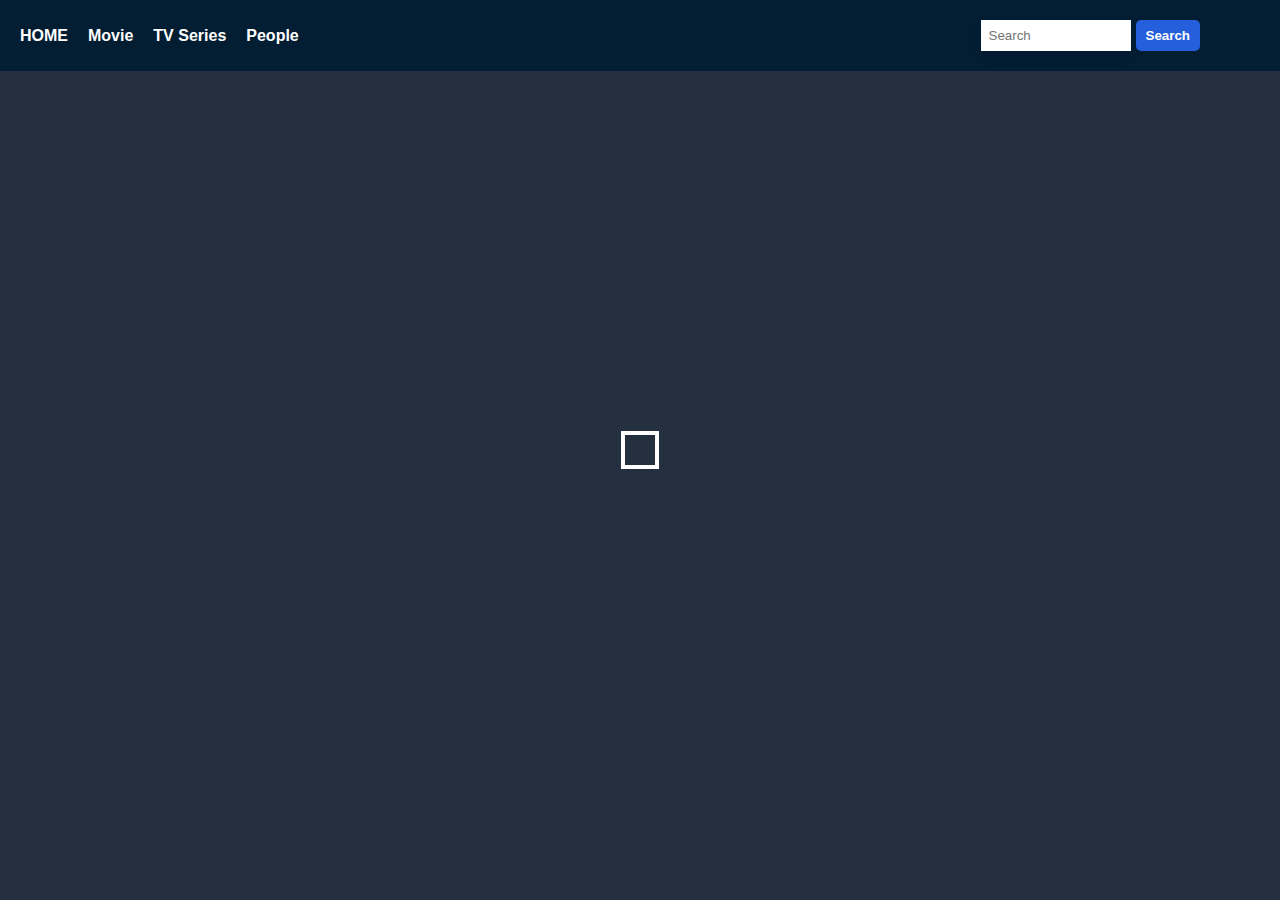
<file: movie-detail.html>
<!DOCTYPE html>
<html lang="en">
  <head>
    <!-- Required meta tags -->
    <meta charset="utf-8" />
    <meta name="viewport" content="width=device-width, initial-scale=1.0">

    <link rel="stylesheet" href="movie-detail.css" />

    <title>MOVIE!</title>
  </head>

  <body>



    <!-- NAVBAR -->
    <header class="header">
      <div class="hamburger">
        <div class="spinner diagonal part-1"></div>
        <div class="spinner horizontal"></div>
        <div class="spinner diagonal part-2"></div>
      </div>
  
      <nav class="navbar">
        <ul class="list">
          <li><a href="index.html">HOME</a></li>
          <li class="dropdown"><a href="#">Movie</a>
            <ul class="drop-list">
              <li><a href="movie-populer.html">Popular</a></li>
              <li><a href="movie-nowplay.html">Now playing</a></li>
              <li><a href="movie-upcoming.html">Upcoming</a></li>
              <li><a href="movie-top_rated.html">Top Rated</a></li>   
            </ul>
          </li>
          <li class="dropdown-tv"><a href="#">TV Series</a>
            <ul class="tv-list">
              <li><a href="tv-populer.html">Popular</a></li>
              <li><a href="tv-airing-today.html">Airing Today</a></li>
              <li><a href="tv-ontv.html">On TV</a></li>
              <li><a href="tv-top_rated.html">Top Rated</a></li>     
            </ul>
          </li>
          <li><a href="#">People</a>
            <ul class="people-list">
              <li><a href="populer-people.html">Popular People</a></li> 
            </ul>
          </li>
        </ul>
        <form class="forms">
          <input class="srcx" type="search" placeholder="Search" aria-label="Search">
          <button type="button" class="baton" type="submit">Search</button>
        </form>
      </nav>
    </header>
      <!-- END NAVBAR -->

      
      
      <div class="banner">

      </div>
      
      <div class="loader-wrapper">
        <span class="loader"><span class="loader-inner"></span></span>
      </div>
    
      <div class="content">
   
      <div class="content-right">
        <h3 class="title">Top Cast</h3>

        </div>

        <div class="rekomen">
        <h3 class="title">Recommendations</h3>

        </div>

    </div>
    
    <div class="footers">
      <div class="footer-info">
        <span>Powered By</span>
<a href="https://developers.themoviedb.org/3/getting-started/introduction" target="_blank">
  <img src="img1/tmdb-logo.svg" alt="">
</a>
      </div>
    </div>

<script src="movie-app.js"></script>
    <script src="movie-detail.js"></script>
  </body>
</html>
</file>
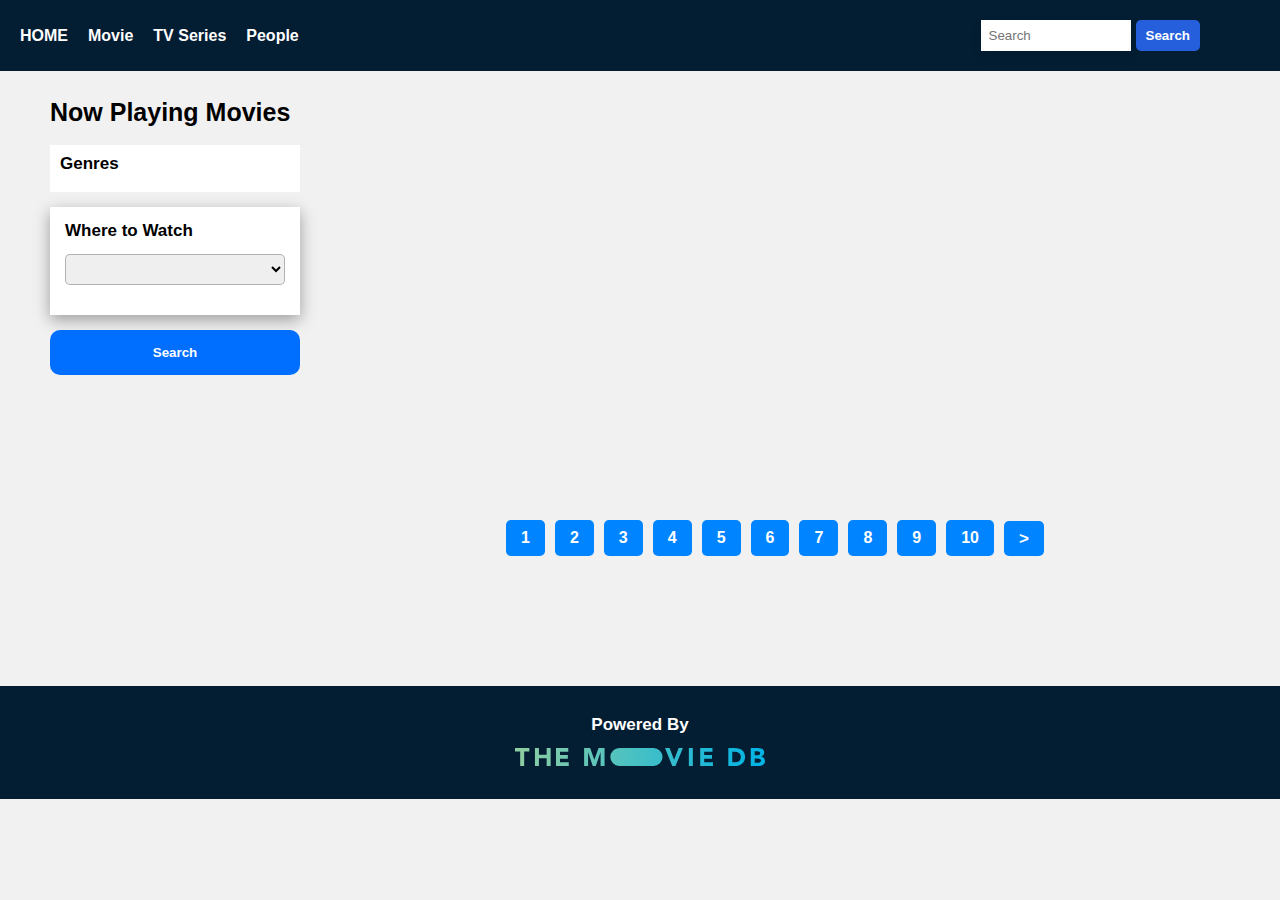
<file: movie-nowplay.html>
<!DOCTYPE html>
<html lang="en">
<head>
    <meta charset="UTF-8">
    <meta http-equiv="X-UA-Compatible" content="IE=edge">
    <meta name="viewport" content="width=device-width, initial-scale=1.0">
    <title>MOVIES</title>
    <link rel="stylesheet" href="movie-nowplay.css">
</head>
<body>
  
    <!-- NAVBAR -->
    <header class="header">
      <div class="hamburger">
        <div class="spinner diagonal part-1"></div>
        <div class="spinner horizontal"></div>
        <div class="spinner diagonal part-2"></div>
      </div>
  
      <nav class="navbar">
        <ul class="list">
          <li><a href="index.html">HOME</a></li>
          <li class="dropdown"><a href="#">Movie</a>
            <ul class="drop-list">
              <li><a href="movie-populer.html">Popular</a></li>
              <li><a href="movie-nowplay.html">Now playing</a></li>
              <li><a href="movie-upcoming.html">Upcoming</a></li>
              <li><a href="movie-top_rated.html">Top Rated</a></li>   
            </ul>
          </li>
          <li class="dropdown-tv"><a href="#">TV Series</a>
            <ul class="tv-list">
              <li><a href="tv-populer.html">Popular</a></li>
              <li><a href="tv-airing-today.html">Airing Today</a></li>
              <li><a href="tv-ontv.html">On TV</a></li>
              <li><a href="tv-top_rated.html">Top Rated</a></li>     
            </ul>
          </li>
          <li><a href="#">People</a>
            <ul class="people-list">
              <li><a href="populer-people.html">Popular People</a></li> 
            </ul>
          </li>
        </ul>
        <form class="forms">
          <input class="srcx" type="search" placeholder="Search" aria-label="Search">
          <button type="button" class="baton" type="submit">Search</button>
        </form>
      </nav>
    </header>
      <!-- END NAVBAR -->

    <div class="container">

<div class="left-menu">
<h1 class="title">Now Playing Movies</h1>

<div class="filter-menu">

<section class="sort-genre">
  <h3 class="judul">Genres</h3>
<div class="genres">

</div>
</section>

<div class="watch">
  <h3 class="judul">Where to Watch</h3>
<select name="" id="" class="country">

</select>
  <div class="watch-logo">

  </div>
</div>
<button class="search">Search</button>
</div>
</div>

<div class="main">
<div class="content">
  <div class="lds-facebook"><div></div><div></div><div></div></div>
</div>

<div class="pagination"></div>
</div>
<div class="tes">

</div>
    </div>
    
    <div class="footers">
      <div class="footer-info">
        <span>Powered By</span>
<a href="https://developers.themoviedb.org/3/getting-started/introduction" target="_blank">
  <img src="img1/tmdb-logo.svg" alt="">
</a>
      </div>
    </div>

    <script src="movie-all.js"></script>
    <script src="movie-nowplay.js"></script>
</body>
</html>
</file>
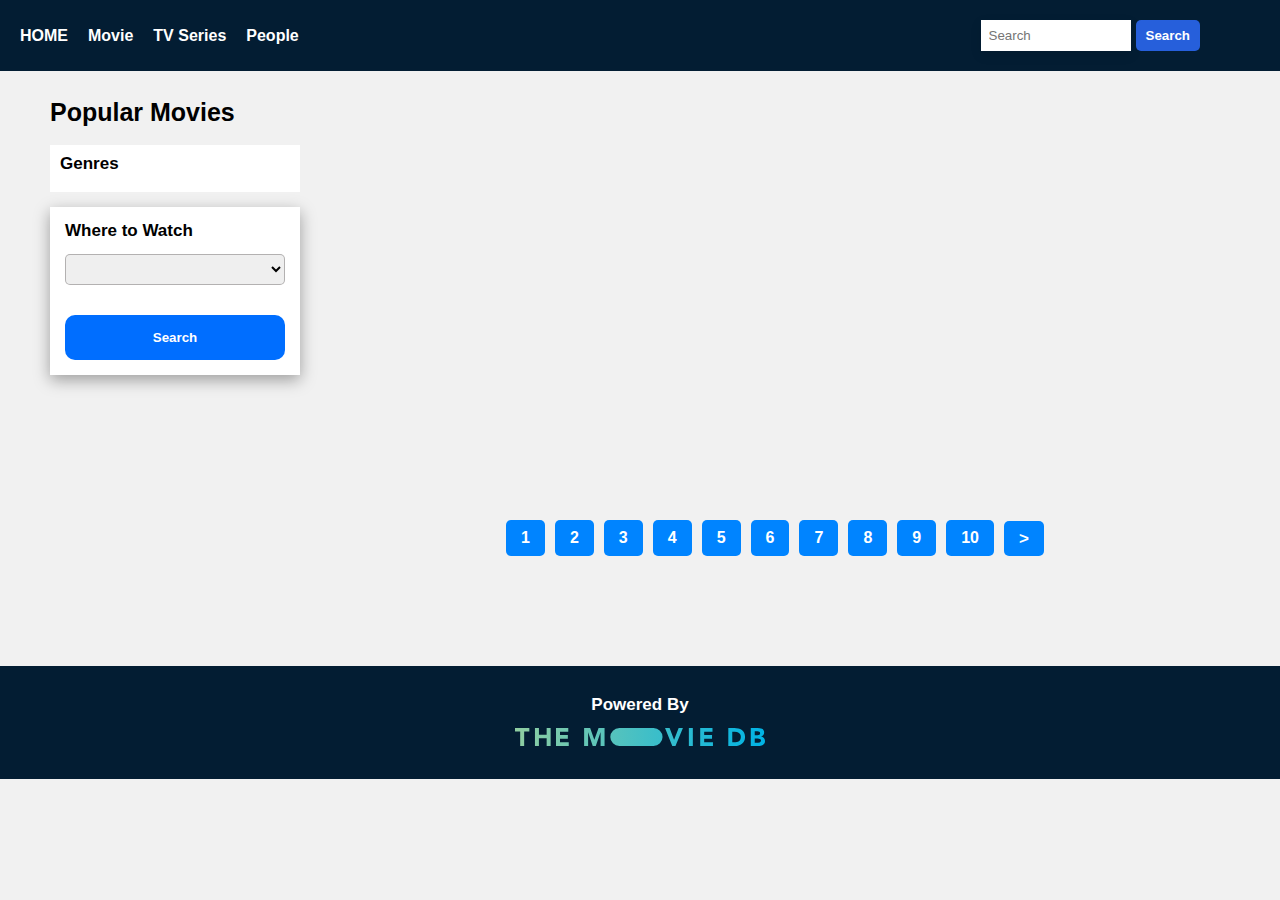
<file: movie-populer.html>
<!DOCTYPE html>
<html lang="en">
<head>
    <meta charset="UTF-8">
    <meta http-equiv="X-UA-Compatible" content="IE=edge">
    <meta name="viewport" content="width=device-width, initial-scale=1.0">
    <title>MOVIES</title>
    <link rel="stylesheet" href="movie-populer.css">
</head>
<body>

    <!-- NAVBAR -->
    <header class="header">
      <div class="hamburger">
        <div class="spinner diagonal part-1"></div>
        <div class="spinner horizontal"></div>
        <div class="spinner diagonal part-2"></div>
      </div>
  
      <nav class="navbar">
        <ul class="list">
          <li><a href="index.html">HOME</a></li>
          <li class="dropdown"><a href="#">Movie</a>
            <ul class="drop-list">
              <li><a href="movie-populer.html">Popular</a></li>
              <li><a href="movie-nowplay.html">Now playing</a></li>
              <li><a href="movie-upcoming.html">Upcoming</a></li>
              <li><a href="movie-top_rated.html">Top Rated</a></li>   
            </ul>
          </li>
          <li class="dropdown-tv"><a href="#">TV Series</a>
            <ul class="tv-list">
              <li><a href="tv-populer.html">Popular</a></li>
              <li><a href="tv-airing-today.html">Airing Today</a></li>
              <li><a href="tv-ontv.html">On TV</a></li>
              <li><a href="tv-top_rated.html">Top Rated</a></li>     
            </ul>
          </li>
          <li><a href="#">People</a>
            <ul class="people-list">
              <li><a href="populer-people.html">Popular People</a></li> 
            </ul>
          </li>
        </ul>
        <form class="forms">
          <input class="srcx" type="search" placeholder="Search" aria-label="Search">
          <button type="button" class="baton" type="submit">Search</button>
        </form>
      </nav>
    </header>
      <!-- END NAVBAR -->

    <div class="container">

<div class="left-menu">
<h1 class="title">Popular Movies</h1>

<div class="filter-menu">

<section class="sort-genre">
  <h3 class="judul">Genres</h3>
<div class="genres">

</div>
</section>

<div class="watch">
  <h3 class="judul">Where to Watch</h3>
<select name="" id="" class="country">

</select>
  <div class="watch-logo">

  </div>
  <button class="search">Search</button>
</div>

</div>
</div>

<div class="main">

<div class="content">
  <div class="lds-facebook"><div></div><div></div><div></div></div>
</div>

<div class="pagination"></div>
</div>

    </div>

    <div class="footers">
      <div class="footer-info">
        <span>Powered By</span>
<a href="https://developers.themoviedb.org/3/getting-started/introduction" target="_blank">
  <img src="img1/tmdb-logo.svg" alt="">
</a>
      </div>
    </div>


    <script src="movie-all.js"></script>
    <script src="movie-populer.js"></script>
</body>
</html>
</file>
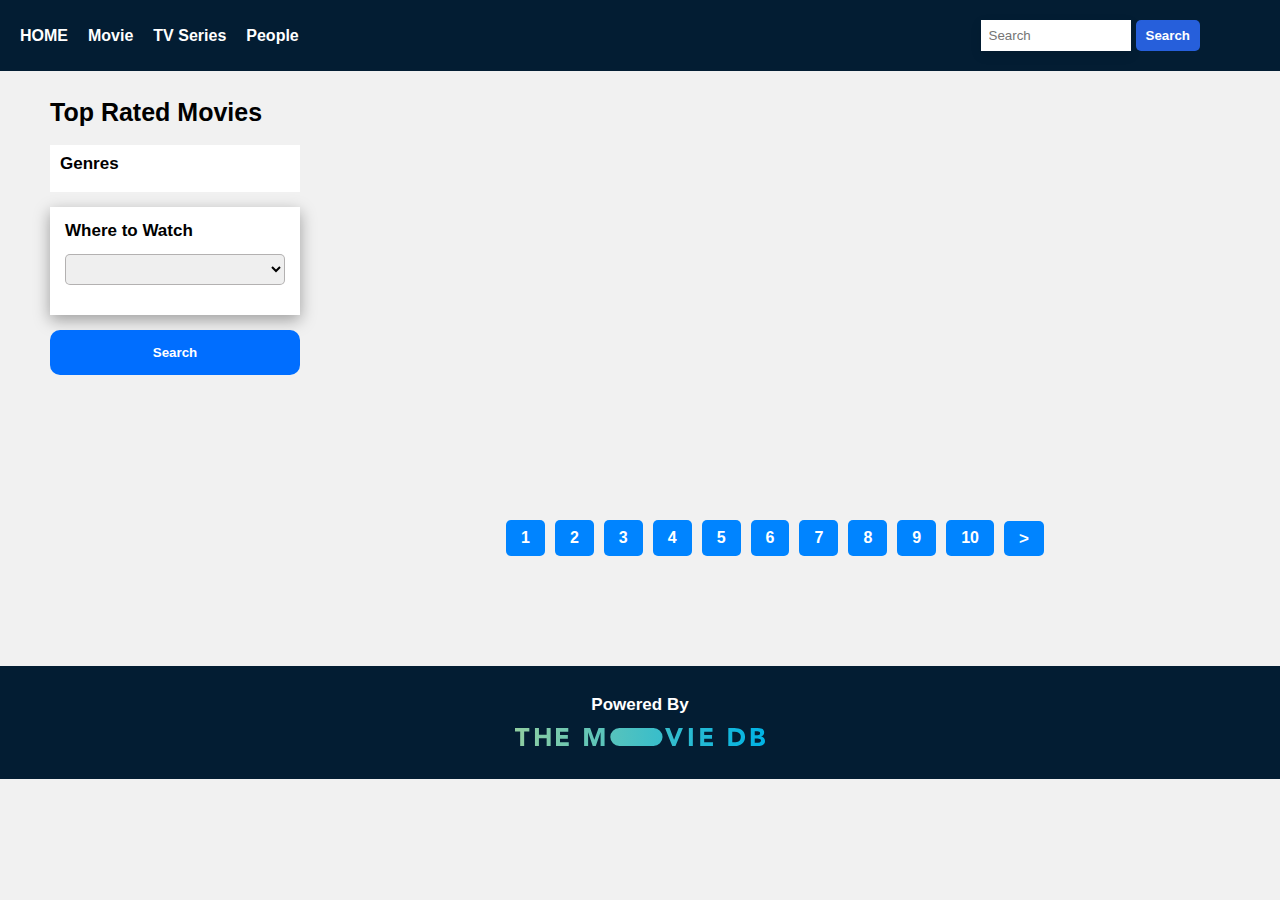
<file: movie-top_rated.html>
<!DOCTYPE html>
<html lang="en">
<head>
    <meta charset="UTF-8">
    <meta http-equiv="X-UA-Compatible" content="IE=edge">
    <meta name="viewport" content="width=device-width, initial-scale=1.0">
    <title>MOVIES</title>
    <link rel="stylesheet" href="movie-top_rated.css">
</head>
<body>

    <!-- NAVBAR -->
    <header class="header">
      <div class="hamburger">
        <div class="spinner diagonal part-1"></div>
        <div class="spinner horizontal"></div>
        <div class="spinner diagonal part-2"></div>
      </div>
  
      <nav class="navbar">
        <ul class="list">
          <li><a href="index.html">HOME</a></li>
          <li class="dropdown"><a href="#">Movie</a>
            <ul class="drop-list">
              <li><a href="movie-populer.html">Popular</a></li>
              <li><a href="movie-nowplay.html">Now playing</a></li>
              <li><a href="movie-upcoming.html">Upcoming</a></li>
              <li><a href="movie-top_rated.html">Top Rated</a></li>   
            </ul>
          </li>
          <li class="dropdown-tv"><a href="#">TV Series</a>
            <ul class="tv-list">
              <li><a href="tv-populer.html">Popular</a></li>
              <li><a href="tv-airing-today.html">Airing Today</a></li>
              <li><a href="tv-ontv.html">On TV</a></li>
              <li><a href="tv-top_rated.html">Top Rated</a></li>     
            </ul>
          </li>
          <li><a href="#">People</a>
            <ul class="people-list">
              <li><a href="populer-people.html">Popular People</a></li> 
            </ul>
          </li>
        </ul>
        <form class="forms">
          <input class="srcx" type="search" placeholder="Search" aria-label="Search">
          <button type="button" class="baton" type="submit">Search</button>
        </form>
      </nav>
    </header>
      <!-- END NAVBAR -->
      
    <div class="container">

<div class="left-menu">
<h1 class="title">Top Rated Movies</h1>

<div class="filter-menu">

<section class="sort-genre">
  <h3 class="judul">Genres</h3>
<div class="genres">

</div>
</section>

<div class="watch">
  <h3 class="judul">Where to Watch</h3>
<select name="" id="" class="country">

</select>
  <div class="watch-logo">

  </div>
</div>
<button class="search">Search</button>
</div>
</div>

<div class="main">
<div class="content">
  <div class="lds-facebook"><div></div><div></div><div></div></div>
</div>
<div class="pagination"></div>
</div>

    </div>

    <div class="footers">
      <div class="footer-info">
        <span>Powered By</span>
<a href="https://developers.themoviedb.org/3/getting-started/introduction" target="_blank">
  <img src="img1/tmdb-logo.svg" alt="">
</a>
      </div>
    </div>


    

    


    <script src="movie-all.js"></script>
    <script src="movie-top_rated.js"></script>
</body>
</html>
</file>
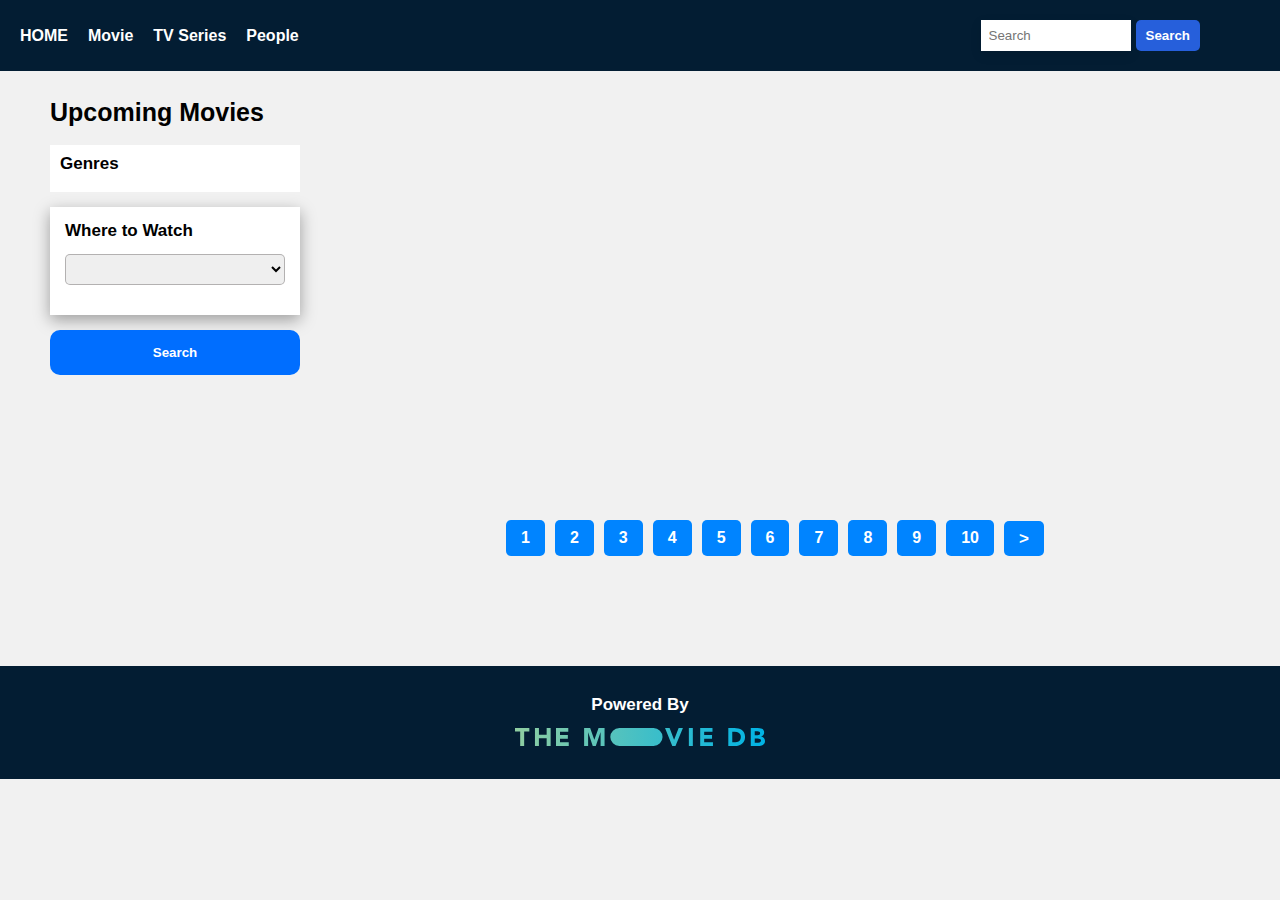
<file: movie-upcoming.html>
<!DOCTYPE html>
<html lang="en">
<head>
    <meta charset="UTF-8">
    <meta http-equiv="X-UA-Compatible" content="IE=edge">
    <meta name="viewport" content="width=device-width, initial-scale=1.0">
    <title>MOVIES</title>
    <link rel="stylesheet" href="movie-upcoming.css">
</head>
<body>

    <!-- NAVBAR -->
    <header class="header">
      <div class="hamburger">
        <div class="spinner diagonal part-1"></div>
        <div class="spinner horizontal"></div>
        <div class="spinner diagonal part-2"></div>
      </div>
  
      <nav class="navbar">
        <ul class="list">
          <li><a href="index.html">HOME</a></li>
          <li class="dropdown"><a href="#">Movie</a>
            <ul class="drop-list">
              <li><a href="movie-populer.html">Popular</a></li>
              <li><a href="movie-nowplay.html">Now playing</a></li>
              <li><a href="movie-upcoming.html">Upcoming</a></li>
              <li><a href="movie-top_rated.html">Top Rated</a></li>   
            </ul>
          </li>
          <li class="dropdown-tv"><a href="#">TV Series</a>
            <ul class="tv-list">
              <li><a href="tv-populer.html">Popular</a></li>
              <li><a href="tv-airing-today.html">Airing Today</a></li>
              <li><a href="tv-ontv.html">On TV</a></li>
              <li><a href="tv-top_rated.html">Top Rated</a></li>     
            </ul>
          </li>
          <li><a href="#">People</a>
            <ul class="people-list">
              <li><a href="populer-people.html">Popular People</a></li> 
            </ul>
          </li>
        </ul>
        <form class="forms">
          <input class="srcx" type="search" placeholder="Search" aria-label="Search">
          <button type="button" class="baton" type="submit">Search</button>
        </form>
      </nav>
    </header>
      <!-- END NAVBAR -->


    <div class="container">

<div class="left-menu">
<h1 class="title">Upcoming Movies</h1>

<div class="filter-menu">

<section class="sort-genre">
  <h3 class="judul">Genres</h3>
<div class="genres">

</div>
</section>

<div class="watch">
  <h3 class="judul">Where to Watch</h3>
<select name="" id="" class="country">

</select>
  <div class="watch-logo">

  </div>
</div>
<button class="search">Search</button>
</div>
</div>

<div class="main">
<div class="content">
  <div class="lds-facebook"><div></div><div></div><div></div></div>
</div>
<div class="pagination"></div>
</div>

    </div>

    <div class="footers">
      <div class="footer-info">
        <span>Powered By</span>
<a href="https://developers.themoviedb.org/3/getting-started/introduction" target="_blank">
  <img src="img1/tmdb-logo.svg" alt="">
</a>
      </div>
    </div>
    
    <script src="movie-all.js"></script>
    <script src="movie-upcoming.js"></script>
</body>
</html>
</file>
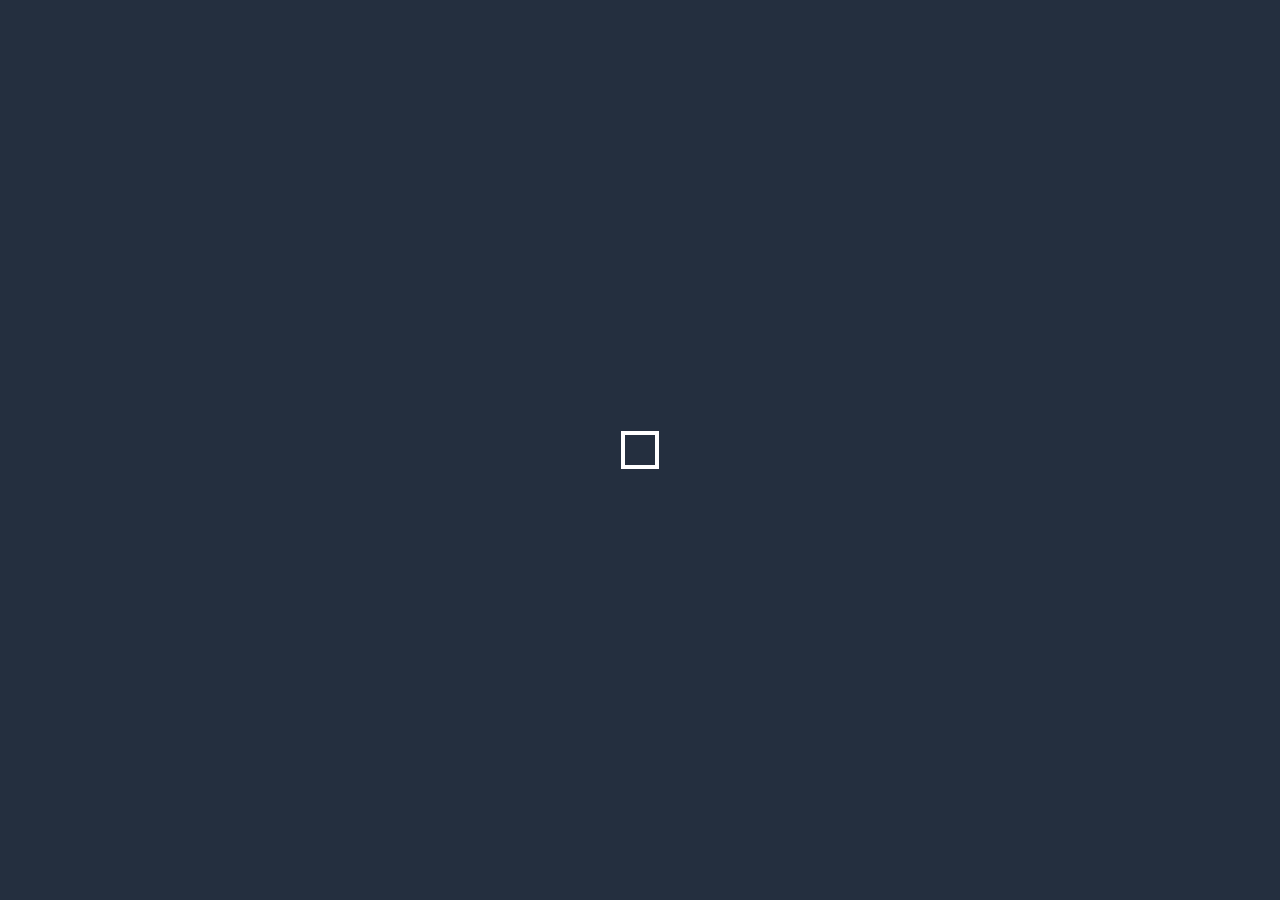
<file: people-detail.html>
<!DOCTYPE html>
<html lang="en">

<head>
  <meta charset="UTF-8">
  <meta http-equiv="X-UA-Compatible" content="IE=edge">
  <meta name="viewport" content="width=device-width, initial-scale=1.0">
  <title>MOVIES</title>
  <link rel="stylesheet" href="people-detail.css">
</head>

<body>

  <!-- NAVBAR -->
  <header class="header">
    <div class="hamburger">
      <div class="spinner diagonal part-1"></div>
      <div class="spinner horizontal"></div>
      <div class="spinner diagonal part-2"></div>
    </div>

    <nav class="navbar">
      <ul class="list">
        <li><a href="index.html">HOME</a></li>
        <li class="dropdown"><a href="#">Movie</a>
          <ul class="drop-list">
            <li><a href="movie-populer.html">Popular</a></li>
            <li><a href="movie-nowplay.html">Now playing</a></li>
            <li><a href="movie-upcoming.html">Upcoming</a></li>
            <li><a href="movie-top_rated.html">Top Rated</a></li>
          </ul>
        </li>
        <li class="dropdown-tv"><a href="#">TV Series</a>
          <ul class="tv-list">
            <li><a href="tv-populer.html">Popular</a></li>
            <li><a href="tv-airing-today.html">Airing Today</a></li>
            <li><a href="tv-ontv.html">On TV</a></li>
            <li><a href="tv-top_rated.html">Top Rated</a></li>
          </ul>
        </li>
        <li><a href="#">People</a>
          <ul class="people-list">
            <li><a href="populer-people.html">Popular People</a></li> 
          </ul>
        </li>
      </ul>
      <form class="forms">
        <input class="srcx" type="search" placeholder="Search" aria-label="Search">
        <button type="button" class="baton" type="submit">Search</button>
      </form>
    </nav>
  </header>
  <!-- END NAVBAR -->

  <div class="container">
    
    <div class="loader-wrapper">
      <span class="loader"><span class="loader-inner"></span></span>
    </div>

    <div class="left-menu">

    </div>

    <div class="main">
      <div class="content">
        <section class="content-top">
       
        </section>

        <div class="content-card">
          <h3 class="title">Known For</h3>

       </div>
      <!-- END CONTENT CARD -->

    </div>

  </div>
  
  </div>

    <div class="footers">
      <div class="footer-info">
        <span>Powered By</span>
<a href="https://developers.themoviedb.org/3/getting-started/introduction" target="_blank">
  <img src="img1/tmdb-logo.svg" alt="">
</a>
      </div>
    </div>


  <script src="movie-all.js"></script>
  <script src="people-detail.js"></script>
</body>

</html>
</file>
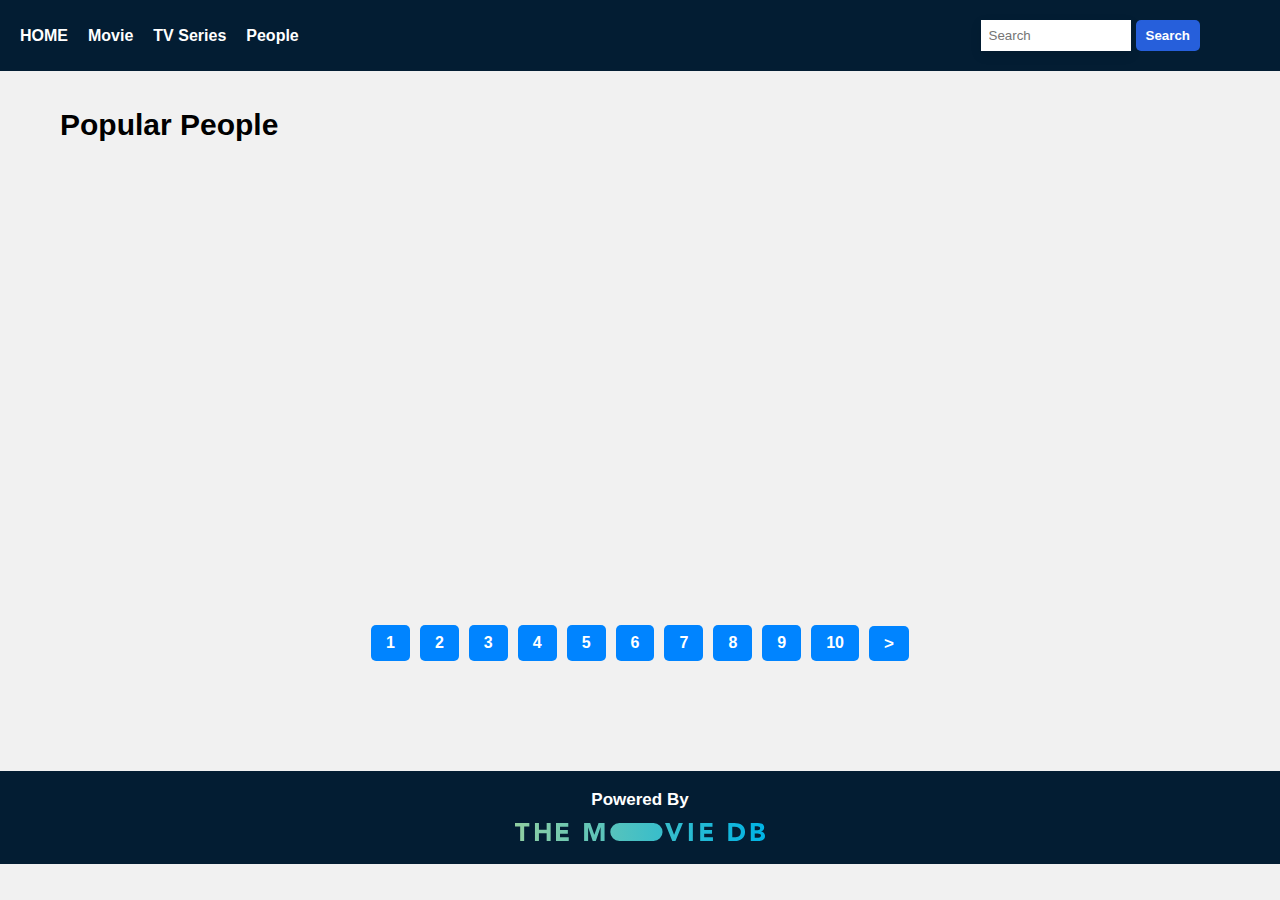
<file: populer-people.html>
<!DOCTYPE html>
<html lang="en">
<head>
    <meta charset="UTF-8">
    <meta http-equiv="X-UA-Compatible" content="IE=edge">
    <meta name="viewport" content="width=device-width, initial-scale=1.0">
    <title>MOVIES</title>
    <link rel="stylesheet" href="populer-people.css">
</head>
<body>

    <!-- NAVBAR -->
    <header class="header">
      <div class="hamburger">
        <div class="spinner diagonal part-1"></div>
        <div class="spinner horizontal"></div>
        <div class="spinner diagonal part-2"></div>
      </div>
  
      <nav class="navbar">
        <ul class="list">
          <li><a href="index.html">HOME</a></li>
          <li class="dropdown"><a href="#">Movie</a>
            <ul class="drop-list">
              <li><a href="movie-populer.html">Popular</a></li>
              <li><a href="movie-nowplay.html">Now playing</a></li>
              <li><a href="movie-upcoming.html">Upcoming</a></li>
              <li><a href="movie-top_rated.html">Top Rated</a></li>   
            </ul>
          </li>
          <li class="dropdown-tv"><a href="#">TV Series</a>
            <ul class="tv-list">
              <li><a href="tv-populer.html">Popular</a></li>
              <li><a href="tv-airing-today.html">Airing Today</a></li>
              <li><a href="tv-ontv.html">On TV</a></li>
              <li><a href="tv-top_rated.html">Top Rated</a></li>   
            </ul>
          </li>
          <li><a href="#">People</a>
            <ul class="people-list">
              <li><a href="populer-people.html">Popular People</a></li> 
            </ul>
          </li>
        </ul>
        <form class="forms">
          <input class="srcx" type="search" placeholder="Search" aria-label="Search">
          <button type="button" class="baton" type="submit">Search</button>
        </form>
      </nav>
    </header>
      <!-- END NAVBAR -->

    <div class="container">

<div class="main">
  <h2 class="title">Popular People</h2>
<div class="content">
    <div class="lds-facebook"><div></div><div></div><div></div></div>
</div>
<div class="pagination"></div>
</div>

    </div>

 
    <div class="footers">
      <div class="footer-info">
        <span>Powered By</span>
<a href="https://developers.themoviedb.org/3/getting-started/introduction" target="_blank">
  <img src="img1/tmdb-logo.svg" alt="">
</a>
      </div>
    </div>

<script src="movie-all.js"></script>
<script src="populer-people.js"></script>
</body>
</html>
</file>
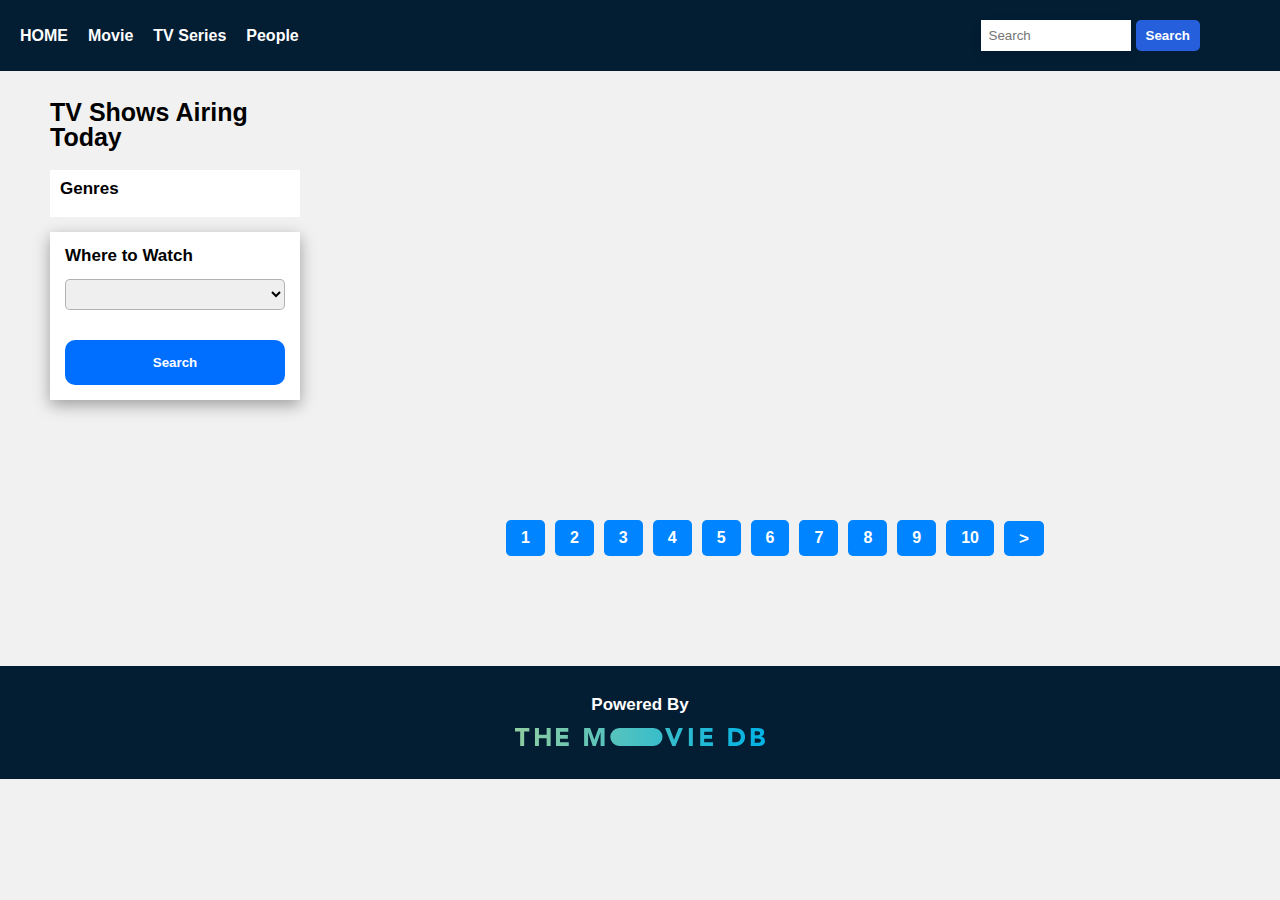
<file: tv-airing-today.html>
<!DOCTYPE html>
<html lang="en">
<head>
    <meta charset="UTF-8">
    <meta http-equiv="X-UA-Compatible" content="IE=edge">
    <meta name="viewport" content="width=device-width, initial-scale=1.0">
    <title>MOVIES</title>
    <link rel="stylesheet" href="tv-airing-today.css">
</head>
<body>

    <!-- NAVBAR -->
    <header class="header">
      <div class="hamburger">
        <div class="spinner diagonal part-1"></div>
        <div class="spinner horizontal"></div>
        <div class="spinner diagonal part-2"></div>
      </div>
  
      <nav class="navbar">
        <ul class="list">
          <li><a href="index.html">HOME</a></li>
          <li class="dropdown"><a href="#">Movie</a>
            <ul class="drop-list">
              <li><a href="movie-populer.html">Popular</a></li>
              <li><a href="movie-nowplay.html">Now playing</a></li>
              <li><a href="movie-upcoming.html">Upcoming</a></li>
              <li><a href="movie-top_rated.html">Top Rated</a></li>   
            </ul>
          </li>
          <li class="dropdown-tv"><a href="#">TV Series</a>
            <ul class="tv-list">
              <li><a href="tv-populer.html">Popular</a></li>
              <li><a href="tv-airing-today.html">Airing Today</a></li>
              <li><a href="tv-ontv.html">On TV</a></li>
              <li><a href="tv-top_rated.html">Top Rated</a></li>   
            </ul>
          </li>
          <li><a href="#">People</a>
            <ul class="people-list">
              <li><a href="populer-people.html">Popular People</a></li> 
            </ul>
          </li>
        </ul>
        <form class="forms">
          <input class="srcx" type="search" placeholder="Search" aria-label="Search">
          <button type="button" class="baton" type="submit">Search</button>
        </form>
      </nav>
    </header>
      <!-- END NAVBAR -->

    <div class="container">

<div class="left-menu">
<h1 class="title">TV Shows Airing Today</h1>

<div class="filter-menu">

<section class="sort-genre">
  <h3 class="judul">Genres</h3>
<div class="genres">

</div>
</section>

<div class="watch">
  <h3 class="judul">Where to Watch</h3>
<select name="" id="" class="country">

</select>
  <div class="watch-logo">

  </div>
  <button class="search">Search</button>
</div>

</div>
</div>

<div class="main">
<div class="content">
  <div class="lds-facebook"><div></div><div></div><div></div></div>
</div>
<div class="pagination"></div>
</div>

    </div>

    <div class="footers">
      <div class="footer-info">
        <span>Powered By</span>
<a href="https://developers.themoviedb.org/3/getting-started/introduction" target="_blank">
  <img src="img1/tmdb-logo.svg" alt="">
</a>
      </div>
    </div>
    

    <script src="movie-all.js"></script>
<script src="tv-airing-today.js"></script>
</body>
</html>
</file>
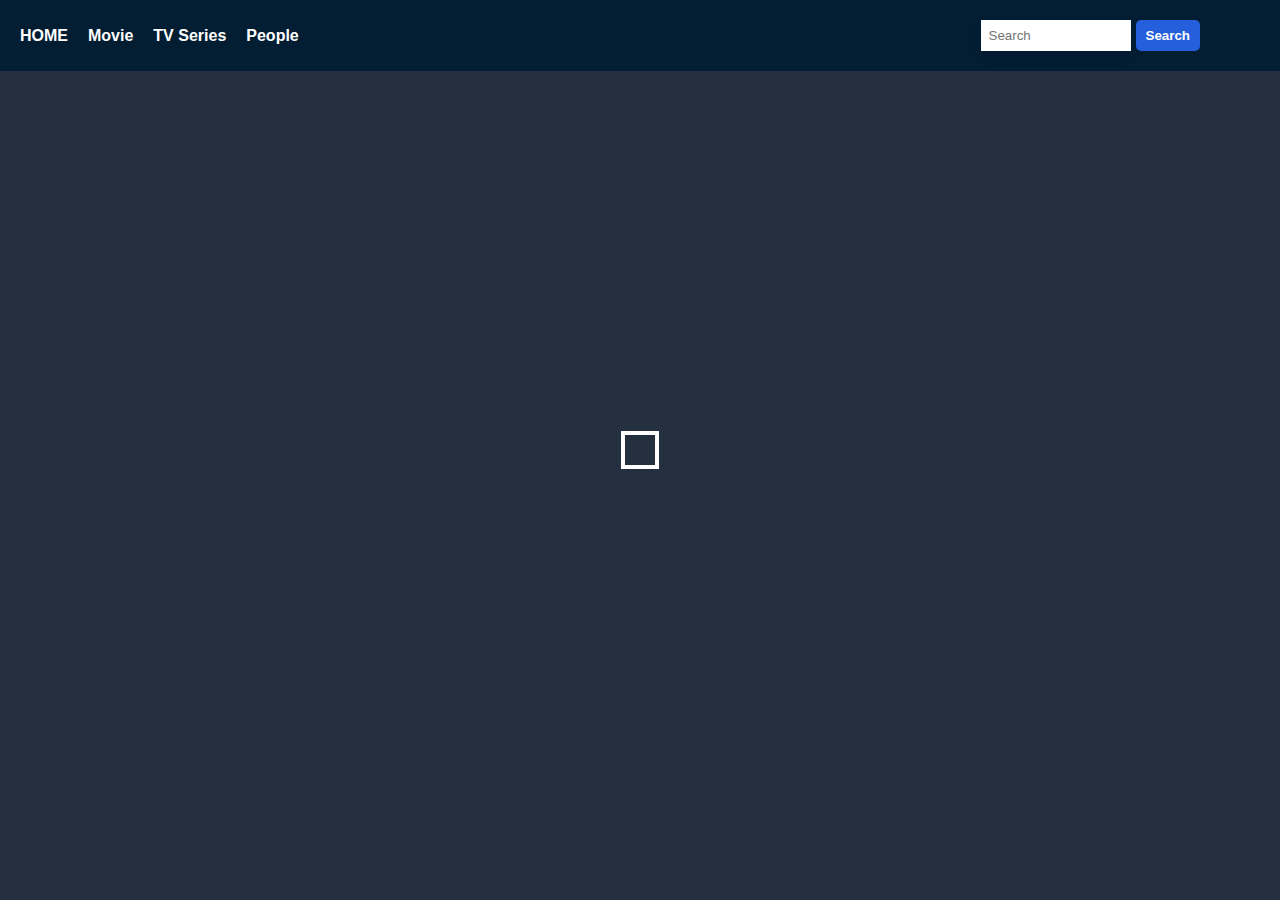
<file: tv-detail.html>
<!DOCTYPE html>
<html lang="en">
  <head>
    <!-- Required meta tags -->
    <meta charset="utf-8" />
    <meta name="viewport" content="width=device-width, initial-scale=1.0">
    <link rel="stylesheet" href="tv-detail.css" />

    <title>MOVIE!</title>
  </head>

  <body>




    <!-- NAVBAR -->
    <header class="header">
      <div class="hamburger">
        <div class="spinner diagonal part-1"></div>
        <div class="spinner horizontal"></div>
        <div class="spinner diagonal part-2"></div>
      </div>
  
      <nav class="navbar">
        <ul class="list">
          <li><a href="index.html">HOME</a></li>
          <li class="dropdown"><a href="#">Movie</a>
            <ul class="drop-list">
              <li><a href="movie-populer.html">Popular</a></li>
              <li><a href="movie-nowplay.html">Now playing</a></li>
              <li><a href="movie-upcoming.html">Upcoming</a></li>
              <li><a href="movie-top_rated.html">Top Rated</a></li>   
            </ul>
          </li>
          <li class="dropdown-tv"><a href="#">TV Series</a>
            <ul class="tv-list">
              <li><a href="tv-populer.html">Popular</a></li>
              <li><a href="tv-airing-today.html">Airing Today</a></li>
              <li><a href="tv-ontv.html">On TV</a></li>
              <li><a href="tv-top_rated.html">Top Rated</a></li>     
            </ul>
          </li>
          <li><a href="#">People</a>
            <ul class="people-list">
              <li><a href="populer-people.html">Popular People</a></li> 
            </ul>
          </li>
        </ul>
        <form class="forms">
          <input class="srcx" type="search" placeholder="Search" aria-label="Search">
          <button type="button" class="baton" type="submit">Search</button>
        </form>
      </nav>
    </header>
      <!-- END NAVBAR -->

      <div class="banner">

      </div>


      <div class="content-right">
        <h3 class="title">Top Cast</h3>

        </div>

        <div class="content">
          <div class="loader-wrapper">
            <span class="loader"><span class="loader-inner"></span></span>
          </div>
          
        <div class="rekomen">
        <h3 class="title">Recommendations</h3>

        </div>

    </div>

    <div class="footers">
      <div class="footer-info">
        <span>Powered By</span>
<a href="https://developers.themoviedb.org/3/getting-started/introduction" target="_blank">
  <img src="img1/tmdb-logo.svg" alt="">
</a>
      </div>
    </div>

<script src="movie-app.js"></script>
    <script src="tv-details.js"></script>
  </body>
</html>
</file>
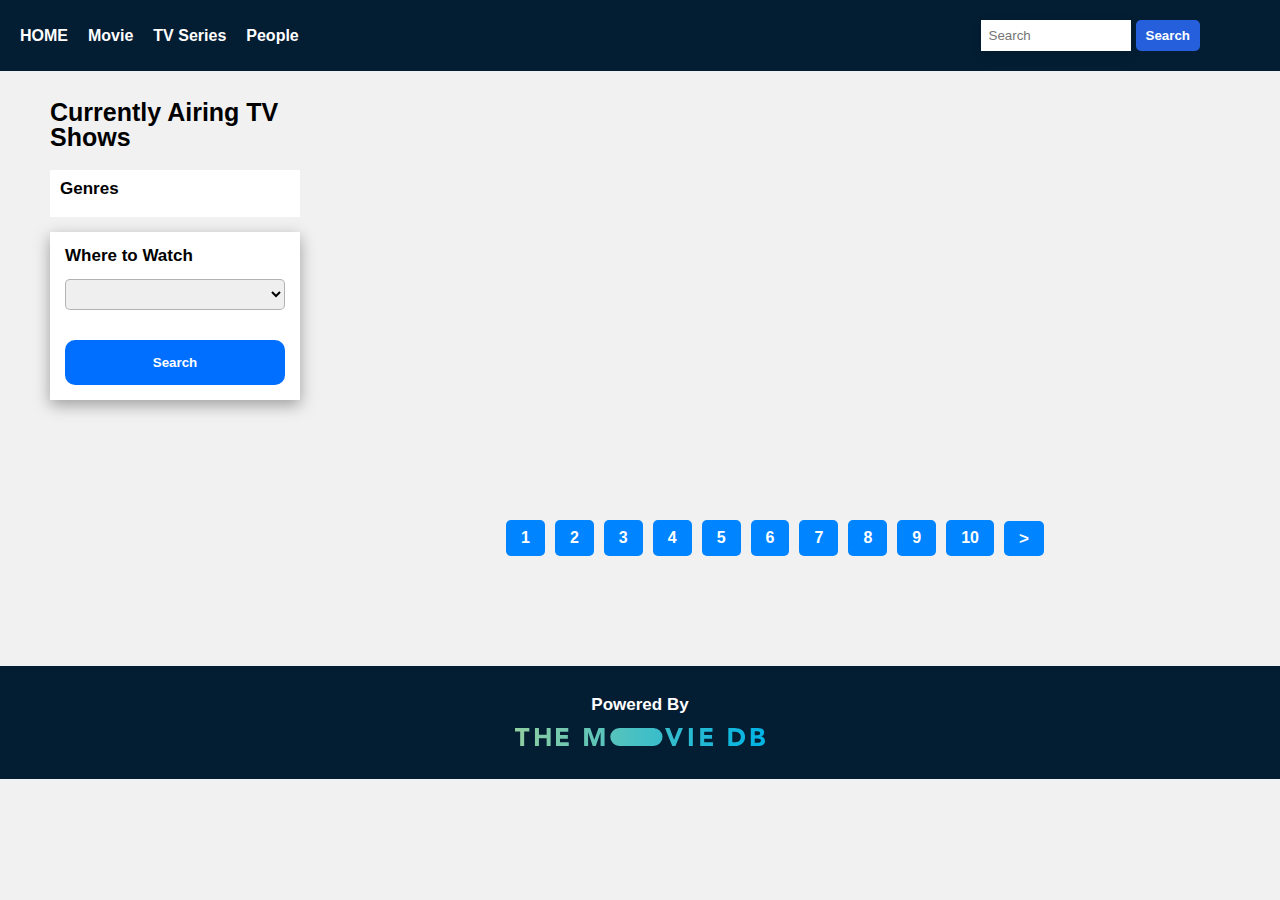
<file: tv-ontv.html>
<!DOCTYPE html>
<html lang="en">
<head>
    <meta charset="UTF-8">
    <meta http-equiv="X-UA-Compatible" content="IE=edge">
    <meta name="viewport" content="width=device-width, initial-scale=1.0">
    <title>MOVIES</title>
    <link rel="stylesheet" href="tv-ontv.css">
</head>
<body>

    <!-- NAVBAR -->
    <header class="header">
      <div class="hamburger">
        <div class="spinner diagonal part-1"></div>
        <div class="spinner horizontal"></div>
        <div class="spinner diagonal part-2"></div>
      </div>
  
      <nav class="navbar">
        <ul class="list">
          <li><a href="index.html">HOME</a></li>
          <li class="dropdown"><a href="#">Movie</a>
            <ul class="drop-list">
              <li><a href="movie-populer.html">Popular</a></li>
              <li><a href="movie-nowplay.html">Now playing</a></li>
              <li><a href="movie-upcoming.html">Upcoming</a></li>
              <li><a href="movie-top_rated.html">Top Rated</a></li>   
            </ul>
          </li>
          <li class="dropdown-tv"><a href="#">TV Series</a>
            <ul class="tv-list">
              <li><a href="tv-populer.html">Popular</a></li>
              <li><a href="tv-airing-today.html">Airing Today</a></li>
              <li><a href="tv-ontv.html">On TV</a></li>
              <li><a href="tv-top_rated.html">Top Rated</a></li>   
            </ul>
          </li>
          <li><a href="#">People</a>
            <ul class="people-list">
              <li><a href="populer-people.html">Popular People</a></li> 
            </ul>
          </li>
        </ul>
        <form class="forms">
          <input class="srcx" type="search" placeholder="Search" aria-label="Search">
          <button type="button" class="baton" type="submit">Search</button>
        </form>
      </nav>
    </header>
      <!-- END NAVBAR -->

    <div class="container">

<div class="left-menu">
<h1 class="title">Currently Airing TV Shows</h1>

<div class="filter-menu">

<section class="sort-genre">
  <h3 class="judul">Genres</h3>
<div class="genres">

</div>
</section>

<div class="watch">
  <h3 class="judul">Where to Watch</h3>
<select name="" id="" class="country">

</select>
  <div class="watch-logo">

  </div>
  <button class="search">Search</button>
</div>

</div>
</div>

<div class="main">
<div class="content">
  <div class="lds-facebook"><div></div><div></div><div></div></div>
</div>
<div class="pagination"></div>
</div>

</div>

<div class="footers">
  <div class="footer-info">
    <span>Powered By</span>
<a href="https://developers.themoviedb.org/3/getting-started/introduction" target="_blank">
<img src="img1/tmdb-logo.svg" alt="">
</a>
  </div>
</div>

<script src="movie-all.js"></script>
<script src="tv-ontv.js"></script>
</body>
</html>
</file>
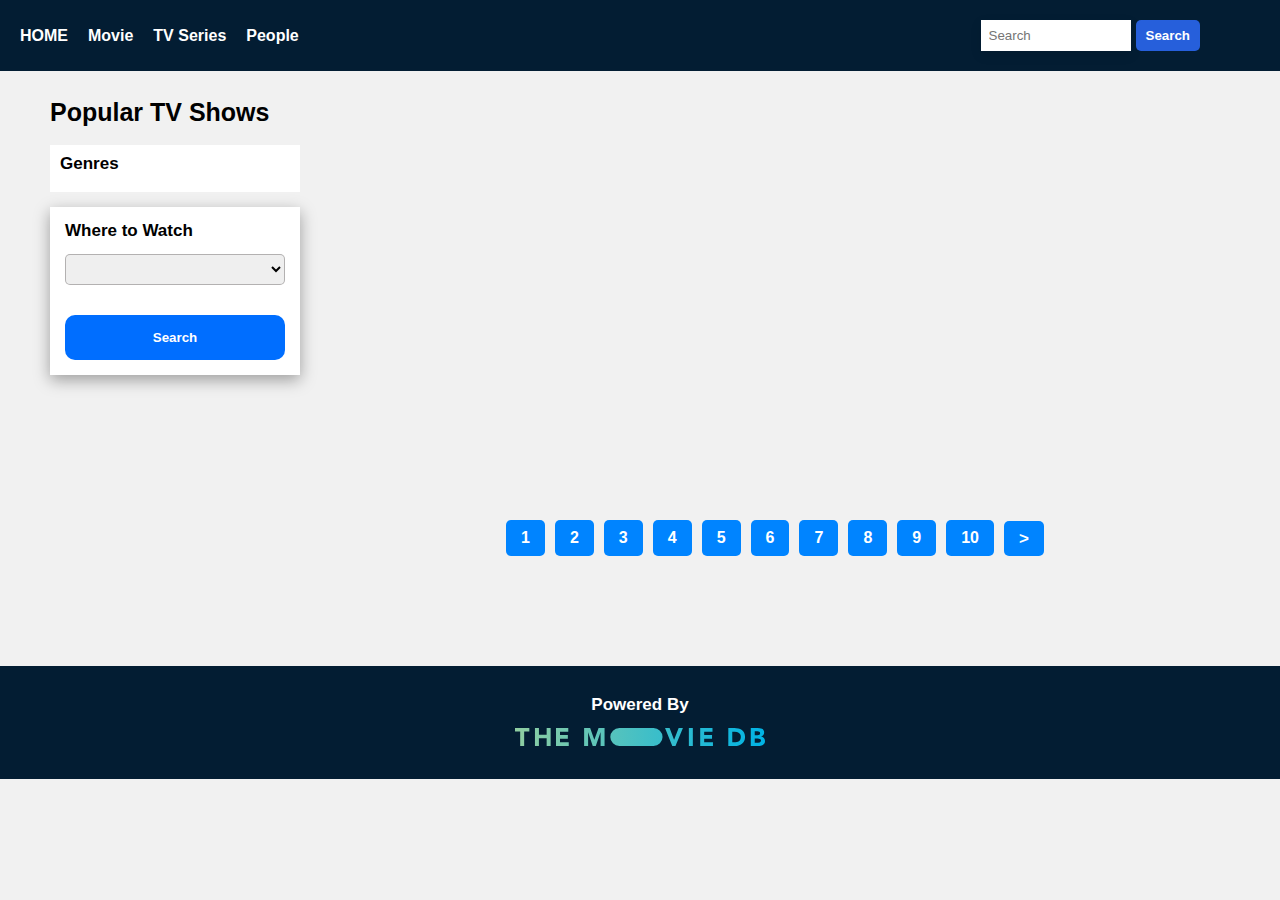
<file: tv-populer.html>
<!DOCTYPE html>
<html lang="en">
<head>
    <meta charset="UTF-8">
    <meta http-equiv="X-UA-Compatible" content="IE=edge">
    <meta name="viewport" content="width=device-width, initial-scale=1.0">
    <title>MOVIES</title>
    <link rel="stylesheet" href="tv-populer.css">
</head>
<body>

    <!-- NAVBAR -->
    <header class="header">
      <div class="hamburger">
        <div class="spinner diagonal part-1"></div>
        <div class="spinner horizontal"></div>
        <div class="spinner diagonal part-2"></div>
      </div>
  
      <nav class="navbar">
        <ul class="list">
          <li><a href="index.html">HOME</a></li>
          <li class="dropdown"><a href="#">Movie</a>
            <ul class="drop-list">
              <li><a href="movie-populer.html">Popular</a></li>
              <li><a href="movie-nowplay.html">Now playing</a></li>
              <li><a href="movie-upcoming.html">Upcoming</a></li>
              <li><a href="movie-top_rated.html">Top Rated</a></li>   
            </ul>
          </li>
          <li class="dropdown-tv"><a href="#">TV Series</a>
            <ul class="tv-list">
              <li><a href="tv-populer.html">Popular</a></li>
              <li><a href="tv-airing-today.html">Airing Today</a></li>
              <li><a href="tv-ontv.html">On TV</a></li>
              <li><a href="tv-top_rated.html">Top Rated</a></li>   
            </ul>
          </li>
          <li><a href="#">People</a>
            <ul class="people-list">
              <li><a href="populer-people.html">Popular People</a></li> 
            </ul>
          </li>
        </ul>
        <form class="forms">
          <input class="srcx" type="search" placeholder="Search" aria-label="Search">
          <button type="button" class="baton" type="submit">Search</button>
        </form>
      </nav>
    </header>
      <!-- END NAVBAR -->

    <div class="container">

<div class="left-menu">
  <h1 class="title">Popular TV Shows</h1>
<div class="filter-menu">

<section class="sort-genre">
  <h3 class="judul">Genres</h3>
<div class="genres">

</div>
</section>

<div class="watch">
  <h3 class="judul">Where to Watch</h3>
<select name="" id="" class="country">

</select>
  <div class="watch-logo">

  </div>
  <button class="search">Search</button>
</div>

</div>
</div>

<div class="main">
<div class="content">
  <div class="lds-facebook"><div></div><div></div><div></div></div>
</div>
<div class="pagination"></div>
</div>

    </div>
    <div class="footers">
      <div class="footer-info">
        <span>Powered By</span>
<a href="https://developers.themoviedb.org/3/getting-started/introduction" target="_blank">
  <img src="img1/tmdb-logo.svg" alt="">
</a>
      </div>
    </div>
    
    <script src="movie-all.js"></script>
<script src="tv-populer.js"></script>
</body>
</html>
</file>
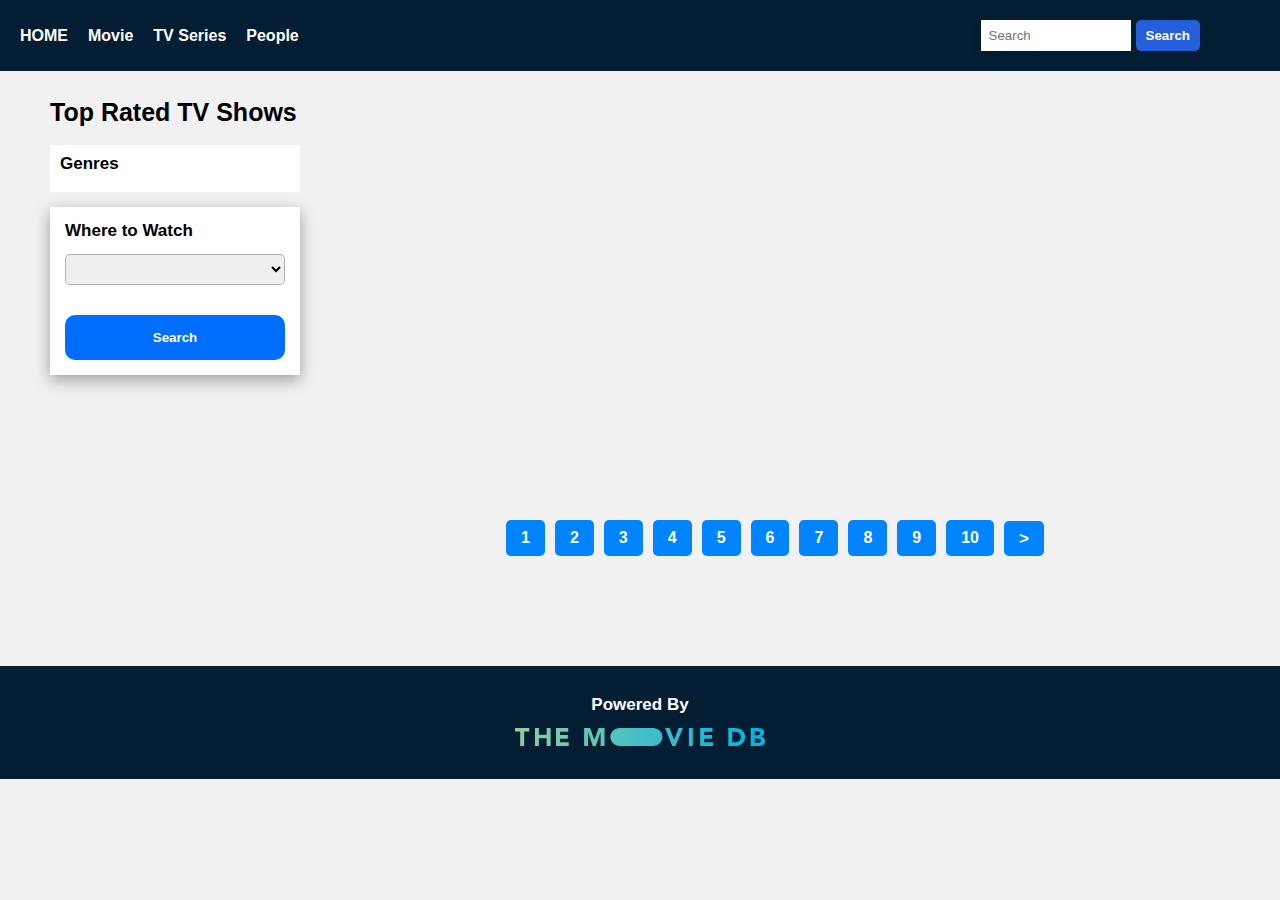
<file: tv-top_rated.html>
<!DOCTYPE html>
<html lang="en">
<head>
    <meta charset="UTF-8">
    <meta http-equiv="X-UA-Compatible" content="IE=edge">
    <meta name="viewport" content="width=device-width, initial-scale=1.0">
    <title>MOVIES</title>
    <link rel="stylesheet" href="tv-top_rated.css">
</head>
<body>

    <!-- NAVBAR -->
    <header class="header">
      <div class="hamburger">
        <div class="spinner diagonal part-1"></div>
        <div class="spinner horizontal"></div>
        <div class="spinner diagonal part-2"></div>
      </div>
  
      <nav class="navbar">
        <ul class="list">
          <li><a href="index.html">HOME</a></li>
          <li class="dropdown"><a href="#">Movie</a>
            <ul class="drop-list">
              <li><a href="movie-populer.html">Popular</a></li>
              <li><a href="movie-nowplay.html">Now playing</a></li>
              <li><a href="movie-upcoming.html">Upcoming</a></li>
              <li><a href="movie-top_rated.html">Top Rated</a></li>   
            </ul>
          </li>
          <li class="dropdown-tv"><a href="#">TV Series</a>
            <ul class="tv-list">
              <li><a href="tv-populer.html">Popular</a></li>
              <li><a href="tv-airing-today.html">Airing Today</a></li>
              <li><a href="tv-ontv.html">On TV</a></li>
              <li><a href="tv-top_rated.html">Top Rated</a></li>   
            </ul>
          </li>
          <li><a href="#">People</a>
            <ul class="people-list">
              <li><a href="populer-people.html">Popular People</a></li> 
            </ul>
          </li>
        </ul>
        <form class="forms">
          <input class="srcx" type="search" placeholder="Search" aria-label="Search">
          <button type="button" class="baton" type="submit">Search</button>
        </form>
      </nav>
    </header>
      <!-- END NAVBAR -->

    <div class="container">

<div class="left-menu">
<h1 class="title">Top Rated TV Shows</h1>

<div class="filter-menu">

<section class="sort-genre">
  <h3 class="judul">Genres</h3>
<div class="genres">

</div>
</section>

<div class="watch">
  <h3 class="judul">Where to Watch</h3>
<select name="" id="" class="country">

</select>
  <div class="watch-logo">

  </div>
  <button class="search">Search</button>
</div>

</div>
</div>

<div class="main">
<div class="content">
  <div class="lds-facebook"><div></div><div></div><div></div></div>
</div>
<div class="pagination"></div>
</div>

    </div>
<!-- END CONTAINER -->
<div class="footers">
  <div class="footer-info">
    <span>Powered By</span>
<a href="https://developers.themoviedb.org/3/getting-started/introduction" target="_blank">
<img src="img1/tmdb-logo.svg" alt="">
</a>
  </div>
</div>





<script src="movie-all.js"></script>
<script src="tv-top_rated.js"></script>
</body>
</html>
</file>
<file: movie-detail.css>
/*
* Prefixed by https://autoprefixer.github.io
* PostCSS: v8.3.6,
* Autoprefixer: v10.3.1
* Browsers: last 4 version
*/

/*
* Prefixed by https://autoprefixer.github.io
* PostCSS: v8.3.6,
* Autoprefixer: v10.3.1
* Browsers: last 4 version
*/
/* http://meyerweb.com/eric/tools/css/reset/ 
   v2.0 | 20110126
   License: none (public domain)
*/

html, body, div, span, applet, object, iframe,
h1, h2, h3, h4, h5, h6, p, blockquote, pre,
a, abbr, acronym, address, big, cite, code,
del, dfn, em, img, ins, kbd, q, s, samp,
small, strike, strong, sub, sup, tt, var,
b, u, i, center,
dl, dt, dd, ol, ul, li,
fieldset, form, label, legend,
table, caption, tbody, tfoot, thead, tr, th, td,
article, aside, canvas, details, embed, 
figure, figcaption, footer, header, hgroup, 
menu, nav, output, ruby, section, summary,
time, mark, audio, video {
	margin: 0;
	padding: 0;
	border: 0;
	font-size: 100%;
	font: inherit;
	vertical-align: baseline;
}
/* HTML5 display-role reset for older browsers */
article, aside, details, figcaption, figure, 
footer, header, hgroup, menu, nav, section {
	display: block;
}
body {
	line-height: 1;
}
ol, ul {
	list-style: none;
}
blockquote, q {
	quotes: none;
}
blockquote:before, blockquote:after,
q:before, q:after {
	content: '';
	content: none;
}
table {
	border-collapse: collapse;
	border-spacing: 0;
}




body{
background-color: rgba(0, 0, 0, 0.055);
font-family: 'Outfit', sans-serif;
}


button{
    cursor: pointer;
  }
  
/* HEADER */
.header{
  top: 0;
  background-color: #031d33;
  padding: 20px;
  color: white;
  font-family: Arial, Helvetica, sans-serif;
  position: fixed;
  width: 100%;
  -webkit-transition: 500ms;
  -o-transition: 500ms;
  transition: 500ms;
  z-index: 5;
}

.header .title{
  font-size: 30px;
  font-weight: bold;
  cursor: pointer;
  color: white;
  text-decoration: none;
}

.header .navbar{
  display: -webkit-box;
  display: -ms-flexbox;
  display: flex;
gap: 50px;
-webkit-box-align: center;
    -ms-flex-align: center;
        align-items: center;
        justify-content: space-between;
}
.header h1{
font-weight: bold;
}

.navbar .list{
  display: -webkit-box;
  display: -ms-flexbox;
  display: flex;
  align-items: center;
  gap: 20px;
}

.navbar .list li a {
  color: white;
  font-weight: bold;
  text-decoration: none;
}

.dropdown .drop-list{
background-color: white;
display: flex;
flex-direction: column;
gap:5px;
border-radius: 5px;
margin-top: 10px;
/* top: 40px; */
position: absolute;
opacity:0;
visibility: hidden;
transition:visibility 0.3s linear,opacity 0.3s linear;
transition: 500ms;
}


.dropdown-tv .tv-list{
  background-color: white;
  display: flex;
  flex-direction: column;
  gap:5px;
  border-radius: 5px;
  margin-top: 10px;
  /* top: 40px; */
  position: absolute;
  opacity:0;
  visibility: hidden;
  transition:visibility 0.3s linear,opacity 0.3s linear;
  transition: 500ms;
  }

  .people-list{
    background-color: white;
    display: flex;
    flex-direction: column;
    gap:5px;
    border-radius: 5px;
    margin-top: 10px;
    /* top: 40px; */
    position: absolute;
    opacity:0;
    visibility: hidden;
    transition:visibility 0.3s linear,opacity 0.3s linear;
    transition: 500ms;
    }

.drop-list li a{
  color: black !important;
  font-weight: bold;
  text-decoration: none;
  padding: 10px;
}

.drop-list li{
  padding: 10px;
}

.tv-list li a{
  color: black !important;
  font-weight: bold;
  text-decoration: none;
  padding: 10px;
}

.tv-list li{
  padding: 10px;
}

.people-list li a{
  color: black !important;
  font-weight: bold;
  text-decoration: none;
  padding: 10px;
}

.people-list li{
  padding: 10px;
}

.list li:hover{
background-color: rgba(228, 226, 226, 0.521);
transition: 500ms;
}

li:hover .drop-list {
  visibility:visible;
  transition: 500ms;
  opacity:1;
  transform: translateY(0);
}

li:hover .tv-list {
  visibility:visible;
  transition: 500ms;
  opacity:1;
  transform: translateY(0);
}

li:hover .people-list {
  visibility:visible;
  transition: 500ms;
  opacity:1;
  transform: translateY(0);
}


  
.header  .forms {
  margin: 0 100px;
  font-size: bold;
  display: -webkit-box;
  display: -ms-flexbox;
  display: flex;
gap: 5px;
}

.header .forms input{
  padding: 8px;
  border: none;
  outline: none;
  width: 150px;
  -webkit-box-shadow: rgba(0, 0, 0, 0.1) 0px 4px 12px;
          box-shadow: rgba(0, 0, 0, 0.1) 0px 4px 12px;
}
.header .baton {
  border-radius: 5px;
  padding: 5px 10px;
  background-color: rgb(38, 95, 219);
  border: none;
  outline: none;
  color: white;
  font-weight: bold;
}

.hide {
  -webkit-transform: translateY(-70px);
      -ms-transform: translateY(-70px);
          transform: translateY(-70px);
  -webkit-transition: 500ms;
  -o-transition: 500ms;
  transition: 500ms;
}

/* END HEADER */
  
  
  


/* BANNER */

.banner{
    margin:72px auto;
    -webkit-box-shadow: inset 0 0 0 100vw rgb(0 0 0 / 70%);
            box-shadow: inset 0 0 0 100vw rgb(0 0 0 / 70%);
    background-size: cover;
    background-position: center, center;
    color: white;
    opacity: 2;
    -webkit-box-sizing: border-box;
            box-sizing: border-box;
            font-family: Arial, Helvetica, sans-serif;
}

.banner-inner{
    display: -webkit-box;
    display: -ms-flexbox;
    display: flex;
    -webkit-box-pack:justify;
        -ms-flex-pack:justify;
            justify-content:space-between;
margin:25px 55px;
    gap: 50px;
    background-repeat: no-repeat;
    background-size: cover;
    background-position: center;
}

.banner-inner .img{
    border-radius: 5px;
    width: 5000px;
}


.banner-inf{
    margin: 30px 0;
    display: -webkit-box;
    display: -ms-flexbox;
    display: flex;
    -webkit-box-orient: vertical;
    -webkit-box-direction: normal;
        -ms-flex-direction: column;
            flex-direction: column;
    gap: 20px;
}

.banner-inf .jdl{
font-size: 30px;
font-weight: bold;
}

.banner .title{
    font-family: Arial, Helvetica, sans-serif;
    font-size: 17px;
    font-weight: bold;
}
.banner .genre{
    font-family: Arial, Helvetica, sans-serif;
    font-size: 17px;
    font-weight: bold;
}

.banner .genre a{
color: white;
text-decoration: none;
}
.banner .slogan{
    font-family:Roboto;
    font-style: italic;
    font-weight: 300;
    font-size: 17px;
    font-weight: bold;
}

.banner .overview p{
padding-top: 10px;
font-size: 16px;
font-family: Arial, Helvetica, sans-serif;
font-weight: 400;
word-spacing: 5px;
line-height: 20px
}

/* END BANNER */

.content{
    display:-webkit-box;
    display:-ms-flexbox;
    display:flex; 
    -webkit-box-orient:vertical; 
    -webkit-box-direction:normal; 
        -ms-flex-direction:column; 
            flex-direction:column; 
}



/* KONTEN KANAN */
.content-right{
display: -ms-grid;
display: grid;
grid-template-columns: repeat(auto-fit,minmax(150px,1fr));
gap: 15px;
margin: 0 50px;
}

.content-right .title{
    -ms-grid-row-span: -2;
    grid-row-end: -1;
    -ms-grid-row: 1;
        grid-row-start: 1;
    -ms-grid-column: 1;
        grid-column-start: 1;
    -ms-grid-column-span: -2;
    grid-column-end: -1;
    font-size: 23px;
    font-weight: bold;
}

.rekomen{
    display: -ms-grid;
    display: grid;
    grid-template-columns: repeat(auto-fit,minmax(150px,1fr));
    gap: 15px;
    margin: 50px 50px;
    }
    
    .rekomen .title{
        -ms-grid-row-span: -2;
        grid-row-end: -1;
        -ms-grid-row: 1;
            grid-row-start: 1;
        -ms-grid-column: 1;
            grid-column-start: 1;
        -ms-grid-column-span: -2;
        grid-column-end: -1;
        font-size: 23px;
        font-weight: bold;
    }

    .rekomen .thumb{
        width: 100%;
        height: 75%;
        overflow: hidden;
        cursor: initial;
        cursor: pointer;
    }

    .rekomen .box1{
        background-color:white;
        border-radius: 5px;
        -webkit-box-shadow: rgba(0, 0, 0, 0.24) 0px 3px 8px;
                box-shadow: rgba(0, 0, 0, 0.24) 0px 3px 8px;
        /* width: 220px; */
        font-family: Arial, Helvetica, sans-serif;
    -webkit-box-sizing: border-box;
            box-sizing: border-box;
    }
    
    .rekomen .info{
        display: -webkit-box;
        display: -ms-flexbox;
        display: flex;
        -webkit-box-orient: vertical;
        -webkit-box-direction: normal;
            -ms-flex-direction: column;
                flex-direction: column;
         padding: 5px;
        -webkit-box-pack: justify;
            -ms-flex-pack: justify;
                justify-content: space-between;
        gap: 5px;
        text-align: center;
        -o-text-overflow: ellipsis;
           text-overflow: ellipsis;
    }
    .rekomen .info .name{
      font-family: 'Segoe UI', Tahoma, Geneva, Verdana, sans-serif;
        font-size: 16px;
        font-weight: 500;
word-wrap: break-word;
-o-text-overflow: ellipsis;
text-overflow: ellipsis;
    }
    .rekomen .info .chara{
        font-size: 14px;
    }

.content-right .box1{
    background-color:white;
    border-radius: 5px;
    -webkit-box-shadow: rgba(0, 0, 0, 0.24) 0px 3px 8px;
            box-shadow: rgba(0, 0, 0, 0.24) 0px 3px 8px;
    /* width: 220px; */
    font-family: Arial, Helvetica, sans-serif;
-webkit-box-sizing: border-box;
        box-sizing: border-box;
}

.content-right .info{
    display: -webkit-box;
    display: -ms-flexbox;
    display: flex;
    -webkit-box-orient: vertical;
    -webkit-box-direction: normal;
        -ms-flex-direction: column;
            flex-direction: column;
    -webkit-box-align: center;
        -ms-flex-align: center;
            align-items: center;
    margin: 10px auto;
    gap: 5px;
    text-align: center;
}
.content-right .info .name{
    font-size: 17px;
    font-weight: 550;
}
.content-right .info .chara{
    font-size: 14px;
}

.content-right .thumbz{
    width: 100%;
    height: 75%;
    cursor: pointer;
    overflow: hidden;
    cursor: pointer;
}



/* END KONTEN KANAN */

/* footer */




.footers {
  /* width: 100%; */
  grid-area: butt;
  background-color: #031d33;
  padding: 30px;
  color: white;
}

.footer-info {
  text-align: center;
  display: -webkit-box;
  display: -ms-flexbox;
  display: flex;
  -webkit-box-orient: vertical;
  -webkit-box-direction: normal;
      -ms-flex-direction: column;
          flex-direction: column;
  gap: 15px;
  font-size: 17px;
  font-weight: bold;
  flex-direction: column;
  align-items: center;
}

.footer-info img{
  width: 250px;
}
/* end footer */


/* ANIMATION 2 */

.loader-wrapper .hidden{
display: none;
}

.loader-wrapper {
    width: 100%;
    height: 100%;
    position: fixed;
    top: 0;
    left: 0;
    background-color: #242f3f;
    display:-webkit-box;
    display:-ms-flexbox;
    display:flex;
    -webkit-box-pack: center;
        -ms-flex-pack: center;
            justify-content: center;
    -webkit-box-align: center;
        -ms-flex-align: center;
            align-items: center;
  }

  .loader {
    display: inline-block;
    width: 30px;
    height: 30px;
    position: relative;
    border: 4px solid #Fff;
    -webkit-animation: loader 2s infinite ease;
            animation: loader 2s infinite ease;
  }
  .loader-inner {
    vertical-align: top;
    display: inline-block;
    width: 100%;
    background-color: #fff;
    -webkit-animation: loader-inner 2s infinite ease-in;
            animation: loader-inner 2s infinite ease-in;
  }
  
  @-webkit-keyframes loader {
    0% { -webkit-transform: rotate(0deg); transform: rotate(0deg);}
    25% { -webkit-transform: rotate(180deg); transform: rotate(180deg);}
    50% { -webkit-transform: rotate(180deg); transform: rotate(180deg);}
    75% { -webkit-transform: rotate(360deg); transform: rotate(360deg);}
    100% { -webkit-transform: rotate(360deg); transform: rotate(360deg);}
  }
  
  @keyframes loader {
    0% { -webkit-transform: rotate(0deg); transform: rotate(0deg);}
    25% { -webkit-transform: rotate(180deg); transform: rotate(180deg);}
    50% { -webkit-transform: rotate(180deg); transform: rotate(180deg);}
    75% { -webkit-transform: rotate(360deg); transform: rotate(360deg);}
    100% { -webkit-transform: rotate(360deg); transform: rotate(360deg);}
  }
  
  @-webkit-keyframes loader-inner {
    0% { height: 0%;}
    25% { height: 0%;}
    50% { height: 100%;}
    75% { height: 100%;}
    100% { height: 0%;}
  }
  
  @keyframes loader-inner {
    0% { height: 0%;}
    25% { height: 0%;}
    50% { height: 100%;}
    75% { height: 100%;}
    100% { height: 0%;}
  }

 



  
/* HAMBURGER */

/* spinner */

.spinner{
    -webkit-transition: all 0.3s;
    -o-transition: all 0.3s;
    transition: all 0.3s;
    -webkit-box-sizing: border-box;
            box-sizing: border-box;
    position: absolute;
    height: 3px;
    width: 100%;
    background-color: white;
  }
  
  .spinner{
    -webkit-transition: all 0.3s;
    -o-transition: all 0.3s;
    transition: all 0.3s;
    -webkit-box-sizing: border-box;
            box-sizing: border-box;
    position: absolute;
    height: 3px;
    width: 100%;
    background-color: white;
  }
  
  .horizontal {
    -webkit-transition: all 0.3s;
    -o-transition: all 0.3s;
    transition: all 0.3s;
    -webkit-box-sizing: border-box;
            box-sizing: border-box;
    position: relative;
    float: left;
    margin-top: 3px;
  }
  
  .diagonal.part-1 {
    position: relative;
    -webkit-transition: all 0.3s;
    -o-transition: all 0.3s;
    transition: all 0.3s;
    -webkit-box-sizing: border-box;
            box-sizing: border-box;
    float: left;
  }
  
  .diagonal.part-2 {
    -webkit-transition: all 0.3s;
    -o-transition: all 0.3s;
    transition: all 0.3s;
    -webkit-box-sizing: border-box;
            box-sizing: border-box;
    position: relative;
    float: left;
    margin-top: 3px;
  }
  
  .hamburger{
      display: none;
      margin-top: 7px;
    width: 22px;
    height: 22px;
  -webkit-box-sizing: border-box;
          box-sizing: border-box;
  z-index: 22;
  cursor: pointer;
  position:fixed;
  top: 20px;
  left: 50px;
  }
  
  /* click class */
  .open.horizontal {
  -webkit-transition: all 0.3s;
  -o-transition: all 0.3s;
  transition: all 0.3s;
  -webkit-box-sizing: border-box;
          box-sizing: border-box;
    opacity: 0;
  }
  
  .open.diagonal.part-2{
  -webkit-transition: all 0.3s;
  -o-transition: all 0.3s;
  transition: all 0.3s;
  -webkit-box-sizing: border-box;
          box-sizing: border-box;
  -webkit-transform: rotate(-135deg);
      -ms-transform: rotate(-135deg);
          transform: rotate(-135deg);
    margin-top: -9px;
  } 
  
  .open.diagonal.part-1 {
  -webkit-transition: all 0.3s;
  -o-transition: all 0.3s;
  transition: all 0.3s;
  -webkit-box-sizing: border-box;
          box-sizing: border-box;
  -webkit-transform: rotate(135deg);
      -ms-transform: rotate(135deg);
          transform: rotate(135deg);
  margin-top: 8px;
  
  }


  /* spinner */
  
/* END HAMBURGER */


  /* RESPONSIVE */

  @media (max-width:500px){

    /* BANNER */
.banner{
  margin: 60px 0;
}
.header .navbar.opens{
  opacity: 1;
  visibility: visible;
  height: 100%;
  transition: 500ms;
transform: translateX(-25px);
      }

.banner-inner{
    display: -webkit-box;
    display: -ms-flexbox;
    display: flex;
    -webkit-box-orient: vertical;
    -webkit-box-direction: normal;
        -ms-flex-direction: column;
            flex-direction: column;
}

.header{
  padding: 30px;
}


/* HEADER */

.hamburger{
display: block;
}
  
.header .navbar{
  flex-direction: column-reverse;
gap: 20px;
align-items: center;
opacity: 0;
visibility: hidden;
height: 0;
}
.navbar .list{
  flex-direction: column;
}

  .header  .forms {
    margin: 0 100px;
    font-size: bold;
    display: -webkit-box;
    display: -ms-flexbox;
    display: flex;
  gap: 5px;
  }
  
  .header .forms input{
    padding: 8px;
    border: none;
    outline: none;
    width: 200px;
    -webkit-box-shadow: rgba(0, 0, 0, 0.1) 0px 4px 12px;
            box-shadow: rgba(0, 0, 0, 0.1) 0px 4px 12px;
  }

  /* END HEADER */
  

  }



  @media (max-width:360px){

  }
</file>
<file: movie-nowplay.css>
html, body, div, span, applet, object, iframe,
h1, h2, h3, h4, h5, h6, p, blockquote, pre,
a, abbr, acronym, address, big, cite, code,
del, dfn, em, img, ins, kbd, q, s, samp,
small, strike, strong, sub, sup, tt, var,
b, u, i, center,
dl, dt, dd, ol, ul, li,
fieldset, form, label, legend,
table, caption, tbody, tfoot, thead, tr, th, td,
article, aside, canvas, details, embed, 
figure, figcaption, footer, header, hgroup, 
menu, nav, output, ruby, section, summary,
time, mark, audio, video {
	margin: 0;
	padding: 0;
	border: 0;
	font-size: 100%;
	font: inherit;
	vertical-align: baseline;
}
/* HTML5 display-role reset for older browsers */
article, aside, details, figcaption, figure, 
footer, header, hgroup, menu, nav, section {
	display: block;
}
body {
	line-height: 1;
}
ol, ul {
	list-style: none;
}
blockquote, q {
	quotes: none;
}
blockquote:before, blockquote:after,
q:before, q:after {
	content: '';
	content: none;
}
table {
	border-collapse: collapse;
	border-spacing: 0;
}



body {
  background-color: rgba(0, 0, 0, 0.055);
  font-family: 'Outfit', sans-serif;
}

button{
  cursor: pointer;
}

/* HEADER */
.header{
  top: 0;
  background-color: #031d33;
  padding: 20px;
  color: white;
  font-family: Arial, Helvetica, sans-serif;
  position: fixed;
  width: 100%;
  -webkit-transition: 500ms;
  -o-transition: 500ms;
  transition: 500ms;
  z-index: 5;
}

.header .title{
  font-size: 30px;
  font-weight: bold;
  cursor: pointer;
  color: white;
  text-decoration: none;
}

.header .navbar{
  display: -webkit-box;
  display: -ms-flexbox;
  display: flex;
gap: 50px;
-webkit-box-align: center;
    -ms-flex-align: center;
        align-items: center;
        justify-content: space-between;
}

.header h1{
font-weight: bold;
}

.navbar .list{
  display: -webkit-box;
  display: -ms-flexbox;
  display: flex;
  align-items: center;
  gap: 20px;
}

.navbar .list li a {
  color: white;
  font-weight: bold;
  text-decoration: none;
}

.dropdown .drop-list{
background-color: white;
display: flex;
flex-direction: column;
gap:5px;
border-radius: 5px;
margin-top: 10px;
/* top: 40px; */
position: absolute;
opacity:0;
visibility: hidden;
transition:visibility 0.3s linear,opacity 0.3s linear;
transition: 500ms;
}


.dropdown-tv .tv-list{
  background-color: white;
  display: flex;
  flex-direction: column;
  gap:5px;
  border-radius: 5px;
  margin-top: 10px;
  /* top: 40px; */
  position: absolute;
  opacity:0;
  visibility: hidden;
  transition:visibility 0.3s linear,opacity 0.3s linear;
  transition: 500ms;
  }

  .people-list{
    background-color: white;
    display: flex;
    flex-direction: column;
    gap:5px;
    border-radius: 5px;
    margin-top: 10px;
    /* top: 40px; */
    position: absolute;
    opacity:0;
    visibility: hidden;
    transition:visibility 0.3s linear,opacity 0.3s linear;
    transition: 500ms;
    }

.drop-list li a{
  color: black !important;
  font-weight: bold;
  text-decoration: none;
  padding: 10px;
}

.drop-list li{
  padding: 10px;
}

.tv-list li a{
  color: black !important;
  font-weight: bold;
  text-decoration: none;
  padding: 10px;
}

.tv-list li{
  padding: 10px;
}

.people-list li a{
  color: black !important;
  font-weight: bold;
  text-decoration: none;
  padding: 10px;
}

.people-list li{
  padding: 10px;
}

.list li:hover{
background-color: rgba(228, 226, 226, 0.521);
transition: 500ms;
}

li:hover .drop-list {
  visibility:visible;
  transition: 500ms;
  opacity:1;
  transform: translateY(0);
}

li:hover .tv-list {
  visibility:visible;
  transition: 500ms;
  opacity:1;
  transform: translateY(0);
}

li:hover .people-list {
  visibility:visible;
  transition: 500ms;
  opacity:1;
  transform: translateY(0);
}


  
.header  .forms {
  margin: 0 100px;
  font-size: bold;
  display: -webkit-box;
  display: -ms-flexbox;
  display: flex;
gap: 5px;
}

.header .forms input{
  padding: 8px;
  border: none;
  outline: none;
  width: 150px;
  -webkit-box-shadow: rgba(0, 0, 0, 0.1) 0px 4px 12px;
          box-shadow: rgba(0, 0, 0, 0.1) 0px 4px 12px;
}
.header .baton {
  border-radius: 5px;
  padding: 5px 10px;
  background-color: rgb(38, 95, 219);
  border: none;
  outline: none;
  color: white;
  font-weight: bold;
}

.hide {
  -webkit-transform: translateY(-70px);
      -ms-transform: translateY(-70px);
          transform: translateY(-70px);
  -webkit-transition: 500ms;
  -o-transition: 500ms;
  transition: 500ms;
}

/* END HEADER */



/* CONTAINER */

.container{
    display: grid;
    grid-template-areas: 
    "left main main"
    "left main main"
    "left main main"
    ;
    margin: 100px 50px;
    gap: 20px;
    /* grid-template-rows: 50px 1fr 30px; */
    grid-template-columns: 250px 1fr;
    /* width: 100%; */
}


/* LEFT */

.left-menu{
    grid-area: left;
    display: flex;
    flex-direction: column;
    gap: 20px;
}

.left-menu .title{
  font-size: 25px;
  font-weight: bold;
}

.filter-menu{
  display: flex;
  flex-direction: column;
  gap: 15px;
}

.filter-menu .judul{
  align-self: flex-start;
  font-size: 17px;
  font-weight: bold;
}
.filter-menu .sort{
background-color: white;
box-shadow: rgba(0, 0, 0, 0.35) 0px 5px 15px;
padding: 15px;
display: flex;
flex-direction: column;
cursor: pointer;
gap: 10px;
}

.filter-menu .sort-genre{
  display: flex;
  flex-direction: column;
  gap: 10px;
  background-color: white;
  padding: 10px;
}
.filter-menu .genres{
  display: flex;
  flex-wrap: wrap;
  gap: 10px;
}

.filter-menu .search{
border:none;
outline: none;
color: white;
font-weight: bold;
width: 100%;
border-radius: 10px;
background-color: rgb(0, 110, 255);
padding: 15px;
}


.filter-menu .genres a{
padding: 5px 10px;
border: 1px solid black;
font-family: 'Segoe UI', Tahoma, Geneva, Verdana, sans-serif;
border-radius: 10px;
text-decoration: none;
color: black;
}

.filter-menu .filter{
  background-color: white;
  box-shadow: rgba(0, 0, 0, 0.35) 0px 5px 15px;
  padding: 15px;
  display: flex;
  flex-direction: column;
  cursor: pointer;
}

.filter-menu .watch{
  background-color: white;
  box-shadow: rgba(0, 0, 0, 0.35) 0px 5px 15px;
  padding: 15px;
display: flex;
flex-direction: column;
cursor: pointer;
gap: 15px;
}

.filter-menu .watch-logo{
  display: flex;
gap: 10px;
  flex-wrap: wrap;
}

.filter-menu .country{
  outline:none;
  border: 1px solid rgba(70, 65, 65, 0.356);
  border-radius: 5px;
  padding: 5px;
  text-align: center;
  font-size: 16px;
  font-family: 'Segoe UI', Tahoma, Geneva, Verdana, sans-serif;

}
.watch-box{
  position: relative;
}

.watch-box:hover .provider-name{
  display: block;
} 

.provider-name{
  display: none;
  width: 130px;
position: absolute;
margin: 0 10px;
text-align: center;
border-radius: 8px;
font-size: 12px;
  line-height: 35px;
  top: -38px;
  left: -45px;
  background-color: black;
  color: white;
  font-family: 'Segoe UI', Tahoma, Geneva, Verdana, sans-serif;
  font-weight: bold;
}

.filter-menu .country a{
  text-align: center;
  text-decoration: none;
  color: black;
  font-weight: bold;
}

.filter-menu .country-drop{
  display: flex;
  flex-direction: column;
  gap: 20px;
  margin: 20px 0;
  height: 200px;
overflow-y: scroll;
  display: none;
}


.show{
  display: block;
}
.filter-menu .country-drop.shows{
display: block;
display: flex;
flex-direction: column;
gap: 5px;
}

.filter-menu .country-drop li:hover{
  background-color: rgb(219, 218, 218);
  transition: 500ms;
}

.filter-menu .country-drop li{
  display: flex;
gap: 10px;
align-items: flex-start;
align-items: center;
padding: 5px;
}

.flag{
  display: flex;
  gap: 10px;
  align-items: flex-start;
  align-items: center;
  padding: 10px;
  background-color: rgb(219, 218, 218);
}
.flag img{
  width: 35px;
}

.flag .name{
  font-family: 'Segoe UI', Tahoma, Geneva, Verdana, sans-serif;
font-size: 14px;
font-weight: 400;
}
.filter-menu .country-drop .name{
font-family: 'Segoe UI', Tahoma, Geneva, Verdana, sans-serif;
font-size: 14px;
font-weight: 400;
}
.filter-menu .country img{
  width: 35px;
}


/* END LEFT */


/* MAIN */
.main{
    grid-area: main;
    padding: 10px;
}
/* END MAIN */





/* POPULER */

.content{
  display: grid;
  grid-template-columns: repeat(auto-fit,minmax(155px,1fr));
  gap: 15px;
  }
  
  .content .thumb {
    -webkit-transition: 500ms;
    -o-transition: 500ms;
    transition: 500ms;
    border-radius: 5px;
    cursor: pointer;
width: 100%;
  }

  .content .tombol {
    display: -webkit-box;
    display: -ms-flexbox;
    display: flex;
    font-size: 80px;
    color: blue;
    font-weight: 900;
    font-family: Arial, Helvetica, sans-serif;
    cursor: pointer;
  }
  
  .content .tombol .kiri {
    width:57px;
    height:93px;
    background-image: url(img1/prev.png);
    position:absolute;
    background-repeat: no-repeat;
  top:45%;
  left:-1%;
  -webkit-filter: brightness(0.8);
          filter: brightness(0.8);
  }
  
  .content .tombol .kanan {
    width:57px;
      height:93px;
          background-image: url(img1/next.png);
  position:absolute;
  background-repeat: no-repeat;
  top:40%;
  right:-1%;
  -webkit-filter: brightness(0.8);
          filter: brightness(0.8);
  }
  
  .tombol .kiri:hover{
    -webkit-filter: brightness(1.5);
            filter: brightness(1.5);
  }
  .tombol .kanan:hover{
    -webkit-filter: brightness(1.5);
            filter: brightness(1.5);
  }
  
  .content .box {
    background-color: white;
    border-radius: 5px;
    -webkit-box-shadow: rgba(0, 0, 0, 0.24) 0px 3px 8px;
            box-shadow: rgba(0, 0, 0, 0.24) 0px 3px 8px;
    font-family: Arial, Helvetica, sans-serif;
    -webkit-transition: 500ms;
    -o-transition: 500ms;
    transition: 500ms;
position: relative;
  }
  
  .content .info {
    display: -webkit-box;
    display: -ms-flexbox;
    display: flex;
    -webkit-box-orient: vertical;
    -webkit-box-direction: normal;
        -ms-flex-direction: column;
            flex-direction: column;
    -webkit-box-align: center;
        -ms-flex-align: center;
            align-items: center;
    text-align: center;
    padding: 10px;
    gap:10px;
  }
  
  .content .info .judul {
      font-size: 17px;
      font-weight: 550;
    }
    .content .info .taggal {
      font-size: 14px;
    }
  
    .box .rates {
      position: absolute;
      bottom:24%;
      left: 4px;
      padding: 6px;
      background-color: black;
      color: white;
      font-weight: bold;
      border-radius: 50%;
      border: 2px solid rgb(47, 167, 11);
  }


/* PAGINATION */
.main .pagination{
  display: flex;
  gap: 10px;
justify-content: center;
align-items: center;
width: 100%;
padding-top: 30px;
}

.main .pagination .next,.prev{
color: white;
font-weight: bold;
font-size: 17px;
background-color: rgb(0, 132, 255);
font-family: 'Segoe UI', Tahoma, Geneva, Verdana, sans-serif;
padding: 10px 15px;
border-radius: 5px;
text-decoration: none;
line-height:15px;
}



.main .pagination .page{
text-decoration: none;
color: white;
background-color: rgb(0, 132, 255);
font-weight: bold;
font-size: 16px;
font-family: 'Segoe UI', Tahoma, Geneva, Verdana, sans-serif;
padding: 10px 15px;
border-radius: 5px;
}

/* END PAGE */


/* HAMBURGER */

/* spinner */

.spinner{
  -webkit-transition: all 0.3s;
  -o-transition: all 0.3s;
  transition: all 0.3s;
  -webkit-box-sizing: border-box;
          box-sizing: border-box;
  position: absolute;
  height: 3px;
  width: 100%;
  background-color: white;
}

.spinner{
  -webkit-transition: all 0.3s;
  -o-transition: all 0.3s;
  transition: all 0.3s;
  -webkit-box-sizing: border-box;
          box-sizing: border-box;
  position: absolute;
  height: 3px;
  width: 100%;
  background-color: white;
}

.horizontal {
  -webkit-transition: all 0.3s;
  -o-transition: all 0.3s;
  transition: all 0.3s;
  -webkit-box-sizing: border-box;
          box-sizing: border-box;
  position: relative;
  float: left;
  margin-top: 3px;
}

.diagonal.part-1 {
  position: relative;
  -webkit-transition: all 0.3s;
  -o-transition: all 0.3s;
  transition: all 0.3s;
  -webkit-box-sizing: border-box;
          box-sizing: border-box;
  float: left;
}

.diagonal.part-2 {
  -webkit-transition: all 0.3s;
  -o-transition: all 0.3s;
  transition: all 0.3s;
  -webkit-box-sizing: border-box;
          box-sizing: border-box;
  position: relative;
  float: left;
  margin-top: 3px;
}

.hamburger{
    display: none;
    margin-top: 7px;
  width: 22px;
  height: 22px;
-webkit-box-sizing: border-box;
        box-sizing: border-box;
z-index: 22;
cursor: pointer;
position:fixed;
top: 20px;
left: 50px;
}

/* click class */
.open.horizontal {
-webkit-transition: all 0.3s;
-o-transition: all 0.3s;
transition: all 0.3s;
-webkit-box-sizing: border-box;
        box-sizing: border-box;
  opacity: 0;
}

.open.diagonal.part-2{
-webkit-transition: all 0.3s;
-o-transition: all 0.3s;
transition: all 0.3s;
-webkit-box-sizing: border-box;
        box-sizing: border-box;
-webkit-transform: rotate(-135deg);
    -ms-transform: rotate(-135deg);
        transform: rotate(-135deg);
  margin-top: -9px;
} 

.open.diagonal.part-1 {
-webkit-transition: all 0.3s;
-o-transition: all 0.3s;
transition: all 0.3s;
-webkit-box-sizing: border-box;
        box-sizing: border-box;
-webkit-transform: rotate(135deg);
    -ms-transform: rotate(135deg);
        transform: rotate(135deg);
margin-top: 8px;

}


/* spinner */

/* END HAMBURGER */

/* footer */




.footers {
  /* width: 100%; */
  grid-area: butt;
  background-color: #031d33;
  padding: 30px;
  color: white;
}

.footer-info {
  text-align: center;
  display: -webkit-box;
  display: -ms-flexbox;
  display: flex;
  -webkit-box-orient: vertical;
  -webkit-box-direction: normal;
      -ms-flex-direction: column;
          flex-direction: column;
  gap: 15px;
  font-size: 17px;
  font-weight: bold;
  flex-direction: column;
  align-items: center;
}

.footer-info img{
  width: 250px;
}
/* end footer */



/* ANIMATION 2 */

.lds-facebook .hidden{
  display: none;
}

.lds-facebook {
  display: inline-block;
  position: relative;
  width: 80px;
  height: 80px;
  margin: 150px auto;
}
.lds-facebook div {
  display: inline-block;
  position: absolute;
  left: 8px;
  width: 16px;
  background:black;
  animation: lds-facebook 1.2s cubic-bezier(0, 0.5, 0.5, 1) infinite;
}
.lds-facebook div:nth-child(1) {
  left: 8px;
  animation-delay: -0.24s;
}
.lds-facebook div:nth-child(2) {
  left: 32px;
  animation-delay: -0.12s;
}
.lds-facebook div:nth-child(3) {
  left: 56px;
  animation-delay: 0;
}
@keyframes lds-facebook {
  0% {
    top: 8px;
    height: 64px;
  }
  50%, 100% {
    top: 24px;
    height: 32px;
  }
}

/* loading */

.tes{
display: grid;
grid-template-columns: repeat(auto-fit,minmax(250px,1fr));
gap: 10px;
}

.container-video .video-box{
  background-color: white;
  
}




/* RESPONSIVE */


@media (max-width:500px){

  .header{
    padding: 40px;
  }

    
  .header .navbar.opens{
    flex-direction: column-reverse;
    opacity: 1;
    visibility: visible;
    height: 100%;
    transition: 500ms;
        } 
  .header .navbar{
    flex-direction: column-reverse;
  gap: 20px;
  align-items: center;
  opacity: 0;
  visibility: hidden;
  height: 0;
  margin-top: 30px;
  transform: translateX(-40px);
  }


.hamburger{
  display: block;
  }
    
  .navbar .list{
    flex-direction: column-reverse;
  }
    .header  .forms {
      margin: 0 100px;
      font-size: bold;
      display: -webkit-box;
      display: -ms-flexbox;
      display: flex;
    gap: 5px;
    }
    
    .header .forms input{
      padding: 8px;
      border: none;
      outline: none;
      width: 200px;
      -webkit-box-shadow: rgba(0, 0, 0, 0.1) 0px 4px 12px;
              box-shadow: rgba(0, 0, 0, 0.1) 0px 4px 12px;
    }
    /* END HEADER */
    .container{
      display: grid;
      grid-template-areas: 
      "main main main"
      "main main main"
      "left left left"
      "left left left"
      ;
      margin: 100px 10px;
      gap: 20px;
      grid-template-columns: 250px 1fr;
  }

  
  .main .pagination{
display: none;
  }
  .main .pagination .next,.prev{
    font-size: 15px;
    padding: 5px 10px;
    border-radius: 5px;
    line-height:15px;
    }
    
    .main .pagination .page{
    font-size: 14px;
    padding: 5px 10px;
    } 
  
    .footer-info img{
      width:150px;
    }

    .footer-info {
align-items: center;
    }

}
</file>
<file: movie-populer.css>
html, body, div, span, applet, object, iframe,
h1, h2, h3, h4, h5, h6, p, blockquote, pre,
a, abbr, acronym, address, big, cite, code,
del, dfn, em, img, ins, kbd, q, s, samp,
small, strike, strong, sub, sup, tt, var,
b, u, i, center,
dl, dt, dd, ol, ul, li,
fieldset, form, label, legend,
table, caption, tbody, tfoot, thead, tr, th, td,
article, aside, canvas, details, embed, 
figure, figcaption, footer, header, hgroup, 
menu, nav, output, ruby, section, summary,
time, mark, audio, video {
	margin: 0;
	padding: 0;
	border: 0;
	font-size: 100%;
	font: inherit;
	vertical-align: baseline;
}
/* HTML5 display-role reset for older browsers */
article, aside, details, figcaption, figure, 
footer, header, hgroup, menu, nav, section {
	display: block;
}
body {
	line-height: 1;
}
ol, ul {
	list-style: none;
}
blockquote, q {
	quotes: none;
}
blockquote:before, blockquote:after,
q:before, q:after {
	content: '';
	content: none;
}
table {
	border-collapse: collapse;
	border-spacing: 0;
}



body {
  background-color: rgba(0, 0, 0, 0.055);
  font-family: 'Outfit', sans-serif;
}

button{
  cursor: pointer;
}

/* HEADER */
.header{
  top: 0;
  background-color: #031d33;
  padding: 20px;
  color: white;
  font-family: Arial, Helvetica, sans-serif;
  position: fixed;
  width: 100%;
  -webkit-transition: 500ms;
  -o-transition: 500ms;
  transition: 500ms;
  z-index: 5;
}

.header .title{
  font-size: 30px;
  font-weight: bold;
  cursor: pointer;
  color: white;
  text-decoration: none;
}

.header .navbar{
  display: -webkit-box;
  display: -ms-flexbox;
  display: flex;
gap: 50px;
-webkit-box-align: center;
    -ms-flex-align: center;
        align-items: center;
        justify-content: space-between;
}

.header h1{
font-weight: bold;
}

.navbar .list{
  display: -webkit-box;
  display: -ms-flexbox;
  display: flex;
  align-items: center;
  gap: 20px;
}

.navbar .list li a {
  color: white;
  font-weight: bold;
  text-decoration: none;
}

.dropdown .drop-list{
background-color: white;
display: flex;
flex-direction: column;
gap:5px;
border-radius: 5px;
margin-top: 10px;
/* top: 40px; */
position: absolute;
opacity:0;
visibility: hidden;
transition:visibility 0.3s linear,opacity 0.3s linear;
transition: 500ms;
}


.dropdown-tv .tv-list{
  background-color: white;
  display: flex;
  flex-direction: column;
  gap:5px;
  border-radius: 5px;
  margin-top: 10px;
  /* top: 40px; */
  position: absolute;
  opacity:0;
  visibility: hidden;
  transition:visibility 0.3s linear,opacity 0.3s linear;
  transition: 500ms;
  }

  .people-list{
    background-color: white;
    display: flex;
    flex-direction: column;
    gap:5px;
    border-radius: 5px;
    margin-top: 10px;
    /* top: 40px; */
    position: absolute;
    opacity:0;
    visibility: hidden;
    transition:visibility 0.3s linear,opacity 0.3s linear;
    transition: 500ms;
    }

.drop-list li a{
  color: black !important;
  font-weight: bold;
  text-decoration: none;
  padding: 10px;
}

.drop-list li{
  padding: 10px;
}

.tv-list li a{
  color: black !important;
  font-weight: bold;
  text-decoration: none;
  padding: 10px;
}

.tv-list li{
  padding: 10px;
}

.people-list li a{
  color: black !important;
  font-weight: bold;
  text-decoration: none;
  padding: 10px;
}

.people-list li{
  padding: 10px;
}

.list li:hover{
background-color: rgba(228, 226, 226, 0.521);
transition: 500ms;
}

li:hover .drop-list {
  visibility:visible;
  transition: 500ms;
  opacity:1;
  transform: translateY(0);
}

li:hover .tv-list {
  visibility:visible;
  transition: 500ms;
  opacity:1;
  transform: translateY(0);
}

li:hover .people-list {
  visibility:visible;
  transition: 500ms;
  opacity:1;
  transform: translateY(0);
}


  
.header  .forms {
  margin: 0 100px;
  font-size: bold;
  display: -webkit-box;
  display: -ms-flexbox;
  display: flex;
gap: 5px;
}

.header .forms input{
  padding: 8px;
  border: none;
  outline: none;
  width: 150px;
  -webkit-box-shadow: rgba(0, 0, 0, 0.1) 0px 4px 12px;
          box-shadow: rgba(0, 0, 0, 0.1) 0px 4px 12px;
}
.header .baton {
  border-radius: 5px;
  padding: 5px 10px;
  background-color: rgb(38, 95, 219);
  border: none;
  outline: none;
  color: white;
  font-weight: bold;
}

.hide {
  -webkit-transform: translateY(-70px);
      -ms-transform: translateY(-70px);
          transform: translateY(-70px);
  -webkit-transition: 500ms;
  -o-transition: 500ms;
  transition: 500ms;
}

/* END HEADER */



/* CONTAINER */

.container{
    display: grid;
    grid-template-areas: 
    "left main main"
    "left main main"
    "left main main"
    ;
    margin: 100px 50px;
    gap: 20px;
    /* grid-template-rows: 50px 1fr 30px; */
    grid-template-columns: 250px 1fr;
    /* width: 100%; */
}


/* LEFT */

.left-menu{
    grid-area: left;
    display: flex;
    flex-direction: column;
    gap: 20px;
}

.left-menu .title{
  font-size: 25px;
  font-weight: bold;
}

.filter-menu{
  display: flex;
  flex-direction: column;
  gap: 15px;
}

.filter-menu .judul{
  align-self: flex-start;
  font-size: 17px;
  font-weight: bold;
}
.filter-menu .sort{
background-color: white;
box-shadow: rgba(0, 0, 0, 0.35) 0px 5px 15px;
padding: 15px;
display: flex;
flex-direction: column;
cursor: pointer;
gap: 10px;
}

.filter-menu .sort-genre{
  display: flex;
  flex-direction: column;
  gap: 10px;
  background-color: white;
  padding: 10px;
}
.filter-menu .genres{
  display: flex;
  flex-wrap: wrap;
  gap: 10px;
}

.filter-menu .search{
border:none;
outline: none;
color: white;
font-weight: bold;
width: 100%;
border-radius: 10px;
background-color: rgb(0, 110, 255);
padding: 15px;
}


.filter-menu .genres a{
padding: 5px 10px;
border: 1px solid black;
font-family: 'Segoe UI', Tahoma, Geneva, Verdana, sans-serif;
border-radius: 10px;
text-decoration: none;
color: black;
}

.filter-menu .filter{
  background-color: white;
  box-shadow: rgba(0, 0, 0, 0.35) 0px 5px 15px;
  padding: 15px;
  display: flex;
  flex-direction: column;
  cursor: pointer;
}

.filter-menu .watch{
  background-color: white;
  box-shadow: rgba(0, 0, 0, 0.35) 0px 5px 15px;
  padding: 15px;
display: flex;
flex-direction: column;
cursor: pointer;
gap: 15px;
}

.filter-menu .watch-logo{
  display: flex;
gap: 10px;
  flex-wrap: wrap;
}

.filter-menu .country{
  outline:none;
  border: 1px solid rgba(70, 65, 65, 0.356);
  border-radius: 5px;
  padding: 5px;
  text-align: center;
  font-size: 16px;
  font-family: 'Segoe UI', Tahoma, Geneva, Verdana, sans-serif;

}
.watch-box{
  position: relative;
}

.watch-box:hover .provider-name{
  display: block;
} 

.provider-name{
  display: none;
  width: 130px;
position: absolute;
margin: 0 10px;
text-align: center;
border-radius: 8px;
font-size: 12px;
  line-height: 35px;
  top: -38px;
  left: -45px;
  background-color: black;
  color: white;
  font-family: 'Segoe UI', Tahoma, Geneva, Verdana, sans-serif;
  font-weight: bold;
}

.filter-menu .country a{
  text-align: center;
  text-decoration: none;
  color: black;
  font-weight: bold;
}

.filter-menu .country-drop{
  display: flex;
  flex-direction: column;
  gap: 20px;
  margin: 20px 0;
  height: 200px;
overflow-y: scroll;
  display: none;
}


.show{
  display: block;
}
.filter-menu .country-drop.shows{
display: block;
display: flex;
flex-direction: column;
gap: 5px;
}

.filter-menu .country-drop li:hover{
  background-color: rgb(219, 218, 218);
  transition: 500ms;
}

.filter-menu .country-drop li{
  display: flex;
gap: 10px;
align-items: flex-start;
align-items: center;
padding: 5px;
}

.flag{
  display: flex;
  gap: 10px;
  align-items: flex-start;
  align-items: center;
  padding: 10px;
  background-color: rgb(219, 218, 218);
}
.flag img{
  width: 35px;
}

.flag .name{
  font-family: 'Segoe UI', Tahoma, Geneva, Verdana, sans-serif;
font-size: 14px;
font-weight: 400;
}
.filter-menu .country-drop .name{
font-family: 'Segoe UI', Tahoma, Geneva, Verdana, sans-serif;
font-size: 14px;
font-weight: 400;
}
.filter-menu .country img{
  width: 35px;
}


/* END LEFT */


/* MAIN */
.main{
    grid-area: main;
    padding: 10px;
}
/* END MAIN */





/* POPULER */

.content{
  display: grid;
  grid-template-columns: repeat(auto-fit,minmax(155px,1fr));
  gap: 15px;
  }
  
  .content .thumb {
    -webkit-transition: 500ms;
    -o-transition: 500ms;
    transition: 500ms;
    border-radius: 5px;
    cursor: pointer;
width: 100%;
  }

  .content .tombol {
    display: -webkit-box;
    display: -ms-flexbox;
    display: flex;
    font-size: 80px;
    color: blue;
    font-weight: 900;
    font-family: Arial, Helvetica, sans-serif;
    cursor: pointer;
  }
  
  .content .tombol .kiri {
    width:57px;
    height:93px;
    background-image: url(img1/prev.png);
    position:absolute;
    background-repeat: no-repeat;
  top:45%;
  left:-1%;
  -webkit-filter: brightness(0.8);
          filter: brightness(0.8);
  }
  
  .content .tombol .kanan {
    width:57px;
      height:93px;
          background-image: url(img1/next.png);
  position:absolute;
  background-repeat: no-repeat;
  top:40%;
  right:-1%;
  -webkit-filter: brightness(0.8);
          filter: brightness(0.8);
  }
  
  .tombol .kiri:hover{
    -webkit-filter: brightness(1.5);
            filter: brightness(1.5);
  }
  .tombol .kanan:hover{
    -webkit-filter: brightness(1.5);
            filter: brightness(1.5);
  }
  
  .content .box {
    background-color: white;
    border-radius: 5px;
    -webkit-box-shadow: rgba(0, 0, 0, 0.24) 0px 3px 8px;
            box-shadow: rgba(0, 0, 0, 0.24) 0px 3px 8px;
    font-family: Arial, Helvetica, sans-serif;
    -webkit-transition: 500ms;
    -o-transition: 500ms;
    transition: 500ms;
position: relative;
  }
  
  .content .info {
    display: -webkit-box;
    display: -ms-flexbox;
    display: flex;
    -webkit-box-orient: vertical;
    -webkit-box-direction: normal;
        -ms-flex-direction: column;
            flex-direction: column;
    -webkit-box-align: center;
        -ms-flex-align: center;
            align-items: center;
    text-align: center;
    padding: 10px;
    gap:10px;
  }
  
  .content .info .judul {
      font-size: 17px;
      font-weight: 550;
    }
    .content .info .taggal {
      font-size: 14px;
    }
  
    .box .rates {
      position: absolute;
      bottom:24%;
      left: 4px;
      padding: 6px;
      background-color: black;
      color: white;
      font-weight: bold;
      border-radius: 50%;
      border: 2px solid rgb(47, 167, 11);
  }


/* PAGINATION */
.main .pagination{
  display: flex;
  gap: 10px;
justify-content: center;
align-items: center;
width: 100%;
padding-top: 30px;
}

.main .pagination .next,.prev{
color: white;
font-weight: bold;
font-size: 17px;
background-color: rgb(0, 132, 255);
font-family: 'Segoe UI', Tahoma, Geneva, Verdana, sans-serif;
padding: 10px 15px;
border-radius: 5px;
text-decoration: none;
line-height:15px;
}



.main .pagination .page{
text-decoration: none;
color: white;
background-color: rgb(0, 132, 255);
font-weight: bold;
font-size: 16px;
font-family: 'Segoe UI', Tahoma, Geneva, Verdana, sans-serif;
padding: 10px 15px;
border-radius: 5px;
}

/* END PAGE */


/* HAMBURGER */

/* spinner */

.spinner{
  -webkit-transition: all 0.3s;
  -o-transition: all 0.3s;
  transition: all 0.3s;
  -webkit-box-sizing: border-box;
          box-sizing: border-box;
  position: absolute;
  height: 3px;
  width: 100%;
  background-color: white;
}

.spinner{
  -webkit-transition: all 0.3s;
  -o-transition: all 0.3s;
  transition: all 0.3s;
  -webkit-box-sizing: border-box;
          box-sizing: border-box;
  position: absolute;
  height: 3px;
  width: 100%;
  background-color: white;
}

.horizontal {
  -webkit-transition: all 0.3s;
  -o-transition: all 0.3s;
  transition: all 0.3s;
  -webkit-box-sizing: border-box;
          box-sizing: border-box;
  position: relative;
  float: left;
  margin-top: 3px;
}

.diagonal.part-1 {
  position: relative;
  -webkit-transition: all 0.3s;
  -o-transition: all 0.3s;
  transition: all 0.3s;
  -webkit-box-sizing: border-box;
          box-sizing: border-box;
  float: left;
}

.diagonal.part-2 {
  -webkit-transition: all 0.3s;
  -o-transition: all 0.3s;
  transition: all 0.3s;
  -webkit-box-sizing: border-box;
          box-sizing: border-box;
  position: relative;
  float: left;
  margin-top: 3px;
}

.hamburger{
    display: none;
    margin-top: 7px;
  width: 22px;
  height: 22px;
-webkit-box-sizing: border-box;
        box-sizing: border-box;
z-index: 22;
cursor: pointer;
position:fixed;
top: 20px;
left: 50px;
}

/* click class */
.open.horizontal {
-webkit-transition: all 0.3s;
-o-transition: all 0.3s;
transition: all 0.3s;
-webkit-box-sizing: border-box;
        box-sizing: border-box;
  opacity: 0;
}

.open.diagonal.part-2{
-webkit-transition: all 0.3s;
-o-transition: all 0.3s;
transition: all 0.3s;
-webkit-box-sizing: border-box;
        box-sizing: border-box;
-webkit-transform: rotate(-135deg);
    -ms-transform: rotate(-135deg);
        transform: rotate(-135deg);
  margin-top: -9px;
} 

.open.diagonal.part-1 {
-webkit-transition: all 0.3s;
-o-transition: all 0.3s;
transition: all 0.3s;
-webkit-box-sizing: border-box;
        box-sizing: border-box;
-webkit-transform: rotate(135deg);
    -ms-transform: rotate(135deg);
        transform: rotate(135deg);
margin-top: 8px;

}


/* spinner */

/* END HAMBURGER */

/* footer */




.footers {
  /* width: 100%; */
  grid-area: butt;
  background-color: #031d33;
  padding: 30px;
  color: white;
}

.footer-info {
  text-align: center;
  display: -webkit-box;
  display: -ms-flexbox;
  display: flex;
  -webkit-box-orient: vertical;
  -webkit-box-direction: normal;
      -ms-flex-direction: column;
          flex-direction: column;
  gap: 15px;
  font-size: 17px;
  font-weight: bold;
  flex-direction: column;
  align-items: center;
}

.footer-info img{
  width: 250px;
}
/* end footer */



/* ANIMATION 2 */

.lds-facebook .hidden{
  display: none;
}

.lds-facebook {
  display: inline-block;
  position: relative;
  width: 80px;
  height: 80px;
  margin: 150px auto;
}
.lds-facebook div {
  display: inline-block;
  position: absolute;
  left: 8px;
  width: 16px;
  background:black;
  animation: lds-facebook 1.2s cubic-bezier(0, 0.5, 0.5, 1) infinite;
}
.lds-facebook div:nth-child(1) {
  left: 8px;
  animation-delay: -0.24s;
}
.lds-facebook div:nth-child(2) {
  left: 32px;
  animation-delay: -0.12s;
}
.lds-facebook div:nth-child(3) {
  left: 56px;
  animation-delay: 0;
}
@keyframes lds-facebook {
  0% {
    top: 8px;
    height: 64px;
  }
  50%, 100% {
    top: 24px;
    height: 32px;
  }
}

/* loading */

/* RESPONSIVE */


@media (max-width:500px){

  .header{
    padding: 40px;
  }

.hamburger{
  display: block;
  }
    
  .header .navbar.opens{
    flex-direction: column-reverse;
    opacity: 1;
    visibility: visible;
    height: 100%;
    transition: 500ms;
        } 
  .header .navbar{
    flex-direction: column-reverse;
  gap: 20px;
  align-items: center;
  opacity: 0;
  visibility: hidden;
  height: 0;
  margin-top: 30px;
  transform: translateX(-40px);
  }


  .navbar .list{
    flex-direction: column;
  }

    .header .forms input{
      padding: 8px;
      width: 200px;
    }
    /* END HEADER */
    .container{
      display: grid;
      grid-template-areas: 
      "main main main"
      "main main main"
      "left left left"
      "left left left"
      ;
      margin: 100px 10px;
      gap: 20px;
      grid-template-columns: 250px 1fr;
  }

  
  .main .pagination{
flex-wrap: wrap;
gap: 5px;
  }
  .main .pagination .next,.prev{
    font-size: 15px;
    padding: 5px 10px;
    border-radius: 5px;
    line-height:15px;
    }
    
    .main .pagination .page{
    font-size: 14px;
    padding: 5px 10px;
    } 
  
    .footer-info img{
      width:150px;
    }

    .footer-info {
align-items: center;
    }

}
</file>
<file: movie-top_rated.css>
/*
* Prefixed by https://autoprefixer.github.io
* PostCSS: v8.3.6,
* Autoprefixer: v10.3.1
* Browsers: last 4 version
*/


html, body, div, span, applet, object, iframe,
h1, h2, h3, h4, h5, h6, p, blockquote, pre,
a, abbr, acronym, address, big, cite, code,
del, dfn, em, img, ins, kbd, q, s, samp,
small, strike, strong, sub, sup, tt, var,
b, u, i, center,
dl, dt, dd, ol, ul, li,
fieldset, form, label, legend,
table, caption, tbody, tfoot, thead, tr, th, td,
article, aside, canvas, details, embed, 
figure, figcaption, footer, header, hgroup, 
menu, nav, output, ruby, section, summary,
time, mark, audio, video {
	margin: 0;
	padding: 0;
	border: 0;
	font-size: 100%;
	font: inherit;
	vertical-align: baseline;
}
/* HTML5 display-role reset for older browsers */
article, aside, details, figcaption, figure, 
footer, header, hgroup, menu, nav, section {
	display: block;
}
body {
	line-height: 1;
}
ol, ul {
	list-style: none;
}
blockquote, q {
	quotes: none;
}
blockquote:before, blockquote:after,
q:before, q:after {
	content: '';
	content: none;
}
table {
	border-collapse: collapse;
	border-spacing: 0;
}



body {
  background-color: rgba(0, 0, 0, 0.055);
  font-family: 'Outfit', sans-serif;
}

button{
  cursor: pointer;
}

/* HEADER */
.header{
  top: 0;
  background-color: #031d33;
  padding: 20px;
  color: white;
  font-family: Arial, Helvetica, sans-serif;
  position: fixed;
  width: 100%;
  -webkit-transition: 500ms;
  -o-transition: 500ms;
  transition: 500ms;
  z-index: 5;
}

.header .title{
  font-size: 30px;
  font-weight: bold;
  cursor: pointer;
  color: white;
  text-decoration: none;
}

.header .navbar{
  display: -webkit-box;
  display: -ms-flexbox;
  display: flex;
gap: 50px;
-webkit-box-align: center;
    -ms-flex-align: center;
        align-items: center;
        -webkit-box-pack: justify;
            -ms-flex-pack: justify;
                justify-content: space-between;
}

.header h1{
font-weight: bold;
}

.navbar .list{
  display: -webkit-box;
  display: -ms-flexbox;
  display: flex;
  -webkit-box-align: center;
      -ms-flex-align: center;
          align-items: center;
  gap: 20px;
}

.navbar .list li a {
  color: white;
  font-weight: bold;
  text-decoration: none;
}

.dropdown .drop-list{
background-color: white;
display: -webkit-box;
display: -ms-flexbox;
display: flex;
-webkit-box-orient: vertical;
-webkit-box-direction: normal;
    -ms-flex-direction: column;
        flex-direction: column;
gap:5px;
border-radius: 5px;
margin-top: 10px;
/* top: 40px; */
position: absolute;
opacity:0;
visibility: hidden;
-webkit-transition:visibility 0.3s linear,opacity 0.3s linear;
-o-transition:visibility 0.3s linear,opacity 0.3s linear;
transition:visibility 0.3s linear,opacity 0.3s linear;
-webkit-transition: 500ms;
-o-transition: 500ms;
transition: 500ms;
}


.dropdown-tv .tv-list{
  background-color: white;
  display: -webkit-box;
  display: -ms-flexbox;
  display: flex;
  -webkit-box-orient: vertical;
  -webkit-box-direction: normal;
      -ms-flex-direction: column;
          flex-direction: column;
  gap:5px;
  border-radius: 5px;
  margin-top: 10px;
  /* top: 40px; */
  position: absolute;
  opacity:0;
  visibility: hidden;
  -webkit-transition:visibility 0.3s linear,opacity 0.3s linear;
  -o-transition:visibility 0.3s linear,opacity 0.3s linear;
  transition:visibility 0.3s linear,opacity 0.3s linear;
  -webkit-transition: 500ms;
  -o-transition: 500ms;
  transition: 500ms;
  }

  .people-list{
    background-color: white;
    display: -webkit-box;
    display: -ms-flexbox;
    display: flex;
    -webkit-box-orient: vertical;
    -webkit-box-direction: normal;
        -ms-flex-direction: column;
            flex-direction: column;
    gap:5px;
    border-radius: 5px;
    margin-top: 10px;
    /* top: 40px; */
    position: absolute;
    opacity:0;
    visibility: hidden;
    -webkit-transition:visibility 0.3s linear,opacity 0.3s linear;
    -o-transition:visibility 0.3s linear,opacity 0.3s linear;
    transition:visibility 0.3s linear,opacity 0.3s linear;
    -webkit-transition: 500ms;
    -o-transition: 500ms;
    transition: 500ms;
    }

.drop-list li a{
  color: black !important;
  font-weight: bold;
  text-decoration: none;
  padding: 10px;
}

.drop-list li{
  padding: 10px;
}

.tv-list li a{
  color: black !important;
  font-weight: bold;
  text-decoration: none;
  padding: 10px;
}

.tv-list li{
  padding: 10px;
}

.people-list li a{
  color: black !important;
  font-weight: bold;
  text-decoration: none;
  padding: 10px;
}

.people-list li{
  padding: 10px;
}

.list li:hover{
background-color: rgba(228, 226, 226, 0.521);
-webkit-transition: 500ms;
-o-transition: 500ms;
transition: 500ms;
}

li:hover .drop-list {
  visibility:visible;
  -webkit-transition: 500ms;
  -o-transition: 500ms;
  transition: 500ms;
  opacity:1;
  -webkit-transform: translateY(0);
      -ms-transform: translateY(0);
          transform: translateY(0);
}

li:hover .tv-list {
  visibility:visible;
  -webkit-transition: 500ms;
  -o-transition: 500ms;
  transition: 500ms;
  opacity:1;
  -webkit-transform: translateY(0);
      -ms-transform: translateY(0);
          transform: translateY(0);
}

li:hover .people-list {
  visibility:visible;
  -webkit-transition: 500ms;
  -o-transition: 500ms;
  transition: 500ms;
  opacity:1;
  -webkit-transform: translateY(0);
      -ms-transform: translateY(0);
          transform: translateY(0);
}


  
.header  .forms {
  margin: 0 100px;
  font-size: bold;
  display: -webkit-box;
  display: -ms-flexbox;
  display: flex;
gap: 5px;
}

.header .forms input{
  padding: 8px;
  border: none;
  outline: none;
  width: 150px;
  -webkit-box-shadow: rgba(0, 0, 0, 0.1) 0px 4px 12px;
          box-shadow: rgba(0, 0, 0, 0.1) 0px 4px 12px;
}
.header .baton {
  border-radius: 5px;
  padding: 5px 10px;
  background-color: rgb(38, 95, 219);
  border: none;
  outline: none;
  color: white;
  font-weight: bold;
}

.hide {
  -webkit-transform: translateY(-70px);
      -ms-transform: translateY(-70px);
          transform: translateY(-70px);
  -webkit-transition: 500ms;
  -o-transition: 500ms;
  transition: 500ms;
}

/* END HEADER */



/* CONTAINER */

.container{
    display: -ms-grid;
    display: grid;
    -ms-grid-rows: auto 20px auto 20px auto;
        grid-template-areas: 
    "left main main"
    "left main main"
    "left main main"
    ;
    margin: 100px 50px;
    gap: 20px;
    /* grid-template-rows: 50px 1fr 30px; */
    -ms-grid-columns: 250px 20px 1fr;
    grid-template-columns: 250px 1fr;
    /* width: 100%; */
}


/* LEFT */

.left-menu{
    -ms-grid-row: 1;
    -ms-grid-row-span: 5;
    -ms-grid-column: 1;
    grid-area: left;
    display: -webkit-box;
    display: -ms-flexbox;
    display: flex;
    -webkit-box-orient: vertical;
    -webkit-box-direction: normal;
        -ms-flex-direction: column;
            flex-direction: column;
    gap: 20px;
}

.left-menu .title{
  font-size: 25px;
  font-weight: bold;
}

.filter-menu{
  display: -webkit-box;
  display: -ms-flexbox;
  display: flex;
  -webkit-box-orient: vertical;
  -webkit-box-direction: normal;
      -ms-flex-direction: column;
          flex-direction: column;
  gap: 15px;
}

.filter-menu .judul{
  -ms-flex-item-align: start;
      align-self: flex-start;
  font-size: 17px;
  font-weight: bold;
}
.filter-menu .sort{
background-color: white;
-webkit-box-shadow: rgba(0, 0, 0, 0.35) 0px 5px 15px;
        box-shadow: rgba(0, 0, 0, 0.35) 0px 5px 15px;
padding: 15px;
display: -webkit-box;
display: -ms-flexbox;
display: flex;
-webkit-box-orient: vertical;
-webkit-box-direction: normal;
    -ms-flex-direction: column;
        flex-direction: column;
cursor: pointer;
gap: 10px;
}

.filter-menu .sort-genre{
  display: -webkit-box;
  display: -ms-flexbox;
  display: flex;
  -webkit-box-orient: vertical;
  -webkit-box-direction: normal;
      -ms-flex-direction: column;
          flex-direction: column;
  gap: 10px;
  background-color: white;
  padding: 10px;
}
.filter-menu .genres{
  display: -webkit-box;
  display: -ms-flexbox;
  display: flex;
  -ms-flex-wrap: wrap;
      flex-wrap: wrap;
  gap: 10px;
}

.filter-menu .search{
border:none;
outline: none;
color: white;
font-weight: bold;
width: 100%;
border-radius: 10px;
background-color: rgb(0, 110, 255);
padding: 15px;
}


.filter-menu .genres a{
padding: 5px 10px;
border: 1px solid black;
font-family: 'Segoe UI', Tahoma, Geneva, Verdana, sans-serif;
border-radius: 10px;
text-decoration: none;
color: black;
}

.filter-menu .filter{
  background-color: white;
  -webkit-box-shadow: rgba(0, 0, 0, 0.35) 0px 5px 15px;
          box-shadow: rgba(0, 0, 0, 0.35) 0px 5px 15px;
  padding: 15px;
  display: -webkit-box;
  display: -ms-flexbox;
  display: flex;
  -webkit-box-orient: vertical;
  -webkit-box-direction: normal;
      -ms-flex-direction: column;
          flex-direction: column;
  cursor: pointer;
}

.filter-menu .watch{
  background-color: white;
  -webkit-box-shadow: rgba(0, 0, 0, 0.35) 0px 5px 15px;
          box-shadow: rgba(0, 0, 0, 0.35) 0px 5px 15px;
  padding: 15px;
display: -webkit-box;
display: -ms-flexbox;
display: flex;
-webkit-box-orient: vertical;
-webkit-box-direction: normal;
    -ms-flex-direction: column;
        flex-direction: column;
cursor: pointer;
gap: 15px;
}

.filter-menu .watch-logo{
  display: -webkit-box;
  display: -ms-flexbox;
  display: flex;
gap: 10px;
  -ms-flex-wrap: wrap;
      flex-wrap: wrap;
}

.filter-menu .country{
  outline:none;
  border: 1px solid rgba(70, 65, 65, 0.356);
  border-radius: 5px;
  padding: 5px;
  text-align: center;
  font-size: 16px;
  font-family: 'Segoe UI', Tahoma, Geneva, Verdana, sans-serif;

}
.watch-box{
  position: relative;
}

.watch-box:hover .provider-name{
  display: block;
} 

.provider-name{
  display: none;
  width: 130px;
position: absolute;
margin: 0 10px;
text-align: center;
border-radius: 8px;
font-size: 12px;
  line-height: 35px;
  top: -38px;
  left: -45px;
  background-color: black;
  color: white;
  font-family: 'Segoe UI', Tahoma, Geneva, Verdana, sans-serif;
  font-weight: bold;
}

.filter-menu .country a{
  text-align: center;
  text-decoration: none;
  color: black;
  font-weight: bold;
}

.filter-menu .country-drop{
  display: -webkit-box;
  display: -ms-flexbox;
  display: flex;
  -webkit-box-orient: vertical;
  -webkit-box-direction: normal;
      -ms-flex-direction: column;
          flex-direction: column;
  gap: 20px;
  margin: 20px 0;
  height: 200px;
overflow-y: scroll;
  display: none;
}


.show{
  display: block;
}
.filter-menu .country-drop.shows{
display: block;
display: -webkit-box;
display: -ms-flexbox;
display: flex;
-webkit-box-orient: vertical;
-webkit-box-direction: normal;
    -ms-flex-direction: column;
        flex-direction: column;
gap: 5px;
}

.filter-menu .country-drop li:hover{
  background-color: rgb(219, 218, 218);
  -webkit-transition: 500ms;
  -o-transition: 500ms;
  transition: 500ms;
}

.filter-menu .country-drop li{
  display: -webkit-box;
  display: -ms-flexbox;
  display: flex;
gap: 10px;
-webkit-box-align: start;
    -ms-flex-align: start;
        align-items: flex-start;
-webkit-box-align: center;
    -ms-flex-align: center;
        align-items: center;
padding: 5px;
}

.flag{
  display: -webkit-box;
  display: -ms-flexbox;
  display: flex;
  gap: 10px;
  -webkit-box-align: start;
      -ms-flex-align: start;
          align-items: flex-start;
  -webkit-box-align: center;
      -ms-flex-align: center;
          align-items: center;
  padding: 10px;
  background-color: rgb(219, 218, 218);
}
.flag img{
  width: 35px;
}

.flag .name{
  font-family: 'Segoe UI', Tahoma, Geneva, Verdana, sans-serif;
font-size: 14px;
font-weight: 400;
}
.filter-menu .country-drop .name{
font-family: 'Segoe UI', Tahoma, Geneva, Verdana, sans-serif;
font-size: 14px;
font-weight: 400;
}
.filter-menu .country img{
  width: 35px;
}


/* END LEFT */


/* MAIN */
.main{
    -ms-grid-row: 1;
    -ms-grid-row-span: 5;
    -ms-grid-column: 3;
    -ms-grid-column-span: 3;
    grid-area: main;
    padding: 10px;
}
/* END MAIN */





/* POPULER */

.content{
  display: -ms-grid;
  display: grid;
  grid-template-columns: repeat(auto-fit,minmax(155px,1fr));
  gap: 15px;
  }
  
  .content .thumb {
    -webkit-transition: 500ms;
    -o-transition: 500ms;
    transition: 500ms;
    border-radius: 5px;
    cursor: pointer;
width: 100%;
  }

  .content .box {
    background-color: white;
    border-radius: 5px;
    -webkit-box-shadow: rgba(0, 0, 0, 0.24) 0px 3px 8px;
            box-shadow: rgba(0, 0, 0, 0.24) 0px 3px 8px;
    font-family: Arial, Helvetica, sans-serif;
    -webkit-transition: 500ms;
    -o-transition: 500ms;
    transition: 500ms;
position: relative;
  }
  
  .content .info {
    display: -webkit-box;
    display: -ms-flexbox;
    display: flex;
    -webkit-box-orient: vertical;
    -webkit-box-direction: normal;
        -ms-flex-direction: column;
            flex-direction: column;
    -webkit-box-align: center;
        -ms-flex-align: center;
            align-items: center;
    text-align: center;
    padding: 10px;
    gap:10px;
  }
  
  .content .info .judul {
      font-size: 17px;
      font-weight: 550;
    }
    .content .info .taggal {
      font-size: 14px;
    }
  
    .box .rates {
      position: absolute;
      bottom:24%;
      left: 4px;
      padding: 6px;
      background-color: black;
      color: white;
      font-weight: bold;
      border-radius: 50%;
      border: 2px solid rgb(47, 167, 11);
  }


/* PAGINATION */
.main .pagination{
  display: -webkit-box;
  display: -ms-flexbox;
  display: flex;
  gap: 10px;
-webkit-box-pack: center;
    -ms-flex-pack: center;
        justify-content: center;
-webkit-box-align: center;
    -ms-flex-align: center;
        align-items: center;
width: 100%;
padding-top: 30px;
}

.main .pagination .next,.prev{
color: white;
font-weight: bold;
font-size: 17px;
background-color: rgb(0, 132, 255);
font-family: 'Segoe UI', Tahoma, Geneva, Verdana, sans-serif;
padding: 10px 15px;
border-radius: 5px;
text-decoration: none;
line-height:15px;
}



.main .pagination .page{
text-decoration: none;
color: white;
background-color: rgb(0, 132, 255);
font-weight: bold;
font-size: 16px;
font-family: 'Segoe UI', Tahoma, Geneva, Verdana, sans-serif;
padding: 10px 15px;
border-radius: 5px;
}

/* END PAGE */


/* HAMBURGER */

/* spinner */

.spinner{
  -webkit-transition: all 0.3s;
  -o-transition: all 0.3s;
  transition: all 0.3s;
  -webkit-box-sizing: border-box;
          box-sizing: border-box;
  position: absolute;
  height: 3px;
  width: 100%;
  background-color: white;
}

.spinner{
  -webkit-transition: all 0.3s;
  -o-transition: all 0.3s;
  transition: all 0.3s;
  -webkit-box-sizing: border-box;
          box-sizing: border-box;
  position: absolute;
  height: 3px;
  width: 100%;
  background-color: white;
}

.horizontal {
  -webkit-transition: all 0.3s;
  -o-transition: all 0.3s;
  transition: all 0.3s;
  -webkit-box-sizing: border-box;
          box-sizing: border-box;
  position: relative;
  float: left;
  margin-top: 3px;
}

.diagonal.part-1 {
  position: relative;
  -webkit-transition: all 0.3s;
  -o-transition: all 0.3s;
  transition: all 0.3s;
  -webkit-box-sizing: border-box;
          box-sizing: border-box;
  float: left;
}

.diagonal.part-2 {
  -webkit-transition: all 0.3s;
  -o-transition: all 0.3s;
  transition: all 0.3s;
  -webkit-box-sizing: border-box;
          box-sizing: border-box;
  position: relative;
  float: left;
  margin-top: 3px;
}

.hamburger{
    display: none;
    margin-top: 7px;
  width: 22px;
  height: 22px;
-webkit-box-sizing: border-box;
        box-sizing: border-box;
z-index: 22;
cursor: pointer;
position:fixed;
top: 20px;
left: 50px;
}

/* click class */
.open.horizontal {
-webkit-transition: all 0.3s;
-o-transition: all 0.3s;
transition: all 0.3s;
-webkit-box-sizing: border-box;
        box-sizing: border-box;
  opacity: 0;
}

.open.diagonal.part-2{
-webkit-transition: all 0.3s;
-o-transition: all 0.3s;
transition: all 0.3s;
-webkit-box-sizing: border-box;
        box-sizing: border-box;
-webkit-transform: rotate(-135deg);
    -ms-transform: rotate(-135deg);
        transform: rotate(-135deg);
  margin-top: -9px;
} 

.open.diagonal.part-1 {
-webkit-transition: all 0.3s;
-o-transition: all 0.3s;
transition: all 0.3s;
-webkit-box-sizing: border-box;
        box-sizing: border-box;
-webkit-transform: rotate(135deg);
    -ms-transform: rotate(135deg);
        transform: rotate(135deg);
margin-top: 8px;

}


/* spinner */

/* END HAMBURGER */

/* footer */




.footers {
  /* width: 100%; */
  grid-area: butt;
  background-color: #031d33;
  padding: 30px;
  color: white;
}

.footer-info {
  text-align: center;
  display: -webkit-box;
  display: -ms-flexbox;
  display: flex;
  -webkit-box-orient: vertical;
  -webkit-box-direction: normal;
      -ms-flex-direction: column;
          flex-direction: column;
  gap: 15px;
  font-size: 17px;
  font-weight: bold;
  flex-direction: column;
  -webkit-box-align: center;
      -ms-flex-align: center;
          align-items: center;
}

.footer-info img{
  width: 250px;
}
/* end footer */



/* ANIMATION 2 */

.lds-facebook .hidden{
  display: none;
}

.lds-facebook {
  display: inline-block;
  position: relative;
  width: 80px;
  height: 80px;
  margin: 150px auto;
}
.lds-facebook div {
  display: inline-block;
  position: absolute;
  left: 8px;
  width: 16px;
  background:black;
  -webkit-animation: lds-facebook 1.2s cubic-bezier(0, 0.5, 0.5, 1) infinite;
          animation: lds-facebook 1.2s cubic-bezier(0, 0.5, 0.5, 1) infinite;
}
.lds-facebook div:nth-child(1) {
  left: 8px;
  -webkit-animation-delay: -0.24s;
          animation-delay: -0.24s;
}
.lds-facebook div:nth-child(2) {
  left: 32px;
  -webkit-animation-delay: -0.12s;
          animation-delay: -0.12s;
}
.lds-facebook div:nth-child(3) {
  left: 56px;
  -webkit-animation-delay: 0;
          animation-delay: 0;
}
@-webkit-keyframes lds-facebook {
  0% {
    top: 8px;
    height: 64px;
  }
  50%, 100% {
    top: 24px;
    height: 32px;
  }
}
@keyframes lds-facebook {
  0% {
    top: 8px;
    height: 64px;
  }
  50%, 100% {
    top: 24px;
    height: 32px;
  }
}

/* loading */

/* RESPONSIVE */


@media (max-width:500px){

  .header{
    padding: 40px;
  }

  .header .navbar.opens{
    -webkit-box-orient: vertical;
    -webkit-box-direction: reverse;
        -ms-flex-direction: column-reverse;
            flex-direction: column-reverse;
    opacity: 1;
    visibility: visible;
    height: 100%;
    -webkit-transition: 500ms;
    -o-transition: 500ms;
    transition: 500ms;
        } 
  .header .navbar{
    -webkit-box-orient: vertical;
    -webkit-box-direction: reverse;
        -ms-flex-direction: column-reverse;
            flex-direction: column-reverse;
  gap: 20px;
  -webkit-box-align: center;
      -ms-flex-align: center;
          align-items: center;
  opacity: 0;
  visibility: hidden;
  height: 0;
  margin-top: 30px;
  -webkit-transform: translateX(-40px);
      -ms-transform: translateX(-40px);
          transform: translateX(-40px);
  }

.hamburger{
  display: block;
  }
    
  .navbar .list{
    -webkit-box-orient: vertical;
    -webkit-box-direction: reverse;
        -ms-flex-direction: column-reverse;
            flex-direction: column-reverse;
  }
    .header  .forms {
      margin: 0 100px;
      font-size: bold;
      display: -webkit-box;
      display: -ms-flexbox;
      display: flex;
    gap: 5px;
    }
    
    .header .forms input{
      padding: 8px;
      border: none;
      outline: none;
      width: 200px;
      -webkit-box-shadow: rgba(0, 0, 0, 0.1) 0px 4px 12px;
              box-shadow: rgba(0, 0, 0, 0.1) 0px 4px 12px;
    }
    /* END HEADER */
    .container{
      display: -ms-grid;
      display: grid;
      -ms-grid-rows: auto 20px auto 20px auto 20px auto;
          grid-template-areas: 
      "main main main"
      "main main main"
      "left left left"
      "left left left"
      ;
      margin: 100px 10px;
      gap: 20px;
      -ms-grid-columns: 250px 20px 1fr;
      grid-template-columns: 250px 1fr;
  }

  
  .main .pagination{
display: none;
  }
  .main .pagination .next,.prev{
    font-size: 15px;
    padding: 5px 10px;
    border-radius: 5px;
    line-height:15px;
    }
    
    .main .pagination .page{
    font-size: 14px;
    padding: 5px 10px;
    } 
  
    .footer-info img{
      width:150px;
    }

    .footer-info {
-webkit-box-align: center;
    -ms-flex-align: center;
        align-items: center;
    }
    .left-menu{
		-ms-grid-row: 5;
		-ms-grid-row-span: 3;
		-ms-grid-column: 1;
		-ms-grid-column-span: 5;
  }
    .main{
		-ms-grid-row: 1;
		-ms-grid-row-span: 3;
		-ms-grid-column: 1;
		-ms-grid-column-span: 5;
  }

}
</file>
<file: movie-upcoming.css>
html, body, div, span, applet, object, iframe,
h1, h2, h3, h4, h5, h6, p, blockquote, pre,
a, abbr, acronym, address, big, cite, code,
del, dfn, em, img, ins, kbd, q, s, samp,
small, strike, strong, sub, sup, tt, var,
b, u, i, center,
dl, dt, dd, ol, ul, li,
fieldset, form, label, legend,
table, caption, tbody, tfoot, thead, tr, th, td,
article, aside, canvas, details, embed, 
figure, figcaption, footer, header, hgroup, 
menu, nav, output, ruby, section, summary,
time, mark, audio, video {
	margin: 0;
	padding: 0;
	border: 0;
	font-size: 100%;
	font: inherit;
	vertical-align: baseline;
}
/* HTML5 display-role reset for older browsers */
article, aside, details, figcaption, figure, 
footer, header, hgroup, menu, nav, section {
	display: block;
}
body {
	line-height: 1;
}
ol, ul {
	list-style: none;
}
blockquote, q {
	quotes: none;
}
blockquote:before, blockquote:after,
q:before, q:after {
	content: '';
	content: none;
}
table {
	border-collapse: collapse;
	border-spacing: 0;
}



body {
  background-color: rgba(0, 0, 0, 0.055);
  font-family: 'Outfit', sans-serif;
}

button{
  cursor: pointer;
}

/* HEADER */
.header{
  top: 0;
  background-color: #031d33;
  padding: 20px;
  color: white;
  font-family: Arial, Helvetica, sans-serif;
  position: fixed;
  width: 100%;
  -webkit-transition: 500ms;
  -o-transition: 500ms;
  transition: 500ms;
  z-index: 5;
}

.header .title{
  font-size: 30px;
  font-weight: bold;
  cursor: pointer;
  color: white;
  text-decoration: none;
}

.header .navbar{
  display: -webkit-box;
  display: -ms-flexbox;
  display: flex;
gap: 50px;
-webkit-box-align: center;
    -ms-flex-align: center;
        align-items: center;
        justify-content: space-between;
}

.header h1{
font-weight: bold;
}

.navbar .list{
  display: -webkit-box;
  display: -ms-flexbox;
  display: flex;
  align-items: center;
  gap: 20px;
}

.navbar .list li a {
  color: white;
  font-weight: bold;
  text-decoration: none;
}

.dropdown .drop-list{
background-color: white;
display: flex;
flex-direction: column;
gap:5px;
border-radius: 5px;
margin-top: 10px;
/* top: 40px; */
position: absolute;
opacity:0;
visibility: hidden;
transition:visibility 0.3s linear,opacity 0.3s linear;
transition: 500ms;
}


.dropdown-tv .tv-list{
  background-color: white;
  display: flex;
  flex-direction: column;
  gap:5px;
  border-radius: 5px;
  margin-top: 10px;
  /* top: 40px; */
  position: absolute;
  opacity:0;
  visibility: hidden;
  transition:visibility 0.3s linear,opacity 0.3s linear;
  transition: 500ms;
  }

  .people-list{
    background-color: white;
    display: flex;
    flex-direction: column;
    gap:5px;
    border-radius: 5px;
    margin-top: 10px;
    /* top: 40px; */
    position: absolute;
    opacity:0;
    visibility: hidden;
    transition:visibility 0.3s linear,opacity 0.3s linear;
    transition: 500ms;
    }

.drop-list li a{
  color: black !important;
  font-weight: bold;
  text-decoration: none;
  padding: 10px;
}

.drop-list li{
  padding: 10px;
}

.tv-list li a{
  color: black !important;
  font-weight: bold;
  text-decoration: none;
  padding: 10px;
}

.tv-list li{
  padding: 10px;
}

.people-list li a{
  color: black !important;
  font-weight: bold;
  text-decoration: none;
  padding: 10px;
}

.people-list li{
  padding: 10px;
}

.list li:hover{
background-color: rgba(228, 226, 226, 0.521);
transition: 500ms;
}

li:hover .drop-list {
  visibility:visible;
  transition: 500ms;
  opacity:1;
  transform: translateY(0);
}

li:hover .tv-list {
  visibility:visible;
  transition: 500ms;
  opacity:1;
  transform: translateY(0);
}

li:hover .people-list {
  visibility:visible;
  transition: 500ms;
  opacity:1;
  transform: translateY(0);
}


  
.header  .forms {
  margin: 0 100px;
  font-size: bold;
  display: -webkit-box;
  display: -ms-flexbox;
  display: flex;
gap: 5px;
}

.header .forms input{
  padding: 8px;
  border: none;
  outline: none;
  width: 150px;
  -webkit-box-shadow: rgba(0, 0, 0, 0.1) 0px 4px 12px;
          box-shadow: rgba(0, 0, 0, 0.1) 0px 4px 12px;
}
.header .baton {
  border-radius: 5px;
  padding: 5px 10px;
  background-color: rgb(38, 95, 219);
  border: none;
  outline: none;
  color: white;
  font-weight: bold;
}

.hide {
  -webkit-transform: translateY(-70px);
      -ms-transform: translateY(-70px);
          transform: translateY(-70px);
  -webkit-transition: 500ms;
  -o-transition: 500ms;
  transition: 500ms;
}

/* END HEADER */



/* CONTAINER */

.container{
    display: grid;
    grid-template-areas: 
    "left main main"
    "left main main"
    "left main main"
    ;
    margin: 100px 50px;
    gap: 20px;
    /* grid-template-rows: 50px 1fr 30px; */
    grid-template-columns: 250px 1fr;
    /* width: 100%; */
}


/* LEFT */

.left-menu{
    grid-area: left;
    display: flex;
    flex-direction: column;
    gap: 20px;
}

.left-menu .title{
  font-size: 25px;
  font-weight: bold;
}

.filter-menu{
  display: flex;
  flex-direction: column;
  gap: 15px;
}

.filter-menu .judul{
  align-self: flex-start;
  font-size: 17px;
  font-weight: bold;
}
.filter-menu .sort{
background-color: white;
box-shadow: rgba(0, 0, 0, 0.35) 0px 5px 15px;
padding: 15px;
display: flex;
flex-direction: column;
cursor: pointer;
gap: 10px;
}

.filter-menu .sort-genre{
  display: flex;
  flex-direction: column;
  gap: 10px;
  background-color: white;
  padding: 10px;
}
.filter-menu .genres{
  display: flex;
  flex-wrap: wrap;
  gap: 10px;
}

.filter-menu .search{
border:none;
outline: none;
color: white;
font-weight: bold;
width: 100%;
border-radius: 10px;
background-color: rgb(0, 110, 255);
padding: 15px;
}


.filter-menu .genres a{
padding: 5px 10px;
border: 1px solid black;
font-family: 'Segoe UI', Tahoma, Geneva, Verdana, sans-serif;
border-radius: 10px;
text-decoration: none;
color: black;
}

.filter-menu .filter{
  background-color: white;
  box-shadow: rgba(0, 0, 0, 0.35) 0px 5px 15px;
  padding: 15px;
  display: flex;
  flex-direction: column;
  cursor: pointer;
}

.filter-menu .watch{
  background-color: white;
  box-shadow: rgba(0, 0, 0, 0.35) 0px 5px 15px;
  padding: 15px;
display: flex;
flex-direction: column;
cursor: pointer;
gap: 15px;
}

.filter-menu .watch-logo{
  display: flex;
gap: 10px;
  flex-wrap: wrap;
}

.filter-menu .country{
  outline:none;
  border: 1px solid rgba(70, 65, 65, 0.356);
  border-radius: 5px;
  padding: 5px;
  text-align: center;
  font-size: 16px;
  font-family: 'Segoe UI', Tahoma, Geneva, Verdana, sans-serif;

}
.watch-box{
  position: relative;
}

.watch-box:hover .provider-name{
  display: block;
} 

.provider-name{
  display: none;
  width: 130px;
position: absolute;
margin: 0 10px;
text-align: center;
border-radius: 8px;
font-size: 12px;
  line-height: 35px;
  top: -38px;
  left: -45px;
  background-color: black;
  color: white;
  font-family: 'Segoe UI', Tahoma, Geneva, Verdana, sans-serif;
  font-weight: bold;
}

.filter-menu .country a{
  text-align: center;
  text-decoration: none;
  color: black;
  font-weight: bold;
}

.filter-menu .country-drop{
  display: flex;
  flex-direction: column;
  gap: 20px;
  margin: 20px 0;
  height: 200px;
overflow-y: scroll;
  display: none;
}


.show{
  display: block;
}
.filter-menu .country-drop.shows{
display: block;
display: flex;
flex-direction: column;
gap: 5px;
}

.filter-menu .country-drop li:hover{
  background-color: rgb(219, 218, 218);
  transition: 500ms;
}

.filter-menu .country-drop li{
  display: flex;
gap: 10px;
align-items: flex-start;
align-items: center;
padding: 5px;
}

.flag{
  display: flex;
  gap: 10px;
  align-items: flex-start;
  align-items: center;
  padding: 10px;
  background-color: rgb(219, 218, 218);
}
.flag img{
  width: 35px;
}

.flag .name{
  font-family: 'Segoe UI', Tahoma, Geneva, Verdana, sans-serif;
font-size: 14px;
font-weight: 400;
}
.filter-menu .country-drop .name{
font-family: 'Segoe UI', Tahoma, Geneva, Verdana, sans-serif;
font-size: 14px;
font-weight: 400;
}
.filter-menu .country img{
  width: 35px;
}


/* END LEFT */


/* MAIN */
.main{
    grid-area: main;
    padding: 10px;
}
/* END MAIN */





/* POPULER */

.content{
  display: grid;
  grid-template-columns: repeat(auto-fit,minmax(155px,1fr));
  gap: 15px;
  }
  
  .content .thumb {
    -webkit-transition: 500ms;
    -o-transition: 500ms;
    transition: 500ms;
    border-radius: 5px;
    cursor: pointer;
width: 100%;
  }

  .content .tombol {
    display: -webkit-box;
    display: -ms-flexbox;
    display: flex;
    font-size: 80px;
    color: blue;
    font-weight: 900;
    font-family: Arial, Helvetica, sans-serif;
    cursor: pointer;
  }
  
  .content .tombol .kiri {
    width:57px;
    height:93px;
    background-image: url(img1/prev.png);
    position:absolute;
    background-repeat: no-repeat;
  top:45%;
  left:-1%;
  -webkit-filter: brightness(0.8);
          filter: brightness(0.8);
  }
  
  .content .tombol .kanan {
    width:57px;
      height:93px;
          background-image: url(img1/next.png);
  position:absolute;
  background-repeat: no-repeat;
  top:40%;
  right:-1%;
  -webkit-filter: brightness(0.8);
          filter: brightness(0.8);
  }
  
  .tombol .kiri:hover{
    -webkit-filter: brightness(1.5);
            filter: brightness(1.5);
  }
  .tombol .kanan:hover{
    -webkit-filter: brightness(1.5);
            filter: brightness(1.5);
  }
  
  .content .box {
    background-color: white;
    border-radius: 5px;
    -webkit-box-shadow: rgba(0, 0, 0, 0.24) 0px 3px 8px;
            box-shadow: rgba(0, 0, 0, 0.24) 0px 3px 8px;
    font-family: Arial, Helvetica, sans-serif;
    -webkit-transition: 500ms;
    -o-transition: 500ms;
    transition: 500ms;
position: relative;
  }
  
  .content .info {
    display: -webkit-box;
    display: -ms-flexbox;
    display: flex;
    -webkit-box-orient: vertical;
    -webkit-box-direction: normal;
        -ms-flex-direction: column;
            flex-direction: column;
    -webkit-box-align: center;
        -ms-flex-align: center;
            align-items: center;
    text-align: center;
    padding: 10px;
    gap:10px;
  }
  
  .content .info .judul {
      font-size: 17px;
      font-weight: 550;
    }
    .content .info .taggal {
      font-size: 14px;
    }
  
    .box .rates {
      position: absolute;
      bottom:24%;
      left: 4px;
      padding: 6px;
      background-color: black;
      color: white;
      font-weight: bold;
      border-radius: 50%;
      border: 2px solid rgb(47, 167, 11);
  }


/* PAGINATION */
.main .pagination{
  display: flex;
  gap: 10px;
justify-content: center;
align-items: center;
width: 100%;
padding-top: 30px;
}

.main .pagination .next,.prev{
color: white;
font-weight: bold;
font-size: 17px;
background-color: rgb(0, 132, 255);
font-family: 'Segoe UI', Tahoma, Geneva, Verdana, sans-serif;
padding: 10px 15px;
border-radius: 5px;
text-decoration: none;
line-height:15px;
}



.main .pagination .page{
text-decoration: none;
color: white;
background-color: rgb(0, 132, 255);
font-weight: bold;
font-size: 16px;
font-family: 'Segoe UI', Tahoma, Geneva, Verdana, sans-serif;
padding: 10px 15px;
border-radius: 5px;
}

/* END PAGE */


/* HAMBURGER */

/* spinner */

.spinner{
  -webkit-transition: all 0.3s;
  -o-transition: all 0.3s;
  transition: all 0.3s;
  -webkit-box-sizing: border-box;
          box-sizing: border-box;
  position: absolute;
  height: 3px;
  width: 100%;
  background-color: white;
}

.spinner{
  -webkit-transition: all 0.3s;
  -o-transition: all 0.3s;
  transition: all 0.3s;
  -webkit-box-sizing: border-box;
          box-sizing: border-box;
  position: absolute;
  height: 3px;
  width: 100%;
  background-color: white;
}

.horizontal {
  -webkit-transition: all 0.3s;
  -o-transition: all 0.3s;
  transition: all 0.3s;
  -webkit-box-sizing: border-box;
          box-sizing: border-box;
  position: relative;
  float: left;
  margin-top: 3px;
}

.diagonal.part-1 {
  position: relative;
  -webkit-transition: all 0.3s;
  -o-transition: all 0.3s;
  transition: all 0.3s;
  -webkit-box-sizing: border-box;
          box-sizing: border-box;
  float: left;
}

.diagonal.part-2 {
  -webkit-transition: all 0.3s;
  -o-transition: all 0.3s;
  transition: all 0.3s;
  -webkit-box-sizing: border-box;
          box-sizing: border-box;
  position: relative;
  float: left;
  margin-top: 3px;
}

.hamburger{
    display: none;
    margin-top: 7px;
  width: 22px;
  height: 22px;
-webkit-box-sizing: border-box;
        box-sizing: border-box;
z-index: 22;
cursor: pointer;
position:fixed;
top: 20px;
left: 50px;
}

/* click class */
.open.horizontal {
-webkit-transition: all 0.3s;
-o-transition: all 0.3s;
transition: all 0.3s;
-webkit-box-sizing: border-box;
        box-sizing: border-box;
  opacity: 0;
}

.open.diagonal.part-2{
-webkit-transition: all 0.3s;
-o-transition: all 0.3s;
transition: all 0.3s;
-webkit-box-sizing: border-box;
        box-sizing: border-box;
-webkit-transform: rotate(-135deg);
    -ms-transform: rotate(-135deg);
        transform: rotate(-135deg);
  margin-top: -9px;
} 

.open.diagonal.part-1 {
-webkit-transition: all 0.3s;
-o-transition: all 0.3s;
transition: all 0.3s;
-webkit-box-sizing: border-box;
        box-sizing: border-box;
-webkit-transform: rotate(135deg);
    -ms-transform: rotate(135deg);
        transform: rotate(135deg);
margin-top: 8px;

}


/* spinner */

/* END HAMBURGER */

/* footer */




.footers {
  /* width: 100%; */
  grid-area: butt;
  background-color: #031d33;
  padding: 30px;
  color: white;
}

.footer-info {
  text-align: center;
  display: -webkit-box;
  display: -ms-flexbox;
  display: flex;
  -webkit-box-orient: vertical;
  -webkit-box-direction: normal;
      -ms-flex-direction: column;
          flex-direction: column;
  gap: 15px;
  font-size: 17px;
  font-weight: bold;
  flex-direction: column;
  align-items: center;
}

.footer-info img{
  width: 250px;
}
/* end footer */



/* ANIMATION 2 */

.lds-facebook .hidden{
  display: none;
}

.lds-facebook {
  display: inline-block;
  position: relative;
  width: 80px;
  height: 80px;
  margin: 150px auto;
}
.lds-facebook div {
  display: inline-block;
  position: absolute;
  left: 8px;
  width: 16px;
  background:black;
  animation: lds-facebook 1.2s cubic-bezier(0, 0.5, 0.5, 1) infinite;
}
.lds-facebook div:nth-child(1) {
  left: 8px;
  animation-delay: -0.24s;
}
.lds-facebook div:nth-child(2) {
  left: 32px;
  animation-delay: -0.12s;
}
.lds-facebook div:nth-child(3) {
  left: 56px;
  animation-delay: 0;
}
@keyframes lds-facebook {
  0% {
    top: 8px;
    height: 64px;
  }
  50%, 100% {
    top: 24px;
    height: 32px;
  }
}

/* loading */

/* RESPONSIVE */


@media (max-width:500px){

  .header{
    padding: 40px;
  }

  .header .navbar.opens{
    flex-direction: column-reverse;
    opacity: 1;
    visibility: visible;
    height: 100%;
    transition: 500ms;
        } 
  .header .navbar{
    flex-direction: column-reverse;
  gap: 20px;
  align-items: center;
  opacity: 0;
  visibility: hidden;
  height: 0;
  margin-top: 30px;
  transform: translateX(-40px);
  }

.hamburger{
  display: block;
  }
    
  .navbar .list{
    flex-direction: column-reverse;
  }
    .header  .forms {
      margin: 0 100px;
      font-size: bold;
      display: -webkit-box;
      display: -ms-flexbox;
      display: flex;
    gap: 5px;
    }
    
    .header .forms input{
      padding: 8px;
      border: none;
      outline: none;
      width: 200px;
      -webkit-box-shadow: rgba(0, 0, 0, 0.1) 0px 4px 12px;
              box-shadow: rgba(0, 0, 0, 0.1) 0px 4px 12px;
    }
    /* END HEADER */
    .container{
      display: grid;
      grid-template-areas: 
      "main main main"
      "main main main"
      "left left left"
      "left left left"
      ;
      margin: 100px 10px;
      gap: 20px;
      grid-template-columns: 250px 1fr;
  }

  

  .main .pagination{
    gap: 5px;
    flex-wrap: wrap;
  }
      .main .pagination .next,.prev{
        font-size: 15px;
        padding: 5px 10px;
        border-radius: 5px;
        line-height:15px;
        }
        
        .main .pagination .page{
        font-size: 14px;
        padding: 5px 10px;
        } 
  
    .footer-info img{
      width:150px;
    }

    .footer-info {
align-items: center;
    }

}
</file>
<file: people-detail.css>
html, body, div, span, applet, object, iframe,
h1, h2, h3, h4, h5, h6, p, blockquote, pre,
a, abbr, acronym, address, big, cite, code,
del, dfn, em, img, ins, kbd, q, s, samp,
small, strike, strong, sub, sup, tt, var,
b, u, i, center,
dl, dt, dd, ol, ul, li,
fieldset, form, label, legend,
table, caption, tbody, tfoot, thead, tr, th, td,
article, aside, canvas, details, embed, 
figure, figcaption, footer, header, hgroup, 
menu, nav, output, ruby, section, summary,
time, mark, audio, video {
	margin: 0;
	padding: 0;
	border: 0;
	font-size: 100%;
	font: inherit;
	vertical-align: baseline;
}
/* HTML5 display-role reset for older browsers */
article, aside, details, figcaption, figure, 
footer, header, hgroup, menu, nav, section {
	display: block;
}
body {
	line-height: 1;
}
ol, ul {
	list-style: none;
}
blockquote, q {
	quotes: none;
}
blockquote:before, blockquote:after,
q:before, q:after {
	content: '';
	content: none;
}
table {
	border-collapse: collapse;
	border-spacing: 0;
}



body {
  background-color: rgba(0, 0, 0, 0.055);
  font-family: 'Outfit', sans-serif;
}

button{
  cursor: pointer;
}

/* HEADER */
.header{
  top: 0;
  background-color: #031d33;
  padding: 20px;
  color: white;
  font-family: Arial, Helvetica, sans-serif;
  position: fixed;
  width: 100%;
  -webkit-transition: 500ms;
  -o-transition: 500ms;
  transition: 500ms;
  z-index: 5;
}

.header .title{
  font-size: 30px;
  font-weight: bold;
  cursor: pointer;
  color: white;
  text-decoration: none;
}

.header .navbar{
  display: -webkit-box;
  display: -ms-flexbox;
  display: flex;
gap: 50px;
-webkit-box-align: center;
    -ms-flex-align: center;
        align-items: center;
        justify-content: space-between;
}
.header h1{
font-weight: bold;
}

.navbar .list{
  display: -webkit-box;
  display: -ms-flexbox;
  display: flex;
  align-items: center;
  gap: 20px;
}

.navbar .list li a {
  color: white;
  font-weight: bold;
  text-decoration: none;
}

.dropdown .drop-list{
background-color: white;
display: flex;
flex-direction: column;
gap:5px;
border-radius: 5px;
margin-top: 10px;
/* top: 40px; */
position: absolute;
opacity:0;
visibility: hidden;
transition:visibility 0.3s linear,opacity 0.3s linear;
transition: 500ms;
}


.dropdown-tv .tv-list{
  background-color: white;
  display: flex;
  flex-direction: column;
  gap:5px;
  border-radius: 5px;
  margin-top: 10px;
  /* top: 40px; */
  position: absolute;
  opacity:0;
  visibility: hidden;
  transition:visibility 0.3s linear,opacity 0.3s linear;
  transition: 500ms;
  }

  .people-list{
    background-color: white;
    display: flex;
    flex-direction: column;
    gap:5px;
    border-radius: 5px;
    margin-top: 10px;
    /* top: 40px; */
    position: absolute;
    opacity:0;
    visibility: hidden;
    transition:visibility 0.3s linear,opacity 0.3s linear;
    transition: 500ms;
    }

.drop-list li a{
  color: black !important;
  font-weight: bold;
  text-decoration: none;
  padding: 10px;
}

.drop-list li{
  padding: 10px;
}

.tv-list li a{
  color: black !important;
  font-weight: bold;
  text-decoration: none;
  padding: 10px;
}

.tv-list li{
  padding: 10px;
}

.people-list li a{
  color: black !important;
  font-weight: bold;
  text-decoration: none;
  padding: 10px;
}

.people-list li{
  padding: 10px;
}

.list li:hover{
background-color: rgba(228, 226, 226, 0.521);
transition: 500ms;
}

li:hover .drop-list {
  visibility:visible;
  transition: 500ms;
  opacity:1;
  transform: translateY(0);
}

li:hover .tv-list {
  visibility:visible;
  transition: 500ms;
  opacity:1;
  transform: translateY(0);
}

li:hover .people-list {
  visibility:visible;
  transition: 500ms;
  opacity:1;
  transform: translateY(0);
}


  
.header  .forms {
  margin: 0 100px;
  font-size: bold;
  display: -webkit-box;
  display: -ms-flexbox;
  display: flex;
gap: 5px;
}

.header .forms input{
  padding: 8px;
  border: none;
  outline: none;
  width: 150px;
  -webkit-box-shadow: rgba(0, 0, 0, 0.1) 0px 4px 12px;
          box-shadow: rgba(0, 0, 0, 0.1) 0px 4px 12px;
}
.header .baton {
  border-radius: 5px;
  padding: 5px 10px;
  background-color: rgb(38, 95, 219);
  border: none;
  outline: none;
  color: white;
  font-weight: bold;
}

.hide {
  -webkit-transform: translateY(-70px);
      -ms-transform: translateY(-70px);
          transform: translateY(-70px);
  -webkit-transition: 500ms;
  -o-transition: 500ms;
  transition: 500ms;
}

/* END HEADER */



/* CONTAINER */

.container{
    display: grid;
    grid-template-areas: 
    "left main main"
    "left main main"
    "left main main"
    ;
    gap: 20px;
    grid-template-columns: 250px 1fr;
    margin: 100px 50px;
}


/* LEFT MENU */

.left-menu{
background-color: white;
    grid-area: left;
    display: flex;
    flex-direction: column;
    gap: 20px;
-webkit-box-shadow: rgba(0, 0, 0, 0.24) 0px 3px 8px;
 box-shadow: rgba(0, 0, 0, 0.24) 0px 3px 8px;
}

.profil-pic img{
  width: 100%;
  border-radius: 10px;
}

.left-menu .person-info{
    display: flex;
    flex-direction: column;
    gap: 15px;
    padding: 5px;
}

.left-menu .person-info .info-column{
    display: flex;
    flex-direction: column;
    gap: 5px;
}

.left-menu .person-info  .sub-title{
font-size: 15px;
font-weight: 600;
}

.left-menu .person-info .title{
    font-weight: bold;
    font-size: 20px;
}

.left-menu .person-info .info-name{
  display: flex;
  flex-direction: column;
  gap: 5px;
}
.info-column .info-text{
    font-weight: 400;
    font-size: 17px; 
}

/* END LEFT MENU */
/* MAIN */
.main{
    grid-area: main;
    padding: 10px;
    -webkit-box-shadow: rgba(0, 0, 0, 0.24) 0px 3px 8px;
    box-shadow: rgba(0, 0, 0, 0.24) 0px 3px 8px;
}


.content-top{
    display: flex;
    flex-direction: column;
    gap: 35px;
}

.content-top .title-top{
font-size: 35px;
font-weight: bold;
}

.content-top .title{
    font-size: 20px;
    font-weight: 600;
    }
    .content-top .overview .paraf{
font-family: Arial, Helvetica, sans-serif;
word-spacing: 5px;
line-height: 23px;
font-size: 15px;
font-weight: 500;

    }
.content-top .overview{
    display: flex;
    flex-direction: column;
    gap: 15px;
}
/* POPULER */

.content{
  display: flex;
flex-direction: column;
gap: 30px;
  }

  .content .content-card{
    display: grid;
    grid-template-columns: repeat(auto-fit,minmax(150px,1fr));
    gap: 20px;
    padding: 10px;
    overflow: hidden;
  }
  
  .content .content-card .title{
    font-weight: bold;
    font-size: 25px;
    grid-column-end: -1;
    grid-column-start: 1;
  }


  .content .content-card .thumb{
    -webkit-transition: 500ms;
    -o-transition: 500ms;
    transition: 500ms;
    border-radius: 5px;
    cursor: pointer;
width:100%;
  }

  .content .box {
    border-radius: 5px;
    -webkit-box-shadow: rgba(0, 0, 0, 0.24) 0px 3px 8px;
            box-shadow: rgba(0, 0, 0, 0.24) 0px 3px 8px;
    font-family: Arial, Helvetica, sans-serif;
    -webkit-transition: 500ms;
    -o-transition: 500ms;
    transition: 500ms;
position: relative;
  }
  
  .content .info{
    padding: 10px;
margin: auto;
  }
  .content .info .judul {
      font-size: 16px;
      font-weight: 550;
      text-align: center;
    }
    .content .info .judul a{
 text-decoration: none;
 color: gray;
    }  

    .content .info .judul a:hover{
      color: rgb(0, 132, 255);
    }


/* HAMBURGER */

/* spinner */

.spinner{
  -webkit-transition: all 0.3s;
  -o-transition: all 0.3s;
  transition: all 0.3s;
  -webkit-box-sizing: border-box;
          box-sizing: border-box;
  position: absolute;
  height: 3px;
  width: 100%;
  background-color: white;
}

.spinner{
  -webkit-transition: all 0.3s;
  -o-transition: all 0.3s;
  transition: all 0.3s;
  -webkit-box-sizing: border-box;
          box-sizing: border-box;
  position: absolute;
  height: 3px;
  width: 100%;
  background-color: white;
}

.horizontal {
  -webkit-transition: all 0.3s;
  -o-transition: all 0.3s;
  transition: all 0.3s;
  -webkit-box-sizing: border-box;
          box-sizing: border-box;
  position: relative;
  float: left;
  margin-top: 3px;
}

.diagonal.part-1 {
  position: relative;
  -webkit-transition: all 0.3s;
  -o-transition: all 0.3s;
  transition: all 0.3s;
  -webkit-box-sizing: border-box;
          box-sizing: border-box;
  float: left;
}

.diagonal.part-2 {
  -webkit-transition: all 0.3s;
  -o-transition: all 0.3s;
  transition: all 0.3s;
  -webkit-box-sizing: border-box;
          box-sizing: border-box;
  position: relative;
  float: left;
  margin-top: 3px;
}

.hamburger{
    display: none;
    margin-top: 7px;
  width: 22px;
  height: 22px;
-webkit-box-sizing: border-box;
        box-sizing: border-box;
z-index: 22;
cursor: pointer;
position:fixed;
top: 20px;
left: 50px;
}

/* click class */
.open.horizontal {
-webkit-transition: all 0.3s;
-o-transition: all 0.3s;
transition: all 0.3s;
-webkit-box-sizing: border-box;
        box-sizing: border-box;
  opacity: 0;
}

.open.diagonal.part-2{
-webkit-transition: all 0.3s;
-o-transition: all 0.3s;
transition: all 0.3s;
-webkit-box-sizing: border-box;
        box-sizing: border-box;
-webkit-transform: rotate(-135deg);
    -ms-transform: rotate(-135deg);
        transform: rotate(-135deg);
  margin-top: -9px;
} 

.open.diagonal.part-1 {
-webkit-transition: all 0.3s;
-o-transition: all 0.3s;
transition: all 0.3s;
-webkit-box-sizing: border-box;
        box-sizing: border-box;
-webkit-transform: rotate(135deg);
    -ms-transform: rotate(135deg);
        transform: rotate(135deg);
margin-top: 8px;

}


/* spinner */

/* END HAMBURGER */


/* ANIMATION 2 */

.loader-wrapper .hidden{
  display: none;
}

.loader-wrapper {
  width: 100%;
  height: 100%;
  position: fixed;
  top: 0;
  left: 0;
  background-color: #242f3f;
  display:-webkit-box;
  display:-ms-flexbox;
  display:flex;
  -webkit-box-pack: center;
      -ms-flex-pack: center;
          justify-content: center;
  -webkit-box-align: center;
      -ms-flex-align: center;
          align-items: center;
          z-index: 10;
}

.loader {
  display: inline-block;
  width: 30px;
  height: 30px;
  position: relative;
  border: 4px solid #Fff;
  -webkit-animation: loader 2s infinite ease;
          animation: loader 2s infinite ease;
}
.loader-inner {
  vertical-align: top;
  display: inline-block;
  width: 100%;
  background-color: #fff;
  -webkit-animation: loader-inner 2s infinite ease-in;
          animation: loader-inner 2s infinite ease-in;
}

@-webkit-keyframes loader {
  0% { -webkit-transform: rotate(0deg); transform: rotate(0deg);}
  25% { -webkit-transform: rotate(180deg); transform: rotate(180deg);}
  50% { -webkit-transform: rotate(180deg); transform: rotate(180deg);}
  75% { -webkit-transform: rotate(360deg); transform: rotate(360deg);}
  100% { -webkit-transform: rotate(360deg); transform: rotate(360deg);}
}

@keyframes loader {
  0% { -webkit-transform: rotate(0deg); transform: rotate(0deg);}
  25% { -webkit-transform: rotate(180deg); transform: rotate(180deg);}
  50% { -webkit-transform: rotate(180deg); transform: rotate(180deg);}
  75% { -webkit-transform: rotate(360deg); transform: rotate(360deg);}
  100% { -webkit-transform: rotate(360deg); transform: rotate(360deg);}
}

@-webkit-keyframes loader-inner {
  0% { height: 0%;}
  25% { height: 0%;}
  50% { height: 100%;}
  75% { height: 100%;}
  100% { height: 0%;}
}

@keyframes loader-inner {
  0% { height: 0%;}
  25% { height: 0%;}
  50% { height: 100%;}
  75% { height: 100%;}
  100% { height: 0%;}
}

/* loading */


/* footer */




.footers {
  /* width: 100%; */
  grid-area: butt;
  background-color: #031d33;
  padding: 20px;
  color: white;
}

.footer-info {
  text-align: center;
  display: -webkit-box;
  display: -ms-flexbox;
  display: flex;
  -webkit-box-orient: vertical;
  -webkit-box-direction: normal;
      -ms-flex-direction: column;
          flex-direction: column;
  gap: 15px;
  font-size: 17px;
  font-weight: bold;
  flex-direction: column;
  align-items: center;
}

.footer-info img{
  width: 250px;
}
/* end footer */



/* RESPONSIVE */


@media (max-width:500px){


  
.hamburger{
  display: block;
  }
    
  .header .navbar.opens{
    flex-direction: column-reverse;
    opacity: 1;
    visibility: visible;
    height: 100%;
    transition: 500ms;
        } 
  .header .navbar{
    flex-direction: column-reverse;
  gap: 20px;
  align-items: center;
  opacity: 0;
  visibility: hidden;
  height: 0;
  margin-top: 30px;
  transform: translateX(-20px);
  }
  
  .navbar .list{
    flex-direction: column-reverse;
  }

    .header  .forms {
      margin: 0 100px;
      font-size: bold;
      display: -webkit-box;
      display: -ms-flexbox;
      display: flex;
    gap: 5px;
    }
    
    .header .forms input{
      padding: 8px;
      border: none;
      outline: none;
      width: 200px;
      -webkit-box-shadow: rgba(0, 0, 0, 0.1) 0px 4px 12px;
              box-shadow: rgba(0, 0, 0, 0.1) 0px 4px 12px;
    }
  
  /* END HEADER */
  
  .container{
    display: grid;
    grid-template-areas: 
    "left left left"
    "left left left"
    "main main main"
    "main main main"
    ;
}

}



/* LAYAR KECIL */
@media (max-width:325px){
  .header .navbar.opens{
margin-top: 40px;
  transform: translateX(-15px);
  }

  .container{
    gap: 20px;
    grid-template-columns: 200px 1fr;
    margin: 100px 10px;
}
}
</file>
<file: populer-people.css>
html, body, div, span, applet, object, iframe,
h1, h2, h3, h4, h5, h6, p, blockquote, pre,
a, abbr, acronym, address, big, cite, code,
del, dfn, em, img, ins, kbd, q, s, samp,
small, strike, strong, sub, sup, tt, var,
b, u, i, center,
dl, dt, dd, ol, ul, li,
fieldset, form, label, legend,
table, caption, tbody, tfoot, thead, tr, th, td,
article, aside, canvas, details, embed, 
figure, figcaption, footer, header, hgroup, 
menu, nav, output, ruby, section, summary,
time, mark, audio, video {
	margin: 0;
	padding: 0;
	border: 0;
	font-size: 100%;
	font: inherit;
	vertical-align: baseline;
}
/* HTML5 display-role reset for older browsers */
article, aside, details, figcaption, figure, 
footer, header, hgroup, menu, nav, section {
	display: block;
}
body {
	line-height: 1;
}
ol, ul {
	list-style: none;
}
blockquote, q {
	quotes: none;
}
blockquote:before, blockquote:after,
q:before, q:after {
	content: '';
	content: none;
}
table {
	border-collapse: collapse;
	border-spacing: 0;
}



body {
  background-color: rgba(0, 0, 0, 0.055);
  font-family: 'Outfit', sans-serif;
}

button{
  cursor: pointer;
}

/* HEADER */
.header{
  top: 0;
  background-color: #031d33;
  padding: 20px;
  color: white;
  font-family: Arial, Helvetica, sans-serif;
  position: fixed;
  width: 100%;
  -webkit-transition: 500ms;
  -o-transition: 500ms;
  transition: 500ms;
  z-index: 5;
}

.header .title{
  font-size: 30px;
  font-weight: bold;
  cursor: pointer;
  color: white;
  text-decoration: none;
}

.header .navbar{
  display: -webkit-box;
  display: -ms-flexbox;
  display: flex;
gap: 50px;
-webkit-box-align: center;
    -ms-flex-align: center;
        align-items: center;
        justify-content: space-between;
}
.header h1{
font-weight: bold;
}

.navbar .list{
  display: -webkit-box;
  display: -ms-flexbox;
  display: flex;
  align-items: center;
  gap: 20px;
}

.navbar .list li a {
  color: white;
  font-weight: bold;
  text-decoration: none;
}

.dropdown .drop-list{
background-color: white;
display: flex;
flex-direction: column;
gap:5px;
border-radius: 5px;
margin-top: 10px;
/* top: 40px; */
position: absolute;
opacity:0;
visibility: hidden;
transition:visibility 0.3s linear,opacity 0.3s linear;
transition: 500ms;
}


.dropdown-tv .tv-list{
  background-color: white;
  display: flex;
  flex-direction: column;
  gap:5px;
  border-radius: 5px;
  margin-top: 10px;
  /* top: 40px; */
  position: absolute;
  opacity:0;
  visibility: hidden;
  transition:visibility 0.3s linear,opacity 0.3s linear;
  transition: 500ms;
  }

  .people-list{
    background-color: white;
    display: flex;
    flex-direction: column;
    gap:5px;
    border-radius: 5px;
    margin-top: 10px;
    /* top: 40px; */
    position: absolute;
    opacity:0;
    visibility: hidden;
    transition:visibility 0.3s linear,opacity 0.3s linear;
    transition: 500ms;
    }

.drop-list li a{
  color: black !important;
  font-weight: bold;
  text-decoration: none;
  padding: 10px;
}

.drop-list li{
  padding: 10px;
}

.tv-list li a{
  color: black !important;
  font-weight: bold;
  text-decoration: none;
  padding: 10px;
}

.tv-list li{
  padding: 10px;
}

.people-list li a{
  color: black !important;
  font-weight: bold;
  text-decoration: none;
  padding: 10px;
}

.people-list li{
  padding: 10px;
}

.list li:hover{
background-color: rgba(228, 226, 226, 0.521);
transition: 500ms;
}

li:hover .drop-list {
  visibility:visible;
  transition: 500ms;
  opacity:1;
  transform: translateY(0);
}

li:hover .tv-list {
  visibility:visible;
  transition: 500ms;
  opacity:1;
  transform: translateY(0);
}

li:hover .people-list {
  visibility:visible;
  transition: 500ms;
  opacity:1;
  transform: translateY(0);
}


  
.header  .forms {
  margin: 0 100px;
  font-size: bold;
  display: -webkit-box;
  display: -ms-flexbox;
  display: flex;
gap: 5px;
}

.header .forms input{
  padding: 8px;
  border: none;
  outline: none;
  width: 150px;
  -webkit-box-shadow: rgba(0, 0, 0, 0.1) 0px 4px 12px;
          box-shadow: rgba(0, 0, 0, 0.1) 0px 4px 12px;
}
.header .baton {
  border-radius: 5px;
  padding: 5px 10px;
  background-color: rgb(38, 95, 219);
  border: none;
  outline: none;
  color: white;
  font-weight: bold;
}

.hide {
  -webkit-transform: translateY(-70px);
      -ms-transform: translateY(-70px);
          transform: translateY(-70px);
  -webkit-transition: 500ms;
  -o-transition: 500ms;
  transition: 500ms;
}

/* END HEADER */



/* CONTAINER */

.container{
    /* display: grid;
    grid-template-areas: 
    "left main main"
    "left main main"
    "left main main"
    ;
    gap: 20px;
    grid-template-columns: 250px 1fr; */
    margin: 100px 50px;

}



/* MAIN */
.main{
    grid-area: main;
    padding: 10px;
    display: flex;
    flex-direction: column;
    gap: 25px;
}


.main  .title{
  font-size: 30px;
  font-weight: bold;
  cursor: pointer;
  color: black;
  text-decoration: none;
  padding-bottom: 25px;
}


/* POPULER */

.content{
  display: grid;
  grid-template-columns: repeat(auto-fit,minmax(200px,1fr));
  gap: 25px;
  }
  
  .content .thumbz{
    -webkit-transition: 500ms;
    -o-transition: 500ms;
    transition: 500ms;
    border-radius: 5px;
    cursor: pointer;
width:100%;
  }

  .content .tombol {
    display: -webkit-box;
    display: -ms-flexbox;
    display: flex;
    font-size: 80px;
    color: blue;
    font-weight: 900;
    font-family: Arial, Helvetica, sans-serif;
    cursor: pointer;
  }
  
  .content .tombol .kiri {
    width:57px;
    height:93px;
    background-image: url(img1/prev.png);
    position:absolute;
    background-repeat: no-repeat;
  top:45%;
  left:-1%;
  -webkit-filter: brightness(0.8);
          filter: brightness(0.8);
  }
  
  .content .tombol .kanan {
    width:57px;
      height:93px;
          background-image: url(img1/next.png);
  position:absolute;
  background-repeat: no-repeat;
  top:40%;
  right:-1%;
  -webkit-filter: brightness(0.8);
          filter: brightness(0.8);
  }
  
  .tombol .kiri:hover{
    -webkit-filter: brightness(1.5);
            filter: brightness(1.5);
  }
  .tombol .kanan:hover{
    -webkit-filter: brightness(1.5);
            filter: brightness(1.5);
  }
  
  .content .box {
    background-color: white;
    border-radius: 5px;
    -webkit-box-shadow: rgba(0, 0, 0, 0.24) 0px 3px 8px;
            box-shadow: rgba(0, 0, 0, 0.24) 0px 3px 8px;
    font-family: Arial, Helvetica, sans-serif;
    -webkit-transition: 500ms;
    -o-transition: 500ms;
    transition: 500ms;
position: relative;
  }
  
  .content .info {
    display: -webkit-box;
    display: -ms-flexbox;
    display: flex;
    -webkit-box-orient: vertical;
    -webkit-box-direction: normal;
        -ms-flex-direction: column;
            flex-direction: column;
    -webkit-box-align: center;
        -ms-flex-align: center;
            align-items: center;
    text-align: center;
    padding: 10px;
    gap:10px;
  }
  
  .content .info .judul {
      font-size: 17px;
      font-weight: 550;
    }
    .content .info .taggal {
      font-size: 14px;
    }
  
    .box .rates {
      position: absolute;
      bottom:24%;
      left: 4px;
      padding: 6px;
      background-color: black;
      color: white;
      font-weight: bold;
      border-radius: 50%;
      border: 2px solid rgb(47, 167, 11);
  }

.main .pagination{
  display: flex;
  gap: 10px;
justify-content: center;
align-items: center;
width: 100%;
padding-top: 30px;
}

.main .pagination .next,.prev{
color: white;
font-weight: bold;
font-size: 17px;
background-color: rgb(0, 132, 255);
font-family: 'Segoe UI', Tahoma, Geneva, Verdana, sans-serif;
padding: 10px 15px;
border-radius: 5px;
text-decoration: none;
line-height:15px;
}



.main .pagination .page{
text-decoration: none;
color: white;
background-color: rgb(0, 132, 255);
font-weight: bold;
font-size: 16px;
font-family: 'Segoe UI', Tahoma, Geneva, Verdana, sans-serif;
padding: 10px 15px;
border-radius: 5px;
}

  
/* HAMBURGER */

/* spinner */

.spinner{
  -webkit-transition: all 0.3s;
  -o-transition: all 0.3s;
  transition: all 0.3s;
  -webkit-box-sizing: border-box;
          box-sizing: border-box;
  position: absolute;
  height: 3px;
  width: 100%;
  background-color: white;
}

.spinner{
  -webkit-transition: all 0.3s;
  -o-transition: all 0.3s;
  transition: all 0.3s;
  -webkit-box-sizing: border-box;
          box-sizing: border-box;
  position: absolute;
  height: 3px;
  width: 100%;
  background-color: white;
}

.horizontal {
  -webkit-transition: all 0.3s;
  -o-transition: all 0.3s;
  transition: all 0.3s;
  -webkit-box-sizing: border-box;
          box-sizing: border-box;
  position: relative;
  float: left;
  margin-top: 3px;
}

.diagonal.part-1 {
  position: relative;
  -webkit-transition: all 0.3s;
  -o-transition: all 0.3s;
  transition: all 0.3s;
  -webkit-box-sizing: border-box;
          box-sizing: border-box;
  float: left;
}

.diagonal.part-2 {
  -webkit-transition: all 0.3s;
  -o-transition: all 0.3s;
  transition: all 0.3s;
  -webkit-box-sizing: border-box;
          box-sizing: border-box;
  position: relative;
  float: left;
  margin-top: 3px;
}

.hamburger{
    display: none;
    margin-top: 7px;
  width: 22px;
  height: 22px;
-webkit-box-sizing: border-box;
        box-sizing: border-box;
z-index: 22;
cursor: pointer;
position:fixed;
top: 20px;
left: 50px;
}

/* click class */
.open.horizontal {
-webkit-transition: all 0.3s;
-o-transition: all 0.3s;
transition: all 0.3s;
-webkit-box-sizing: border-box;
        box-sizing: border-box;
  opacity: 0;
}

.open.diagonal.part-2{
-webkit-transition: all 0.3s;
-o-transition: all 0.3s;
transition: all 0.3s;
-webkit-box-sizing: border-box;
        box-sizing: border-box;
-webkit-transform: rotate(-135deg);
    -ms-transform: rotate(-135deg);
        transform: rotate(-135deg);
  margin-top: -9px;
} 

.open.diagonal.part-1 {
-webkit-transition: all 0.3s;
-o-transition: all 0.3s;
transition: all 0.3s;
-webkit-box-sizing: border-box;
        box-sizing: border-box;
-webkit-transform: rotate(135deg);
    -ms-transform: rotate(135deg);
        transform: rotate(135deg);
margin-top: 8px;

}


/* spinner */

/* END HAMBURGER */




/* ANIMATION 2 */

.lds-facebook .hidden{
  display: none;
}

.lds-facebook {
display: flex;
  position: relative;
  width: 80px;
  height: 80px;
  margin: 150px auto;
}
.lds-facebook div {
  display: inline-block;
  position: absolute;
  left: 8px;
  width: 16px;
  background:black;
  animation: lds-facebook 1.2s cubic-bezier(0, 0.5, 0.5, 1) infinite;
}
.lds-facebook div:nth-child(1) {
  left: 8px;
  animation-delay: -0.24s;
}
.lds-facebook div:nth-child(2) {
  left: 32px;
  animation-delay: -0.12s;
}
.lds-facebook div:nth-child(3) {
  left: 56px;
  animation-delay: 0;
}
@keyframes lds-facebook {
  0% {
    top: 8px;
    height: 64px;
  }
  50%, 100% {
    top: 24px;
    height: 32px;
  }
}

/* loading */




  .footers {
    /* width: 100%; */
    grid-area: butt;
    background-color: #031d33;
    padding: 20px;
    color: white;
  }
  
  .footer-info {
    text-align: center;
    display: -webkit-box;
    display: -ms-flexbox;
    display: flex;
    -webkit-box-orient: vertical;
    -webkit-box-direction: normal;
        -ms-flex-direction: column;
            flex-direction: column;
    gap: 15px;
    font-size: 17px;
    font-weight: bold;
  }
  
  .footer-info img{
    width: 250px;
  }

/* RESPONSIVE */


@media (max-width:500px){

  .container{
    margin: 100px 5px;
  }

  .header{
    padding: 25px;
  }
    
.hamburger{
  display: block;
  }
   

  .header .navbar.opens{
    flex-direction: column-reverse;
    opacity: 1;
    visibility: visible;
    height: 100%;
    transition: 500ms;
        } 
  .header .navbar{
    flex-direction: column-reverse;
  gap: 20px;
  align-items: center;
  opacity: 0;
  visibility: hidden;
  height: 0;
  margin-top: 30px;
  transform: translateX(-25px);
  }

  .navbar .list{
    flex-direction: column;
  }

  .navbar .list li a {
    color: white;
    font-weight: bold;
    text-decoration: none;
  }

  .header .forms input{
    padding: 8px;
    width: 200px;
  }

  .main .pagination{
    gap: 5px;
    flex-wrap: wrap;
  }
      .main .pagination .next,.prev{
        font-size: 15px;
        padding: 5px 10px;
        border-radius: 5px;
        line-height:15px;
        }
        
        .main .pagination .page{
        font-size: 14px;
        padding: 5px 10px;
        } 
      
}
</file>
<file: tv-airing-today.css>
html, body, div, span, applet, object, iframe,
h1, h2, h3, h4, h5, h6, p, blockquote, pre,
a, abbr, acronym, address, big, cite, code,
del, dfn, em, img, ins, kbd, q, s, samp,
small, strike, strong, sub, sup, tt, var,
b, u, i, center,
dl, dt, dd, ol, ul, li,
fieldset, form, label, legend,
table, caption, tbody, tfoot, thead, tr, th, td,
article, aside, canvas, details, embed, 
figure, figcaption, footer, header, hgroup, 
menu, nav, output, ruby, section, summary,
time, mark, audio, video {
	margin: 0;
	padding: 0;
	border: 0;
	font-size: 100%;
	font: inherit;
	vertical-align: baseline;
}
/* HTML5 display-role reset for older browsers */
article, aside, details, figcaption, figure, 
footer, header, hgroup, menu, nav, section {
	display: block;
}
body {
	line-height: 1;
}
ol, ul {
	list-style: none;
}
blockquote, q {
	quotes: none;
}
blockquote:before, blockquote:after,
q:before, q:after {
	content: '';
	content: none;
}
table {
	border-collapse: collapse;
	border-spacing: 0;
}



body {
  background-color: rgba(0, 0, 0, 0.055);
  font-family: 'Outfit', sans-serif;
}

button{
  cursor: pointer;
}

/* HEADER */
.header{
  top: 0;
  background-color: #031d33;
  padding: 20px;
  color: white;
  font-family: Arial, Helvetica, sans-serif;
  position: fixed;
  width: 100%;
  -webkit-transition: 500ms;
  -o-transition: 500ms;
  transition: 500ms;
  z-index: 5;
}

.header .title{
  font-size: 30px;
  font-weight: bold;
  cursor: pointer;
  color: white;
  text-decoration: none;
}

.header .navbar{
  display: -webkit-box;
  display: -ms-flexbox;
  display: flex;
gap: 50px;
-webkit-box-align: center;
    -ms-flex-align: center;
        align-items: center;
        justify-content: space-between;
}

.header h1{
font-weight: bold;
}

.navbar .list{
  display: -webkit-box;
  display: -ms-flexbox;
  display: flex;
  align-items: center;
  gap: 20px;
}

.navbar .list li a {
  color: white;
  font-weight: bold;
  text-decoration: none;
}

.dropdown .drop-list{
background-color: white;
display: flex;
flex-direction: column;
gap:5px;
border-radius: 5px;
margin-top: 10px;
/* top: 40px; */
position: absolute;
opacity:0;
visibility: hidden;
transition:visibility 0.3s linear,opacity 0.3s linear;
transition: 500ms;
}


.dropdown-tv .tv-list{
  background-color: white;
  display: flex;
  flex-direction: column;
  gap:5px;
  border-radius: 5px;
  margin-top: 10px;
  /* top: 40px; */
  position: absolute;
  opacity:0;
  visibility: hidden;
  transition:visibility 0.3s linear,opacity 0.3s linear;
  transition: 500ms;
  }

  .people-list{
    background-color: white;
    display: flex;
    flex-direction: column;
    gap:5px;
    border-radius: 5px;
    margin-top: 10px;
    /* top: 40px; */
    position: absolute;
    opacity:0;
    visibility: hidden;
    transition:visibility 0.3s linear,opacity 0.3s linear;
    transition: 500ms;
    }

.drop-list li a{
  color: black !important;
  font-weight: bold;
  text-decoration: none;
  padding: 10px;
}

.drop-list li{
  padding: 10px;
}

.tv-list li a{
  color: black !important;
  font-weight: bold;
  text-decoration: none;
  padding: 10px;
}

.tv-list li{
  padding: 10px;
}

.people-list li a{
  color: black !important;
  font-weight: bold;
  text-decoration: none;
  padding: 10px;
}

.people-list li{
  padding: 10px;
}

.list li:hover{
background-color: rgba(228, 226, 226, 0.521);
transition: 500ms;
}

li:hover .drop-list {
  visibility:visible;
  transition: 500ms;
  opacity:1;
  transform: translateY(0);
}

li:hover .tv-list {
  visibility:visible;
  transition: 500ms;
  opacity:1;
  transform: translateY(0);
}

li:hover .people-list {
  visibility:visible;
  transition: 500ms;
  opacity:1;
  transform: translateY(0);
}


  
.header  .forms {
  margin: 0 100px;
  font-size: bold;
  display: -webkit-box;
  display: -ms-flexbox;
  display: flex;
gap: 5px;
}

.header .forms input{
  padding: 8px;
  border: none;
  outline: none;
  width: 150px;
  -webkit-box-shadow: rgba(0, 0, 0, 0.1) 0px 4px 12px;
          box-shadow: rgba(0, 0, 0, 0.1) 0px 4px 12px;
}
.header .baton {
  border-radius: 5px;
  padding: 5px 10px;
  background-color: rgb(38, 95, 219);
  border: none;
  outline: none;
  color: white;
  font-weight: bold;
}

.hide {
  -webkit-transform: translateY(-70px);
      -ms-transform: translateY(-70px);
          transform: translateY(-70px);
  -webkit-transition: 500ms;
  -o-transition: 500ms;
  transition: 500ms;
}

/* END HEADER */



/* CONTAINER */

.container{
    display: grid;
    grid-template-areas: 
    "left main main"
    "left main main"
    "left main main"
    ;
    margin: 100px 50px;
    gap: 20px;
    /* grid-template-rows: 50px 1fr 30px; */
    grid-template-columns: 250px 1fr;
    /* width: 100%; */
}


/* LEFT */

.left-menu{
    grid-area: left;
    display: flex;
    flex-direction: column;
    gap: 20px;
}

.left-menu .title{
  font-size: 25px;
  font-weight: bold;
}

.filter-menu{
  display: flex;
  flex-direction: column;
  gap: 15px;
}

.filter-menu .judul{
  align-self: flex-start;
  font-size: 17px;
  font-weight: bold;
}
.filter-menu .sort{
background-color: white;
box-shadow: rgba(0, 0, 0, 0.35) 0px 5px 15px;
padding: 15px;
display: flex;
flex-direction: column;
cursor: pointer;
gap: 10px;
}

.filter-menu .sort-genre{
  display: flex;
  flex-direction: column;
  gap: 10px;
  background-color: white;
  padding: 10px;
}
.filter-menu .genres{
  display: flex;
  flex-wrap: wrap;
  gap: 10px;
}

.filter-menu .search{
border:none;
outline: none;
color: white;
font-weight: bold;
width: 100%;
border-radius: 10px;
background-color: rgb(0, 110, 255);
padding: 15px;
}


.filter-menu .genres a{
padding: 5px 10px;
border: 1px solid black;
font-family: 'Segoe UI', Tahoma, Geneva, Verdana, sans-serif;
border-radius: 10px;
text-decoration: none;
color: black;
}

.filter-menu .filter{
  background-color: white;
  box-shadow: rgba(0, 0, 0, 0.35) 0px 5px 15px;
  padding: 15px;
  display: flex;
  flex-direction: column;
  cursor: pointer;
}

.filter-menu .watch{
  background-color: white;
  box-shadow: rgba(0, 0, 0, 0.35) 0px 5px 15px;
  padding: 15px;
display: flex;
flex-direction: column;
cursor: pointer;
gap: 15px;
}

.filter-menu .watch-logo{
  display: flex;
gap: 10px;
  flex-wrap: wrap;
}

.filter-menu .country{
  outline:none;
  border: 1px solid rgba(70, 65, 65, 0.356);
  border-radius: 5px;
  padding: 5px;
  text-align: center;
  font-size: 16px;
  font-family: 'Segoe UI', Tahoma, Geneva, Verdana, sans-serif;

}
.watch-box{
  position: relative;
}

.watch-box:hover .provider-name{
  display: block;
} 

.provider-name{
  display: none;
  width: 130px;
position: absolute;
margin: 0 10px;
text-align: center;
border-radius: 8px;
font-size: 12px;
  line-height: 35px;
  top: -38px;
  left: -45px;
  background-color: black;
  color: white;
  font-family: 'Segoe UI', Tahoma, Geneva, Verdana, sans-serif;
  font-weight: bold;
}

.filter-menu .country a{
  text-align: center;
  text-decoration: none;
  color: black;
  font-weight: bold;
}

.filter-menu .country-drop{
  display: flex;
  flex-direction: column;
  gap: 20px;
  margin: 20px 0;
  height: 200px;
overflow-y: scroll;
  display: none;
}


.show{
  display: block;
}
.filter-menu .country-drop.shows{
display: block;
display: flex;
flex-direction: column;
gap: 5px;
}

.filter-menu .country-drop li:hover{
  background-color: rgb(219, 218, 218);
  transition: 500ms;
}

.filter-menu .country-drop li{
  display: flex;
gap: 10px;
align-items: flex-start;
align-items: center;
padding: 5px;
}

.flag{
  display: flex;
  gap: 10px;
  align-items: flex-start;
  align-items: center;
  padding: 10px;
  background-color: rgb(219, 218, 218);
}
.flag img{
  width: 35px;
}

.flag .name{
  font-family: 'Segoe UI', Tahoma, Geneva, Verdana, sans-serif;
font-size: 14px;
font-weight: 400;
}
.filter-menu .country-drop .name{
font-family: 'Segoe UI', Tahoma, Geneva, Verdana, sans-serif;
font-size: 14px;
font-weight: 400;
}
.filter-menu .country img{
  width: 35px;
}


/* END LEFT */


/* MAIN */
.main{
    grid-area: main;
    padding: 10px;
}
/* END MAIN */





/* POPULER */

.content{
  display: grid;
  grid-template-columns: repeat(auto-fit,minmax(155px,1fr));
  gap: 15px;
  }
  
  .content .thumbs {
    -webkit-transition: 500ms;
    -o-transition: 500ms;
    transition: 500ms;
    border-radius: 5px;
    cursor: pointer;
width: 100%;
  }

  .content .box {
    background-color: white;
    border-radius: 5px;
    -webkit-box-shadow: rgba(0, 0, 0, 0.24) 0px 3px 8px;
            box-shadow: rgba(0, 0, 0, 0.24) 0px 3px 8px;
    font-family: Arial, Helvetica, sans-serif;
    -webkit-transition: 500ms;
    -o-transition: 500ms;
    transition: 500ms;
position: relative;
  }
  
  .content .info {
    display: -webkit-box;
    display: -ms-flexbox;
    display: flex;
    -webkit-box-orient: vertical;
    -webkit-box-direction: normal;
        -ms-flex-direction: column;
            flex-direction: column;
    -webkit-box-align: center;
        -ms-flex-align: center;
            align-items: center;
    text-align: center;
    padding: 10px;
    gap:10px;
  }
  
  .content .info .judul {
      font-size: 17px;
      font-weight: 550;
    }
    .content .info .taggal {
      font-size: 14px;
    }
  
    .box .rates {
      position: absolute;
      bottom:24%;
      left: 4px;
      padding: 6px;
      background-color: black;
      color: white;
      font-weight: bold;
      border-radius: 50%;
      border: 2px solid rgb(47, 167, 11);
  }

/* PAGINATION */
.main .pagination{
  display: flex;
  gap: 10px;
justify-content: center;
align-items: center;
width: 100%;
padding-top: 30px;
}

.main .pagination .next,.prev{
color: white;
font-weight: bold;
font-size: 17px;
background-color: rgb(0, 132, 255);
font-family: 'Segoe UI', Tahoma, Geneva, Verdana, sans-serif;
padding: 10px 15px;
border-radius: 5px;
text-decoration: none;
line-height:15px;
}



.main .pagination .page{
text-decoration: none;
color: white;
background-color: rgb(0, 132, 255);
font-weight: bold;
font-size: 16px;
font-family: 'Segoe UI', Tahoma, Geneva, Verdana, sans-serif;
padding: 10px 15px;
border-radius: 5px;
}

/* END PAGE */


/* HAMBURGER */

/* spinner */

.spinner{
  -webkit-transition: all 0.3s;
  -o-transition: all 0.3s;
  transition: all 0.3s;
  -webkit-box-sizing: border-box;
          box-sizing: border-box;
  position: absolute;
  height: 3px;
  width: 100%;
  background-color: white;
}

.spinner{
  -webkit-transition: all 0.3s;
  -o-transition: all 0.3s;
  transition: all 0.3s;
  -webkit-box-sizing: border-box;
          box-sizing: border-box;
  position: absolute;
  height: 3px;
  width: 100%;
  background-color: white;
}

.horizontal {
  -webkit-transition: all 0.3s;
  -o-transition: all 0.3s;
  transition: all 0.3s;
  -webkit-box-sizing: border-box;
          box-sizing: border-box;
  position: relative;
  float: left;
  margin-top: 3px;
}

.diagonal.part-1 {
  position: relative;
  -webkit-transition: all 0.3s;
  -o-transition: all 0.3s;
  transition: all 0.3s;
  -webkit-box-sizing: border-box;
          box-sizing: border-box;
  float: left;
}

.diagonal.part-2 {
  -webkit-transition: all 0.3s;
  -o-transition: all 0.3s;
  transition: all 0.3s;
  -webkit-box-sizing: border-box;
          box-sizing: border-box;
  position: relative;
  float: left;
  margin-top: 3px;
}

.hamburger{
    display: none;
    margin-top: 7px;
  width: 22px;
  height: 22px;
-webkit-box-sizing: border-box;
        box-sizing: border-box;
z-index: 22;
cursor: pointer;
position:fixed;
top: 20px;
left: 50px;
}

/* click class */
.open.horizontal {
-webkit-transition: all 0.3s;
-o-transition: all 0.3s;
transition: all 0.3s;
-webkit-box-sizing: border-box;
        box-sizing: border-box;
  opacity: 0;
}

.open.diagonal.part-2{
-webkit-transition: all 0.3s;
-o-transition: all 0.3s;
transition: all 0.3s;
-webkit-box-sizing: border-box;
        box-sizing: border-box;
-webkit-transform: rotate(-135deg);
    -ms-transform: rotate(-135deg);
        transform: rotate(-135deg);
  margin-top: -9px;
} 

.open.diagonal.part-1 {
-webkit-transition: all 0.3s;
-o-transition: all 0.3s;
transition: all 0.3s;
-webkit-box-sizing: border-box;
        box-sizing: border-box;
-webkit-transform: rotate(135deg);
    -ms-transform: rotate(135deg);
        transform: rotate(135deg);
margin-top: 8px;

}


/* spinner */

/* END HAMBURGER */

/* footer */




.footers {
  /* width: 100%; */
  grid-area: butt;
  background-color: #031d33;
  padding: 30px;
  color: white;
}

.footer-info {
  text-align: center;
  display: -webkit-box;
  display: -ms-flexbox;
  display: flex;
  -webkit-box-orient: vertical;
  -webkit-box-direction: normal;
      -ms-flex-direction: column;
          flex-direction: column;
  gap: 15px;
  font-size: 17px;
  font-weight: bold;
  flex-direction: column;
  align-items: center;
}

.footer-info img{
  width: 250px;
}
/* end footer */



/* ANIMATION 2 */

.lds-facebook .hidden{
  display: none;
}

.lds-facebook {
  display: inline-block;
  position: relative;
  width: 80px;
  height: 80px;
  margin: 150px auto;
}
.lds-facebook div {
  display: inline-block;
  position: absolute;
  left: 8px;
  width: 16px;
  background:black;
  animation: lds-facebook 1.2s cubic-bezier(0, 0.5, 0.5, 1) infinite;
}
.lds-facebook div:nth-child(1) {
  left: 8px;
  animation-delay: -0.24s;
}
.lds-facebook div:nth-child(2) {
  left: 32px;
  animation-delay: -0.12s;
}
.lds-facebook div:nth-child(3) {
  left: 56px;
  animation-delay: 0;
}
@keyframes lds-facebook {
  0% {
    top: 8px;
    height: 64px;
  }
  50%, 100% {
    top: 24px;
    height: 32px;
  }
}

/* loading */



.footers {
  /* width: 100%; */
  grid-area: butt;
  background-color: #031d33;
  padding: 30px;
  color: white;
}

.footer-info {
  text-align: center;
  display: -webkit-box;
  display: -ms-flexbox;
  display: flex;
  -webkit-box-orient: vertical;
  -webkit-box-direction: normal;
      -ms-flex-direction: column;
          flex-direction: column;
  gap: 15px;
  font-size: 17px;
  font-weight: bold;
}

/* end footer */



/* RESPONSIVE */


@media (max-width:500px){

  .header{
    padding: 40px;
  }

  .header .navbar.opens{
    flex-direction: column-reverse;
    opacity: 1;
    visibility: visible;
    height: 100%;
    transition: 500ms;
        }
  
.hamburger{
  display: block;
  }
    
  .header .navbar{
    flex-direction: column-reverse;
  gap: 20px;
  align-items: center;
  opacity: 0;
  visibility: hidden;
  height: 0;
  margin-top: 20px;
  transform: translateX(-40px);
  }

  .navbar .list{
    flex-direction: column-reverse;
  }

  .navbar .list li a {
    color: white;
    font-weight: bold;
    text-decoration: none;
  }
    
  .header .forms input{
    padding: 8px;
    width: 200px;
  }
    /* END HEADER */
    .container{
      display: grid;
      grid-template-areas: 
      "main main main"
      "main main main"
      "left left left"
      "left left left"
      ;
      margin: 100px 10px;
      gap: 20px;
      grid-template-columns: 250px 1fr;
  }

  
  .main .pagination{
gap: 5px;
flex-wrap: wrap;
  }
  .main .pagination .next,.prev{
    font-size: 15px;
    padding: 5px 10px;
    border-radius: 5px;
    line-height:15px;
    }
    
    .main .pagination .page{
    font-size: 14px;
    padding: 5px 10px;
    } 
  
    .footer-info img{
      width:150px;
    }

    .footer-info {
align-items: center;
    }

}
</file>
<file: tv-ontv.css>
html, body, div, span, applet, object, iframe,
h1, h2, h3, h4, h5, h6, p, blockquote, pre,
a, abbr, acronym, address, big, cite, code,
del, dfn, em, img, ins, kbd, q, s, samp,
small, strike, strong, sub, sup, tt, var,
b, u, i, center,
dl, dt, dd, ol, ul, li,
fieldset, form, label, legend,
table, caption, tbody, tfoot, thead, tr, th, td,
article, aside, canvas, details, embed, 
figure, figcaption, footer, header, hgroup, 
menu, nav, output, ruby, section, summary,
time, mark, audio, video {
	margin: 0;
	padding: 0;
	border: 0;
	font-size: 100%;
	font: inherit;
	vertical-align: baseline;
}
/* HTML5 display-role reset for older browsers */
article, aside, details, figcaption, figure, 
footer, header, hgroup, menu, nav, section {
	display: block;
}
body {
	line-height: 1;
}
ol, ul {
	list-style: none;
}
blockquote, q {
	quotes: none;
}
blockquote:before, blockquote:after,
q:before, q:after {
	content: '';
	content: none;
}
table {
	border-collapse: collapse;
	border-spacing: 0;
}



body {
  background-color: rgba(0, 0, 0, 0.055);
  font-family: 'Outfit', sans-serif;
}

button{
  cursor: pointer;
}

/* HEADER */
.header{
  top: 0;
  background-color: #031d33;
  padding: 20px;
  color: white;
  font-family: Arial, Helvetica, sans-serif;
  position: fixed;
  width: 100%;
  -webkit-transition: 500ms;
  -o-transition: 500ms;
  transition: 500ms;
  z-index: 5;
}

.header .title{
  font-size: 30px;
  font-weight: bold;
  cursor: pointer;
  color: white;
  text-decoration: none;
}

.header .navbar{
  display: -webkit-box;
  display: -ms-flexbox;
  display: flex;
gap: 50px;
-webkit-box-align: center;
    -ms-flex-align: center;
        align-items: center;
        justify-content: space-between;
}

.header h1{
font-weight: bold;
}

.navbar .list{
  display: -webkit-box;
  display: -ms-flexbox;
  display: flex;
  align-items: center;
  gap: 20px;
}

.navbar .list li a {
  color: white;
  font-weight: bold;
  text-decoration: none;
}

.dropdown .drop-list{
background-color: white;
display: flex;
flex-direction: column;
gap:5px;
border-radius: 5px;
margin-top: 10px;
/* top: 40px; */
position: absolute;
opacity:0;
visibility: hidden;
transition:visibility 0.3s linear,opacity 0.3s linear;
transition: 500ms;
}


.dropdown-tv .tv-list{
  background-color: white;
  display: flex;
  flex-direction: column;
  gap:5px;
  border-radius: 5px;
  margin-top: 10px;
  /* top: 40px; */
  position: absolute;
  opacity:0;
  visibility: hidden;
  transition:visibility 0.3s linear,opacity 0.3s linear;
  transition: 500ms;
  }

  .people-list{
    background-color: white;
    display: flex;
    flex-direction: column;
    gap:5px;
    border-radius: 5px;
    margin-top: 10px;
    /* top: 40px; */
    position: absolute;
    opacity:0;
    visibility: hidden;
    transition:visibility 0.3s linear,opacity 0.3s linear;
    transition: 500ms;
    }

.drop-list li a{
  color: black !important;
  font-weight: bold;
  text-decoration: none;
  padding: 10px;
}

.drop-list li{
  padding: 10px;
}

.tv-list li a{
  color: black !important;
  font-weight: bold;
  text-decoration: none;
  padding: 10px;
}

.tv-list li{
  padding: 10px;
}

.people-list li a{
  color: black !important;
  font-weight: bold;
  text-decoration: none;
  padding: 10px;
}

.people-list li{
  padding: 10px;
}

.list li:hover{
background-color: rgba(228, 226, 226, 0.521);
transition: 500ms;
}

li:hover .drop-list {
  visibility:visible;
  transition: 500ms;
  opacity:1;
  transform: translateY(0);
}

li:hover .tv-list {
  visibility:visible;
  transition: 500ms;
  opacity:1;
  transform: translateY(0);
}

li:hover .people-list {
  visibility:visible;
  transition: 500ms;
  opacity:1;
  transform: translateY(0);
}


  
.header  .forms {
  margin: 0 100px;
  font-size: bold;
  display: -webkit-box;
  display: -ms-flexbox;
  display: flex;
gap: 5px;
}

.header .forms input{
  padding: 8px;
  border: none;
  outline: none;
  width: 150px;
  -webkit-box-shadow: rgba(0, 0, 0, 0.1) 0px 4px 12px;
          box-shadow: rgba(0, 0, 0, 0.1) 0px 4px 12px;
}
.header .baton {
  border-radius: 5px;
  padding: 5px 10px;
  background-color: rgb(38, 95, 219);
  border: none;
  outline: none;
  color: white;
  font-weight: bold;
}

.hide {
  -webkit-transform: translateY(-70px);
      -ms-transform: translateY(-70px);
          transform: translateY(-70px);
  -webkit-transition: 500ms;
  -o-transition: 500ms;
  transition: 500ms;
}

/* END HEADER */



/* CONTAINER */

.container{
    display: grid;
    grid-template-areas: 
    "left main main"
    "left main main"
    "left main main"
    ;
    margin: 100px 50px;
    gap: 20px;
    /* grid-template-rows: 50px 1fr 30px; */
    grid-template-columns: 250px 1fr;
    /* width: 100%; */
}


/* LEFT */

.left-menu{
    grid-area: left;
    display: flex;
    flex-direction: column;
    gap: 20px;
}

.left-menu .title{
  font-size: 25px;
  font-weight: bold;
}

.filter-menu{
  display: flex;
  flex-direction: column;
  gap: 15px;
}

.filter-menu .judul{
  align-self: flex-start;
  font-size: 17px;
  font-weight: bold;
}
.filter-menu .sort{
background-color: white;
box-shadow: rgba(0, 0, 0, 0.35) 0px 5px 15px;
padding: 15px;
display: flex;
flex-direction: column;
cursor: pointer;
gap: 10px;
}

.filter-menu .sort-genre{
  display: flex;
  flex-direction: column;
  gap: 10px;
  background-color: white;
  padding: 10px;
}
.filter-menu .genres{
  display: flex;
  flex-wrap: wrap;
  gap: 10px;
}

.filter-menu .search{
border:none;
outline: none;
color: white;
font-weight: bold;
width: 100%;
border-radius: 10px;
background-color: rgb(0, 110, 255);
padding: 15px;
}


.filter-menu .genres a{
padding: 5px 10px;
border: 1px solid black;
font-family: 'Segoe UI', Tahoma, Geneva, Verdana, sans-serif;
border-radius: 10px;
text-decoration: none;
color: black;
}

.filter-menu .filter{
  background-color: white;
  box-shadow: rgba(0, 0, 0, 0.35) 0px 5px 15px;
  padding: 15px;
  display: flex;
  flex-direction: column;
  cursor: pointer;
}

.filter-menu .watch{
  background-color: white;
  box-shadow: rgba(0, 0, 0, 0.35) 0px 5px 15px;
  padding: 15px;
display: flex;
flex-direction: column;
cursor: pointer;
gap: 15px;
}

.filter-menu .watch-logo{
  display: flex;
gap: 10px;
  flex-wrap: wrap;
}

.filter-menu .country{
  outline:none;
  border: 1px solid rgba(70, 65, 65, 0.356);
  border-radius: 5px;
  padding: 5px;
  text-align: center;
  font-size: 16px;
  font-family: 'Segoe UI', Tahoma, Geneva, Verdana, sans-serif;

}
.watch-box{
  position: relative;
}

.watch-box:hover .provider-name{
  display: block;
} 

.provider-name{
  display: none;
  width: 130px;
position: absolute;
margin: 0 10px;
text-align: center;
border-radius: 8px;
font-size: 12px;
  line-height: 35px;
  top: -38px;
  left: -45px;
  background-color: black;
  color: white;
  font-family: 'Segoe UI', Tahoma, Geneva, Verdana, sans-serif;
  font-weight: bold;
}

.filter-menu .country a{
  text-align: center;
  text-decoration: none;
  color: black;
  font-weight: bold;
}

.filter-menu .country-drop{
  display: flex;
  flex-direction: column;
  gap: 20px;
  margin: 20px 0;
  height: 200px;
overflow-y: scroll;
  display: none;
}


.show{
  display: block;
}
.filter-menu .country-drop.shows{
display: block;
display: flex;
flex-direction: column;
gap: 5px;
}

.filter-menu .country-drop li:hover{
  background-color: rgb(219, 218, 218);
  transition: 500ms;
}

.filter-menu .country-drop li{
  display: flex;
gap: 10px;
align-items: flex-start;
align-items: center;
padding: 5px;
}

.flag{
  display: flex;
  gap: 10px;
  align-items: flex-start;
  align-items: center;
  padding: 10px;
  background-color: rgb(219, 218, 218);
}
.flag img{
  width: 35px;
}

.flag .name{
  font-family: 'Segoe UI', Tahoma, Geneva, Verdana, sans-serif;
font-size: 14px;
font-weight: 400;
}
.filter-menu .country-drop .name{
font-family: 'Segoe UI', Tahoma, Geneva, Verdana, sans-serif;
font-size: 14px;
font-weight: 400;
}
.filter-menu .country img{
  width: 35px;
}


/* END LEFT */


/* MAIN */
.main{
    grid-area: main;
    padding: 10px;
}
/* END MAIN */





/* POPULER */

.content{
  display: grid;
  grid-template-columns: repeat(auto-fit,minmax(155px,1fr));
  gap: 15px;
  }
  
  .content .thumbs {
    -webkit-transition: 500ms;
    -o-transition: 500ms;
    transition: 500ms;
    border-radius: 5px;
    cursor: pointer;
width: 100%;
  }

  .content .box {
    background-color: white;
    border-radius: 5px;
    -webkit-box-shadow: rgba(0, 0, 0, 0.24) 0px 3px 8px;
            box-shadow: rgba(0, 0, 0, 0.24) 0px 3px 8px;
    font-family: Arial, Helvetica, sans-serif;
    -webkit-transition: 500ms;
    -o-transition: 500ms;
    transition: 500ms;
position: relative;
  }
  
  .content .info {
    display: -webkit-box;
    display: -ms-flexbox;
    display: flex;
    -webkit-box-orient: vertical;
    -webkit-box-direction: normal;
        -ms-flex-direction: column;
            flex-direction: column;
    -webkit-box-align: center;
        -ms-flex-align: center;
            align-items: center;
    text-align: center;
    padding: 10px;
    gap:10px;
  }
  
  .content .info .judul {
      font-size: 17px;
      font-weight: 550;
    }
    .content .info .taggal {
      font-size: 14px;
    }
  
    .box .rates {
      position: absolute;
      bottom:24%;
      left: 4px;
      padding: 6px;
      background-color: black;
      color: white;
      font-weight: bold;
      border-radius: 50%;
      border: 2px solid rgb(47, 167, 11);
  }

/* PAGINATION */
.main .pagination{
  display: flex;
  gap: 10px;
justify-content: center;
align-items: center;
width: 100%;
padding-top: 30px;
}

.main .pagination .next,.prev{
color: white;
font-weight: bold;
font-size: 17px;
background-color: rgb(0, 132, 255);
font-family: 'Segoe UI', Tahoma, Geneva, Verdana, sans-serif;
padding: 10px 15px;
border-radius: 5px;
text-decoration: none;
line-height:15px;
}



.main .pagination .page{
text-decoration: none;
color: white;
background-color: rgb(0, 132, 255);
font-weight: bold;
font-size: 16px;
font-family: 'Segoe UI', Tahoma, Geneva, Verdana, sans-serif;
padding: 10px 15px;
border-radius: 5px;
}

/* END PAGE */


/* HAMBURGER */

/* spinner */

.spinner{
  -webkit-transition: all 0.3s;
  -o-transition: all 0.3s;
  transition: all 0.3s;
  -webkit-box-sizing: border-box;
          box-sizing: border-box;
  position: absolute;
  height: 3px;
  width: 100%;
  background-color: white;
}

.spinner{
  -webkit-transition: all 0.3s;
  -o-transition: all 0.3s;
  transition: all 0.3s;
  -webkit-box-sizing: border-box;
          box-sizing: border-box;
  position: absolute;
  height: 3px;
  width: 100%;
  background-color: white;
}

.horizontal {
  -webkit-transition: all 0.3s;
  -o-transition: all 0.3s;
  transition: all 0.3s;
  -webkit-box-sizing: border-box;
          box-sizing: border-box;
  position: relative;
  float: left;
  margin-top: 3px;
}

.diagonal.part-1 {
  position: relative;
  -webkit-transition: all 0.3s;
  -o-transition: all 0.3s;
  transition: all 0.3s;
  -webkit-box-sizing: border-box;
          box-sizing: border-box;
  float: left;
}

.diagonal.part-2 {
  -webkit-transition: all 0.3s;
  -o-transition: all 0.3s;
  transition: all 0.3s;
  -webkit-box-sizing: border-box;
          box-sizing: border-box;
  position: relative;
  float: left;
  margin-top: 3px;
}

.hamburger{
    display: none;
    margin-top: 7px;
  width: 22px;
  height: 22px;
-webkit-box-sizing: border-box;
        box-sizing: border-box;
z-index: 22;
cursor: pointer;
position:fixed;
top: 20px;
left: 50px;
}

/* click class */
.open.horizontal {
-webkit-transition: all 0.3s;
-o-transition: all 0.3s;
transition: all 0.3s;
-webkit-box-sizing: border-box;
        box-sizing: border-box;
  opacity: 0;
}

.open.diagonal.part-2{
-webkit-transition: all 0.3s;
-o-transition: all 0.3s;
transition: all 0.3s;
-webkit-box-sizing: border-box;
        box-sizing: border-box;
-webkit-transform: rotate(-135deg);
    -ms-transform: rotate(-135deg);
        transform: rotate(-135deg);
  margin-top: -9px;
} 

.open.diagonal.part-1 {
-webkit-transition: all 0.3s;
-o-transition: all 0.3s;
transition: all 0.3s;
-webkit-box-sizing: border-box;
        box-sizing: border-box;
-webkit-transform: rotate(135deg);
    -ms-transform: rotate(135deg);
        transform: rotate(135deg);
margin-top: 8px;

}


/* spinner */

/* END HAMBURGER */

/* footer */




.footers {
  /* width: 100%; */
  grid-area: butt;
  background-color: #031d33;
  padding: 30px;
  color: white;
}

.footer-info {
  text-align: center;
  display: -webkit-box;
  display: -ms-flexbox;
  display: flex;
  -webkit-box-orient: vertical;
  -webkit-box-direction: normal;
      -ms-flex-direction: column;
          flex-direction: column;
  gap: 15px;
  font-size: 17px;
  font-weight: bold;
  flex-direction: column;
  align-items: center;
}

.footer-info img{
  width: 250px;
}
/* end footer */



/* ANIMATION 2 */

.lds-facebook .hidden{
  display: none;
}

.lds-facebook {
  display: inline-block;
  position: relative;
  width: 80px;
  height: 80px;
  margin: 150px auto;
}
.lds-facebook div {
  display: inline-block;
  position: absolute;
  left: 8px;
  width: 16px;
  background:black;
  animation: lds-facebook 1.2s cubic-bezier(0, 0.5, 0.5, 1) infinite;
}
.lds-facebook div:nth-child(1) {
  left: 8px;
  animation-delay: -0.24s;
}
.lds-facebook div:nth-child(2) {
  left: 32px;
  animation-delay: -0.12s;
}
.lds-facebook div:nth-child(3) {
  left: 56px;
  animation-delay: 0;
}
@keyframes lds-facebook {
  0% {
    top: 8px;
    height: 64px;
  }
  50%, 100% {
    top: 24px;
    height: 32px;
  }
}

/* loading */



.footers {
  /* width: 100%; */
  grid-area: butt;
  background-color: #031d33;
  padding: 30px;
  color: white;
}

.footer-info {
  text-align: center;
  display: -webkit-box;
  display: -ms-flexbox;
  display: flex;
  -webkit-box-orient: vertical;
  -webkit-box-direction: normal;
      -ms-flex-direction: column;
          flex-direction: column;
  gap: 15px;
  font-size: 17px;
  font-weight: bold;
}

/* end footer */



/* RESPONSIVE */


@media (max-width:500px){

  .header{
    padding: 40px;
  }

.hamburger{
  display: block;
  }
    
  .header .navbar.opens{
    flex-direction: column-reverse;
    opacity: 1;
    visibility: visible;
    height: 100%;
    transition: 500ms;
        } 
  .header .navbar{
    flex-direction: column-reverse;
  gap: 20px;
  align-items: center;
  opacity: 0;
  visibility: hidden;
  height: 0;
  margin-top: 30px;
  transform: translateX(-40px);
  }



  .navbar .list{
    flex-direction: column-reverse;
  }

  .navbar .list li a {
    color: white;
    font-weight: bold;
    text-decoration: none;
  }
    
  .header .forms input{
    padding: 8px;
    width: 200px;
  }
    /* END HEADER */
    .container{
      display: grid;
      grid-template-areas: 
      "main main main"
      "main main main"
      "left left left"
      "left left left"
      ;
      margin: 100px 10px;
      gap: 20px;
      grid-template-columns: 250px 1fr;
  }

  
  .main .pagination{
gap: 5px;
flex-wrap: wrap;
  }
  .main .pagination .next,.prev{
    font-size: 15px;
    padding: 5px 10px;
    border-radius: 5px;
    line-height:15px;
    }
    
    .main .pagination .page{
    font-size: 14px;
    padding: 5px 10px;
    } 
  
    .footer-info img{
      width:150px;
    }

    .footer-info {
align-items: center;
    }

}
</file>
<file: tv-populer.css>
html, body, div, span, applet, object, iframe,
h1, h2, h3, h4, h5, h6, p, blockquote, pre,
a, abbr, acronym, address, big, cite, code,
del, dfn, em, img, ins, kbd, q, s, samp,
small, strike, strong, sub, sup, tt, var,
b, u, i, center,
dl, dt, dd, ol, ul, li,
fieldset, form, label, legend,
table, caption, tbody, tfoot, thead, tr, th, td,
article, aside, canvas, details, embed, 
figure, figcaption, footer, header, hgroup, 
menu, nav, output, ruby, section, summary,
time, mark, audio, video {
	margin: 0;
	padding: 0;
	border: 0;
	font-size: 100%;
	font: inherit;
	vertical-align: baseline;
}
/* HTML5 display-role reset for older browsers */
article, aside, details, figcaption, figure, 
footer, header, hgroup, menu, nav, section {
	display: block;
}
body {
	line-height: 1;
}
ol, ul {
	list-style: none;
}
blockquote, q {
	quotes: none;
}
blockquote:before, blockquote:after,
q:before, q:after {
	content: '';
	content: none;
}
table {
	border-collapse: collapse;
	border-spacing: 0;
}



body {
  background-color: rgba(0, 0, 0, 0.055);
  font-family: 'Outfit', sans-serif;
}

button{
  cursor: pointer;
}

/* HEADER */
.header{
  top: 0;
  background-color: #031d33;
  padding: 20px;
  color: white;
  font-family: Arial, Helvetica, sans-serif;
  position: fixed;
  width: 100%;
  -webkit-transition: 500ms;
  -o-transition: 500ms;
  transition: 500ms;
  z-index: 5;
}

.header .title{
  font-size: 30px;
  font-weight: bold;
  cursor: pointer;
  color: white;
  text-decoration: none;
}

.header .navbar{
  display: -webkit-box;
  display: -ms-flexbox;
  display: flex;
gap: 50px;
-webkit-box-align: center;
    -ms-flex-align: center;
        align-items: center;
        justify-content: space-between;
}

.header h1{
font-weight: bold;
}

.navbar .list{
  display: -webkit-box;
  display: -ms-flexbox;
  display: flex;
  align-items: center;
  gap: 20px;
}

.navbar .list li a {
  color: white;
  font-weight: bold;
  text-decoration: none;
}

.dropdown .drop-list{
background-color: white;
display: flex;
flex-direction: column;
gap:5px;
border-radius: 5px;
margin-top: 10px;
/* top: 40px; */
position: absolute;
opacity:0;
visibility: hidden;
transition:visibility 0.3s linear,opacity 0.3s linear;
transition: 500ms;
}


.dropdown-tv .tv-list{
  background-color: white;
  display: flex;
  flex-direction: column;
  gap:5px;
  border-radius: 5px;
  margin-top: 10px;
  /* top: 40px; */
  position: absolute;
  opacity:0;
  visibility: hidden;
  transition:visibility 0.3s linear,opacity 0.3s linear;
  transition: 500ms;
  }

  .people-list{
    background-color: white;
    display: flex;
    flex-direction: column;
    gap:5px;
    border-radius: 5px;
    margin-top: 10px;
    /* top: 40px; */
    position: absolute;
    opacity:0;
    visibility: hidden;
    transition:visibility 0.3s linear,opacity 0.3s linear;
    transition: 500ms;
    }

.drop-list li a{
  color: black !important;
  font-weight: bold;
  text-decoration: none;
  padding: 10px;
}

.drop-list li{
  padding: 10px;
}

.tv-list li a{
  color: black !important;
  font-weight: bold;
  text-decoration: none;
  padding: 10px;
}

.tv-list li{
  padding: 10px;
}

.people-list li a{
  color: black !important;
  font-weight: bold;
  text-decoration: none;
  padding: 10px;
}

.people-list li{
  padding: 10px;
}

.list li:hover{
background-color: rgba(228, 226, 226, 0.521);
transition: 500ms;
}

li:hover .drop-list {
  visibility:visible;
  transition: 500ms;
  opacity:1;
  transform: translateY(0);
}

li:hover .tv-list {
  visibility:visible;
  transition: 500ms;
  opacity:1;
  transform: translateY(0);
}

li:hover .people-list {
  visibility:visible;
  transition: 500ms;
  opacity:1;
  transform: translateY(0);
}


  
.header  .forms {
  margin: 0 100px;
  font-size: bold;
  display: -webkit-box;
  display: -ms-flexbox;
  display: flex;
gap: 5px;
}

.header .forms input{
  padding: 8px;
  border: none;
  outline: none;
  width: 150px;
  -webkit-box-shadow: rgba(0, 0, 0, 0.1) 0px 4px 12px;
          box-shadow: rgba(0, 0, 0, 0.1) 0px 4px 12px;
}
.header .baton {
  border-radius: 5px;
  padding: 5px 10px;
  background-color: rgb(38, 95, 219);
  border: none;
  outline: none;
  color: white;
  font-weight: bold;
}

.hide {
  -webkit-transform: translateY(-70px);
      -ms-transform: translateY(-70px);
          transform: translateY(-70px);
  -webkit-transition: 500ms;
  -o-transition: 500ms;
  transition: 500ms;
}

/* END HEADER */



/* CONTAINER */

.container{
    display: grid;
    grid-template-areas: 
    "left main main"
    "left main main"
    "left main main"
    ;
    margin: 100px 50px;
    gap: 20px;
    /* grid-template-rows: 50px 1fr 30px; */
    grid-template-columns: 250px 1fr;
    /* width: 100%; */
}


/* LEFT */

.left-menu{
    grid-area: left;
    display: flex;
    flex-direction: column;
    gap: 20px;
}

.left-menu .title{
  font-size: 25px;
  font-weight: bold;
}

.filter-menu{
  display: flex;
  flex-direction: column;
  gap: 15px;
}

.filter-menu .judul{
  align-self: flex-start;
  font-size: 17px;
  font-weight: bold;
}
.filter-menu .sort{
background-color: white;
box-shadow: rgba(0, 0, 0, 0.35) 0px 5px 15px;
padding: 15px;
display: flex;
flex-direction: column;
cursor: pointer;
gap: 10px;
}

.filter-menu .sort-genre{
  display: flex;
  flex-direction: column;
  gap: 10px;
  background-color: white;
  padding: 10px;
}
.filter-menu .genres{
  display: flex;
  flex-wrap: wrap;
  gap: 10px;
}

.filter-menu .search{
border:none;
outline: none;
color: white;
font-weight: bold;
width: 100%;
border-radius: 10px;
background-color: rgb(0, 110, 255);
padding: 15px;
}


.filter-menu .genres a{
padding: 5px 10px;
border: 1px solid black;
font-family: 'Segoe UI', Tahoma, Geneva, Verdana, sans-serif;
border-radius: 10px;
text-decoration: none;
color: black;
}

.filter-menu .filter{
  background-color: white;
  box-shadow: rgba(0, 0, 0, 0.35) 0px 5px 15px;
  padding: 15px;
  display: flex;
  flex-direction: column;
  cursor: pointer;
}

.filter-menu .watch{
  background-color: white;
  box-shadow: rgba(0, 0, 0, 0.35) 0px 5px 15px;
  padding: 15px;
display: flex;
flex-direction: column;
cursor: pointer;
gap: 15px;
}

.filter-menu .watch-logo{
  display: flex;
gap: 10px;
  flex-wrap: wrap;
}

.filter-menu .country{
  outline:none;
  border: 1px solid rgba(70, 65, 65, 0.356);
  border-radius: 5px;
  padding: 5px;
  text-align: center;
  font-size: 16px;
  font-family: 'Segoe UI', Tahoma, Geneva, Verdana, sans-serif;

}
.watch-box{
  position: relative;
}

.watch-box:hover .provider-name{
  display: block;
} 

.provider-name{
  display: none;
  width: 130px;
position: absolute;
margin: 0 10px;
text-align: center;
border-radius: 8px;
font-size: 12px;
  line-height: 35px;
  top: -38px;
  left: -45px;
  background-color: black;
  color: white;
  font-family: 'Segoe UI', Tahoma, Geneva, Verdana, sans-serif;
  font-weight: bold;
}

.filter-menu .country a{
  text-align: center;
  text-decoration: none;
  color: black;
  font-weight: bold;
}

.filter-menu .country-drop{
  display: flex;
  flex-direction: column;
  gap: 20px;
  margin: 20px 0;
  height: 200px;
overflow-y: scroll;
  display: none;
}


.show{
  display: block;
}
.filter-menu .country-drop.shows{
display: block;
display: flex;
flex-direction: column;
gap: 5px;
}

.filter-menu .country-drop li:hover{
  background-color: rgb(219, 218, 218);
  transition: 500ms;
}

.filter-menu .country-drop li{
  display: flex;
gap: 10px;
align-items: flex-start;
align-items: center;
padding: 5px;
}

.flag{
  display: flex;
  gap: 10px;
  align-items: flex-start;
  align-items: center;
  padding: 10px;
  background-color: rgb(219, 218, 218);
}
.flag img{
  width: 35px;
}

.flag .name{
  font-family: 'Segoe UI', Tahoma, Geneva, Verdana, sans-serif;
font-size: 14px;
font-weight: 400;
}
.filter-menu .country-drop .name{
font-family: 'Segoe UI', Tahoma, Geneva, Verdana, sans-serif;
font-size: 14px;
font-weight: 400;
}
.filter-menu .country img{
  width: 35px;
}


/* END LEFT */


/* MAIN */
.main{
    grid-area: main;
    padding: 10px;
}
/* END MAIN */





/* POPULER */

.content{
  display: grid;
  grid-template-columns: repeat(auto-fit,minmax(155px,1fr));
  gap: 15px;
  }
  
  .content .thumbs {
    -webkit-transition: 500ms;
    -o-transition: 500ms;
    transition: 500ms;
    border-radius: 5px;
    cursor: pointer;
width: 100%;
  }

  .content .box {
    background-color: white;
    border-radius: 5px;
    -webkit-box-shadow: rgba(0, 0, 0, 0.24) 0px 3px 8px;
            box-shadow: rgba(0, 0, 0, 0.24) 0px 3px 8px;
    font-family: Arial, Helvetica, sans-serif;
    -webkit-transition: 500ms;
    -o-transition: 500ms;
    transition: 500ms;
position: relative;
  }
  
  .content .info {
    display: -webkit-box;
    display: -ms-flexbox;
    display: flex;
    -webkit-box-orient: vertical;
    -webkit-box-direction: normal;
        -ms-flex-direction: column;
            flex-direction: column;
    -webkit-box-align: center;
        -ms-flex-align: center;
            align-items: center;
    text-align: center;
    padding: 10px;
    gap:10px;
  }
  
  .content .info .judul {
      font-size: 17px;
      font-weight: 550;
    }
    .content .info .taggal {
      font-size: 14px;
    }
  
    .box .rates {
      position: absolute;
      bottom:24%;
      left: 4px;
      padding: 6px;
      background-color: black;
      color: white;
      font-weight: bold;
      border-radius: 50%;
      border: 2px solid rgb(47, 167, 11);
  }

/* PAGINATION */
.main .pagination{
  display: flex;
  gap: 10px;
justify-content: center;
align-items: center;
width: 100%;
padding-top: 30px;
}

.main .pagination .next,.prev{
color: white;
font-weight: bold;
font-size: 17px;
background-color: rgb(0, 132, 255);
font-family: 'Segoe UI', Tahoma, Geneva, Verdana, sans-serif;
padding: 10px 15px;
border-radius: 5px;
text-decoration: none;
line-height:15px;
}



.main .pagination .page{
text-decoration: none;
color: white;
background-color: rgb(0, 132, 255);
font-weight: bold;
font-size: 16px;
font-family: 'Segoe UI', Tahoma, Geneva, Verdana, sans-serif;
padding: 10px 15px;
border-radius: 5px;
}

/* END PAGE */


/* HAMBURGER */

/* spinner */

.spinner{
  -webkit-transition: all 0.3s;
  -o-transition: all 0.3s;
  transition: all 0.3s;
  -webkit-box-sizing: border-box;
          box-sizing: border-box;
  position: absolute;
  height: 3px;
  width: 100%;
  background-color: white;
}

.spinner{
  -webkit-transition: all 0.3s;
  -o-transition: all 0.3s;
  transition: all 0.3s;
  -webkit-box-sizing: border-box;
          box-sizing: border-box;
  position: absolute;
  height: 3px;
  width: 100%;
  background-color: white;
}

.horizontal {
  -webkit-transition: all 0.3s;
  -o-transition: all 0.3s;
  transition: all 0.3s;
  -webkit-box-sizing: border-box;
          box-sizing: border-box;
  position: relative;
  float: left;
  margin-top: 3px;
}

.diagonal.part-1 {
  position: relative;
  -webkit-transition: all 0.3s;
  -o-transition: all 0.3s;
  transition: all 0.3s;
  -webkit-box-sizing: border-box;
          box-sizing: border-box;
  float: left;
}

.diagonal.part-2 {
  -webkit-transition: all 0.3s;
  -o-transition: all 0.3s;
  transition: all 0.3s;
  -webkit-box-sizing: border-box;
          box-sizing: border-box;
  position: relative;
  float: left;
  margin-top: 3px;
}

.hamburger{
    display: none;
    margin-top: 7px;
  width: 22px;
  height: 22px;
-webkit-box-sizing: border-box;
        box-sizing: border-box;
z-index: 22;
cursor: pointer;
position:fixed;
top: 20px;
left: 50px;
}

/* click class */
.open.horizontal {
-webkit-transition: all 0.3s;
-o-transition: all 0.3s;
transition: all 0.3s;
-webkit-box-sizing: border-box;
        box-sizing: border-box;
  opacity: 0;
}

.open.diagonal.part-2{
-webkit-transition: all 0.3s;
-o-transition: all 0.3s;
transition: all 0.3s;
-webkit-box-sizing: border-box;
        box-sizing: border-box;
-webkit-transform: rotate(-135deg);
    -ms-transform: rotate(-135deg);
        transform: rotate(-135deg);
  margin-top: -9px;
} 

.open.diagonal.part-1 {
-webkit-transition: all 0.3s;
-o-transition: all 0.3s;
transition: all 0.3s;
-webkit-box-sizing: border-box;
        box-sizing: border-box;
-webkit-transform: rotate(135deg);
    -ms-transform: rotate(135deg);
        transform: rotate(135deg);
margin-top: 8px;

}


/* spinner */

/* END HAMBURGER */

/* footer */




.footers {
  /* width: 100%; */
  grid-area: butt;
  background-color: #031d33;
  padding: 30px;
  color: white;
}

.footer-info {
  text-align: center;
  display: -webkit-box;
  display: -ms-flexbox;
  display: flex;
  -webkit-box-orient: vertical;
  -webkit-box-direction: normal;
      -ms-flex-direction: column;
          flex-direction: column;
  gap: 15px;
  font-size: 17px;
  font-weight: bold;
  flex-direction: column;
  align-items: center;
}

.footer-info img{
  width: 250px;
}
/* end footer */



/* ANIMATION 2 */

.lds-facebook .hidden{
  display: none;
}

.lds-facebook {
  display: inline-block;
  position: relative;
  width: 80px;
  height: 80px;
  margin: 150px auto;
}
.lds-facebook div {
  display: inline-block;
  position: absolute;
  left: 8px;
  width: 16px;
  background:black;
  animation: lds-facebook 1.2s cubic-bezier(0, 0.5, 0.5, 1) infinite;
}
.lds-facebook div:nth-child(1) {
  left: 8px;
  animation-delay: -0.24s;
}
.lds-facebook div:nth-child(2) {
  left: 32px;
  animation-delay: -0.12s;
}
.lds-facebook div:nth-child(3) {
  left: 56px;
  animation-delay: 0;
}
@keyframes lds-facebook {
  0% {
    top: 8px;
    height: 64px;
  }
  50%, 100% {
    top: 24px;
    height: 32px;
  }
}

/* loading */



.footers {
  /* width: 100%; */
  grid-area: butt;
  background-color: #031d33;
  padding: 30px;
  color: white;
}

.footer-info {
  text-align: center;
  display: -webkit-box;
  display: -ms-flexbox;
  display: flex;
  -webkit-box-orient: vertical;
  -webkit-box-direction: normal;
      -ms-flex-direction: column;
          flex-direction: column;
  gap: 15px;
  font-size: 17px;
  font-weight: bold;
}

/* end footer */



/* RESPONSIVE */


@media (max-width:500px){

  .header{
    padding: 40px;
  }

  .header .navbar.opens{
    flex-direction: column-reverse;
    opacity: 1;
    visibility: visible;
    height: 100%;
    transition: 500ms;
        }
  
.hamburger{
  display: block;
  }
    
  .header .navbar{
    flex-direction: column-reverse;
  gap: 20px;
  align-items: center;
  opacity: 0;
  visibility: hidden;
  height: 0;
  margin-top: 20px;
  transform: translateX(-40px);
  }

  .navbar .list{
    flex-direction: column-reverse;
  }

  .navbar .list li a {
    color: white;
    font-weight: bold;
    text-decoration: none;
  }
    
  .header .forms input{
    padding: 8px;
    width: 200px;
  }
    /* END HEADER */
    .container{
      display: grid;
      grid-template-areas: 
      "main main main"
      "main main main"
      "left left left"
      "left left left"
      ;
      margin: 100px 10px;
      gap: 20px;
      grid-template-columns: 250px 1fr;
  }

  
  .main .pagination{
gap: 5px;
flex-wrap: wrap;
  }
  .main .pagination .next,.prev{
    font-size: 15px;
    padding: 5px 10px;
    border-radius: 5px;
    line-height:15px;
    }
    
    .main .pagination .page{
    font-size: 14px;
    padding: 5px 10px;
    } 
  
    .footer-info img{
      width:150px;
    }

    .footer-info {
align-items: center;
    }

}
</file>
<file: tv-top_rated.css>
/*
* Prefixed by https://autoprefixer.github.io
* PostCSS: v8.3.6,
* Autoprefixer: v10.3.1
* Browsers: last 4 version
*/


html, body, div, span, applet, object, iframe,
h1, h2, h3, h4, h5, h6, p, blockquote, pre,
a, abbr, acronym, address, big, cite, code,
del, dfn, em, img, ins, kbd, q, s, samp,
small, strike, strong, sub, sup, tt, var,
b, u, i, center,
dl, dt, dd, ol, ul, li,
fieldset, form, label, legend,
table, caption, tbody, tfoot, thead, tr, th, td,
article, aside, canvas, details, embed, 
figure, figcaption, footer, header, hgroup, 
menu, nav, output, ruby, section, summary,
time, mark, audio, video {
	margin: 0;
	padding: 0;
	border: 0;
	font-size: 100%;
	font: inherit;
	vertical-align: baseline;
}
/* HTML5 display-role reset for older browsers */
article, aside, details, figcaption, figure, 
footer, header, hgroup, menu, nav, section {
	display: block;
}
body {
	line-height: 1;
}
ol, ul {
	list-style: none;
}
blockquote, q {
	quotes: none;
}
blockquote:before, blockquote:after,
q:before, q:after {
	content: '';
	content: none;
}
table {
	border-collapse: collapse;
	border-spacing: 0;
}



body {
  background-color: rgba(0, 0, 0, 0.055);
  font-family: 'Outfit', sans-serif;
}

button{
  cursor: pointer;
}

/* HEADER */
.header{
  top: 0;
  background-color: #031d33;
  padding: 20px;
  color: white;
  font-family: Arial, Helvetica, sans-serif;
  position: fixed;
  width: 100%;
  -webkit-transition: 500ms;
  -o-transition: 500ms;
  transition: 500ms;
  z-index: 5;
}

.header .title{
  font-size: 30px;
  font-weight: bold;
  cursor: pointer;
  color: white;
  text-decoration: none;
}

.header .navbar{
  display: -webkit-box;
  display: -ms-flexbox;
  display: flex;
gap: 50px;
-webkit-box-align: center;
    -ms-flex-align: center;
        align-items: center;
        -webkit-box-pack: justify;
            -ms-flex-pack: justify;
                justify-content: space-between;
}

.header h1{
font-weight: bold;
}

.navbar .list{
  display: -webkit-box;
  display: -ms-flexbox;
  display: flex;
  -webkit-box-align: center;
      -ms-flex-align: center;
          align-items: center;
  gap: 20px;
}

.navbar .list li a {
  color: white;
  font-weight: bold;
  text-decoration: none;
}

.dropdown .drop-list{
background-color: white;
display: -webkit-box;
display: -ms-flexbox;
display: flex;
-webkit-box-orient: vertical;
-webkit-box-direction: normal;
    -ms-flex-direction: column;
        flex-direction: column;
gap:5px;
border-radius: 5px;
margin-top: 10px;
/* top: 40px; */
position: absolute;
opacity:0;
visibility: hidden;
-webkit-transition:visibility 0.3s linear,opacity 0.3s linear;
-o-transition:visibility 0.3s linear,opacity 0.3s linear;
transition:visibility 0.3s linear,opacity 0.3s linear;
-webkit-transition: 500ms;
-o-transition: 500ms;
transition: 500ms;
}


.dropdown-tv .tv-list{
  background-color: white;
  display: -webkit-box;
  display: -ms-flexbox;
  display: flex;
  -webkit-box-orient: vertical;
  -webkit-box-direction: normal;
      -ms-flex-direction: column;
          flex-direction: column;
  gap:5px;
  border-radius: 5px;
  margin-top: 10px;
  /* top: 40px; */
  position: absolute;
  opacity:0;
  visibility: hidden;
  -webkit-transition:visibility 0.3s linear,opacity 0.3s linear;
  -o-transition:visibility 0.3s linear,opacity 0.3s linear;
  transition:visibility 0.3s linear,opacity 0.3s linear;
  -webkit-transition: 500ms;
  -o-transition: 500ms;
  transition: 500ms;
  }

  .people-list{
    background-color: white;
    display: -webkit-box;
    display: -ms-flexbox;
    display: flex;
    -webkit-box-orient: vertical;
    -webkit-box-direction: normal;
        -ms-flex-direction: column;
            flex-direction: column;
    gap:5px;
    border-radius: 5px;
    margin-top: 10px;
    /* top: 40px; */
    position: absolute;
    opacity:0;
    visibility: hidden;
    -webkit-transition:visibility 0.3s linear,opacity 0.3s linear;
    -o-transition:visibility 0.3s linear,opacity 0.3s linear;
    transition:visibility 0.3s linear,opacity 0.3s linear;
    -webkit-transition: 500ms;
    -o-transition: 500ms;
    transition: 500ms;
    }

.drop-list li a{
  color: black !important;
  font-weight: bold;
  text-decoration: none;
  padding: 10px;
}

.drop-list li{
  padding: 10px;
}

.tv-list li a{
  color: black !important;
  font-weight: bold;
  text-decoration: none;
  padding: 10px;
}

.tv-list li{
  padding: 10px;
}

.people-list li a{
  color: black !important;
  font-weight: bold;
  text-decoration: none;
  padding: 10px;
}

.people-list li{
  padding: 10px;
}

.list li:hover{
background-color: rgba(228, 226, 226, 0.521);
-webkit-transition: 500ms;
-o-transition: 500ms;
transition: 500ms;
}

li:hover .drop-list {
  visibility:visible;
  -webkit-transition: 500ms;
  -o-transition: 500ms;
  transition: 500ms;
  opacity:1;
  -webkit-transform: translateY(0);
      -ms-transform: translateY(0);
          transform: translateY(0);
}

li:hover .tv-list {
  visibility:visible;
  -webkit-transition: 500ms;
  -o-transition: 500ms;
  transition: 500ms;
  opacity:1;
  -webkit-transform: translateY(0);
      -ms-transform: translateY(0);
          transform: translateY(0);
}

li:hover .people-list {
  visibility:visible;
  -webkit-transition: 500ms;
  -o-transition: 500ms;
  transition: 500ms;
  opacity:1;
  -webkit-transform: translateY(0);
      -ms-transform: translateY(0);
          transform: translateY(0);
}


  
.header  .forms {
  margin: 0 100px;
  font-size: bold;
  display: -webkit-box;
  display: -ms-flexbox;
  display: flex;
gap: 5px;
}

.header .forms input{
  padding: 8px;
  border: none;
  outline: none;
  width: 150px;
  -webkit-box-shadow: rgba(0, 0, 0, 0.1) 0px 4px 12px;
          box-shadow: rgba(0, 0, 0, 0.1) 0px 4px 12px;
}
.header .baton {
  border-radius: 5px;
  padding: 5px 10px;
  background-color: rgb(38, 95, 219);
  border: none;
  outline: none;
  color: white;
  font-weight: bold;
}

.hide {
  -webkit-transform: translateY(-70px);
      -ms-transform: translateY(-70px);
          transform: translateY(-70px);
  -webkit-transition: 500ms;
  -o-transition: 500ms;
  transition: 500ms;
}

/* END HEADER */



/* CONTAINER */

.container{
    display: -ms-grid;
    display: grid;
    -ms-grid-rows: auto 20px auto 20px auto;
        grid-template-areas: 
    "left main main"
    "left main main"
    "left main main"
    ;
    margin: 100px 50px;
    gap: 20px;
    /* grid-template-rows: 50px 1fr 30px; */
    -ms-grid-columns: 250px 20px 1fr;
    grid-template-columns: 250px 1fr;
    /* width: 100%; */
}


/* LEFT */

.left-menu{
    -ms-grid-row: 1;
    -ms-grid-row-span: 5;
    -ms-grid-column: 1;
    grid-area: left;
    display: -webkit-box;
    display: -ms-flexbox;
    display: flex;
    -webkit-box-orient: vertical;
    -webkit-box-direction: normal;
        -ms-flex-direction: column;
            flex-direction: column;
    gap: 20px;
}

.left-menu .title{
  font-size: 25px;
  font-weight: bold;
}

.filter-menu{
  display: -webkit-box;
  display: -ms-flexbox;
  display: flex;
  -webkit-box-orient: vertical;
  -webkit-box-direction: normal;
      -ms-flex-direction: column;
          flex-direction: column;
  gap: 15px;
}

.filter-menu .judul{
  -ms-flex-item-align: start;
      align-self: flex-start;
  font-size: 17px;
  font-weight: bold;
}
.filter-menu .sort{
background-color: white;
-webkit-box-shadow: rgba(0, 0, 0, 0.35) 0px 5px 15px;
        box-shadow: rgba(0, 0, 0, 0.35) 0px 5px 15px;
padding: 15px;
display: -webkit-box;
display: -ms-flexbox;
display: flex;
-webkit-box-orient: vertical;
-webkit-box-direction: normal;
    -ms-flex-direction: column;
        flex-direction: column;
cursor: pointer;
gap: 10px;
}

.filter-menu .sort-genre{
  display: -webkit-box;
  display: -ms-flexbox;
  display: flex;
  -webkit-box-orient: vertical;
  -webkit-box-direction: normal;
      -ms-flex-direction: column;
          flex-direction: column;
  gap: 10px;
  background-color: white;
  padding: 10px;
}
.filter-menu .genres{
  display: -webkit-box;
  display: -ms-flexbox;
  display: flex;
  -ms-flex-wrap: wrap;
      flex-wrap: wrap;
  gap: 10px;
}

.filter-menu .search{
border:none;
outline: none;
color: white;
font-weight: bold;
width: 100%;
border-radius: 10px;
background-color: rgb(0, 110, 255);
padding: 15px;
}


.filter-menu .genres a{
padding: 5px 10px;
border: 1px solid black;
font-family: 'Segoe UI', Tahoma, Geneva, Verdana, sans-serif;
border-radius: 10px;
text-decoration: none;
color: black;
}

.filter-menu .filter{
  background-color: white;
  -webkit-box-shadow: rgba(0, 0, 0, 0.35) 0px 5px 15px;
          box-shadow: rgba(0, 0, 0, 0.35) 0px 5px 15px;
  padding: 15px;
  display: -webkit-box;
  display: -ms-flexbox;
  display: flex;
  -webkit-box-orient: vertical;
  -webkit-box-direction: normal;
      -ms-flex-direction: column;
          flex-direction: column;
  cursor: pointer;
}

.filter-menu .watch{
  background-color: white;
  -webkit-box-shadow: rgba(0, 0, 0, 0.35) 0px 5px 15px;
          box-shadow: rgba(0, 0, 0, 0.35) 0px 5px 15px;
  padding: 15px;
display: -webkit-box;
display: -ms-flexbox;
display: flex;
-webkit-box-orient: vertical;
-webkit-box-direction: normal;
    -ms-flex-direction: column;
        flex-direction: column;
cursor: pointer;
gap: 15px;
}

.filter-menu .watch-logo{
  display: -webkit-box;
  display: -ms-flexbox;
  display: flex;
gap: 10px;
  -ms-flex-wrap: wrap;
      flex-wrap: wrap;
}

.filter-menu .country{
  outline:none;
  border: 1px solid rgba(70, 65, 65, 0.356);
  border-radius: 5px;
  padding: 5px;
  text-align: center;
  font-size: 16px;
  font-family: 'Segoe UI', Tahoma, Geneva, Verdana, sans-serif;

}
.watch-box{
  position: relative;
}

.watch-box:hover .provider-name{
  display: block;
} 

.provider-name{
  display: none;
  width: 130px;
position: absolute;
margin: 0 10px;
text-align: center;
border-radius: 8px;
font-size: 12px;
  line-height: 35px;
  top: -38px;
  left: -45px;
  background-color: black;
  color: white;
  font-family: 'Segoe UI', Tahoma, Geneva, Verdana, sans-serif;
  font-weight: bold;
}

.filter-menu .country a{
  text-align: center;
  text-decoration: none;
  color: black;
  font-weight: bold;
}

.filter-menu .country-drop{
  display: -webkit-box;
  display: -ms-flexbox;
  display: flex;
  -webkit-box-orient: vertical;
  -webkit-box-direction: normal;
      -ms-flex-direction: column;
          flex-direction: column;
  gap: 20px;
  margin: 20px 0;
  height: 200px;
overflow-y: scroll;
  display: none;
}


.show{
  display: block;
}
.filter-menu .country-drop.shows{
display: block;
display: -webkit-box;
display: -ms-flexbox;
display: flex;
-webkit-box-orient: vertical;
-webkit-box-direction: normal;
    -ms-flex-direction: column;
        flex-direction: column;
gap: 5px;
}

.filter-menu .country-drop li:hover{
  background-color: rgb(219, 218, 218);
  -webkit-transition: 500ms;
  -o-transition: 500ms;
  transition: 500ms;
}

.filter-menu .country-drop li{
  display: -webkit-box;
  display: -ms-flexbox;
  display: flex;
gap: 10px;
-webkit-box-align: start;
    -ms-flex-align: start;
        align-items: flex-start;
-webkit-box-align: center;
    -ms-flex-align: center;
        align-items: center;
padding: 5px;
}

.flag{
  display: -webkit-box;
  display: -ms-flexbox;
  display: flex;
  gap: 10px;
  -webkit-box-align: start;
      -ms-flex-align: start;
          align-items: flex-start;
  -webkit-box-align: center;
      -ms-flex-align: center;
          align-items: center;
  padding: 10px;
  background-color: rgb(219, 218, 218);
}
.flag img{
  width: 35px;
}

.flag .name{
  font-family: 'Segoe UI', Tahoma, Geneva, Verdana, sans-serif;
font-size: 14px;
font-weight: 400;
}
.filter-menu .country-drop .name{
font-family: 'Segoe UI', Tahoma, Geneva, Verdana, sans-serif;
font-size: 14px;
font-weight: 400;
}
.filter-menu .country img{
  width: 35px;
}


/* END LEFT */


/* MAIN */
.main{
    -ms-grid-row: 1;
    -ms-grid-row-span: 5;
    -ms-grid-column: 3;
    -ms-grid-column-span: 3;
    grid-area: main;
    padding: 10px;
}
/* END MAIN */





/* POPULER */

.content{
  display: -ms-grid;
  display: grid;
  grid-template-columns: repeat(auto-fit,minmax(155px,1fr));
  gap: 15px;
  }
  
  .content .thumbs {
    -webkit-transition: 500ms;
    -o-transition: 500ms;
    transition: 500ms;
    border-radius: 5px;
    cursor: pointer;
width: 100%;
  }

  .content .box {
    background-color: white;
    border-radius: 5px;
    -webkit-box-shadow: rgba(0, 0, 0, 0.24) 0px 3px 8px;
            box-shadow: rgba(0, 0, 0, 0.24) 0px 3px 8px;
    font-family: Arial, Helvetica, sans-serif;
    -webkit-transition: 500ms;
    -o-transition: 500ms;
    transition: 500ms;
position: relative;
  }
  
  .content .info {
    display: -webkit-box;
    display: -ms-flexbox;
    display: flex;
    -webkit-box-orient: vertical;
    -webkit-box-direction: normal;
        -ms-flex-direction: column;
            flex-direction: column;
    -webkit-box-align: center;
        -ms-flex-align: center;
            align-items: center;
    text-align: center;
    padding: 10px;
    gap:10px;
  }
  
  .content .info .judul {
      font-size: 17px;
      font-weight: 550;
    }
    .content .info .taggal {
      font-size: 14px;
    }
  
    .box .rates {
      position: absolute;
      bottom:24%;
      left: 4px;
      padding: 6px;
      background-color: black;
      color: white;
      font-weight: bold;
      border-radius: 50%;
      border: 2px solid rgb(47, 167, 11);
  }

/* PAGINATION */
.main .pagination{
  display: -webkit-box;
  display: -ms-flexbox;
  display: flex;
  gap: 10px;
-webkit-box-pack: center;
    -ms-flex-pack: center;
        justify-content: center;
-webkit-box-align: center;
    -ms-flex-align: center;
        align-items: center;
width: 100%;
padding-top: 30px;
}

.main .pagination .next,.prev{
color: white;
font-weight: bold;
font-size: 17px;
background-color: rgb(0, 132, 255);
font-family: 'Segoe UI', Tahoma, Geneva, Verdana, sans-serif;
padding: 10px 15px;
border-radius: 5px;
text-decoration: none;
line-height:15px;
}



.main .pagination .page{
text-decoration: none;
color: white;
background-color: rgb(0, 132, 255);
font-weight: bold;
font-size: 16px;
font-family: 'Segoe UI', Tahoma, Geneva, Verdana, sans-serif;
padding: 10px 15px;
border-radius: 5px;
}

/* END PAGE */


/* HAMBURGER */

/* spinner */

.spinner{
  -webkit-transition: all 0.3s;
  -o-transition: all 0.3s;
  transition: all 0.3s;
  -webkit-box-sizing: border-box;
          box-sizing: border-box;
  position: absolute;
  height: 3px;
  width: 100%;
  background-color: white;
}

.spinner{
  -webkit-transition: all 0.3s;
  -o-transition: all 0.3s;
  transition: all 0.3s;
  -webkit-box-sizing: border-box;
          box-sizing: border-box;
  position: absolute;
  height: 3px;
  width: 100%;
  background-color: white;
}

.horizontal {
  -webkit-transition: all 0.3s;
  -o-transition: all 0.3s;
  transition: all 0.3s;
  -webkit-box-sizing: border-box;
          box-sizing: border-box;
  position: relative;
  float: left;
  margin-top: 3px;
}

.diagonal.part-1 {
  position: relative;
  -webkit-transition: all 0.3s;
  -o-transition: all 0.3s;
  transition: all 0.3s;
  -webkit-box-sizing: border-box;
          box-sizing: border-box;
  float: left;
}

.diagonal.part-2 {
  -webkit-transition: all 0.3s;
  -o-transition: all 0.3s;
  transition: all 0.3s;
  -webkit-box-sizing: border-box;
          box-sizing: border-box;
  position: relative;
  float: left;
  margin-top: 3px;
}

.hamburger{
    display: none;
    margin-top: 7px;
  width: 22px;
  height: 22px;
-webkit-box-sizing: border-box;
        box-sizing: border-box;
z-index: 22;
cursor: pointer;
position:fixed;
top: 20px;
left: 50px;
}

/* click class */
.open.horizontal {
-webkit-transition: all 0.3s;
-o-transition: all 0.3s;
transition: all 0.3s;
-webkit-box-sizing: border-box;
        box-sizing: border-box;
  opacity: 0;
}

.open.diagonal.part-2{
-webkit-transition: all 0.3s;
-o-transition: all 0.3s;
transition: all 0.3s;
-webkit-box-sizing: border-box;
        box-sizing: border-box;
-webkit-transform: rotate(-135deg);
    -ms-transform: rotate(-135deg);
        transform: rotate(-135deg);
  margin-top: -9px;
} 

.open.diagonal.part-1 {
-webkit-transition: all 0.3s;
-o-transition: all 0.3s;
transition: all 0.3s;
-webkit-box-sizing: border-box;
        box-sizing: border-box;
-webkit-transform: rotate(135deg);
    -ms-transform: rotate(135deg);
        transform: rotate(135deg);
margin-top: 8px;

}


/* spinner */

/* END HAMBURGER */

/* footer */




.footers {
  /* width: 100%; */
  grid-area: butt;
  background-color: #031d33;
  padding: 30px;
  color: white;
}

.footer-info {
  text-align: center;
  display: -webkit-box;
  display: -ms-flexbox;
  display: flex;
  -webkit-box-orient: vertical;
  -webkit-box-direction: normal;
      -ms-flex-direction: column;
          flex-direction: column;
  gap: 15px;
  font-size: 17px;
  font-weight: bold;
  flex-direction: column;
  -webkit-box-align: center;
      -ms-flex-align: center;
          align-items: center;
}

.footer-info img{
  width: 250px;
}
/* end footer */



/* ANIMATION 2 */

.lds-facebook .hidden{
  display: none;
}

.lds-facebook {
  display: inline-block;
  position: relative;
  width: 80px;
  height: 80px;
  margin: 150px auto;
}
.lds-facebook div {
  display: inline-block;
  position: absolute;
  left: 8px;
  width: 16px;
  background:black;
  -webkit-animation: lds-facebook 1.2s cubic-bezier(0, 0.5, 0.5, 1) infinite;
          animation: lds-facebook 1.2s cubic-bezier(0, 0.5, 0.5, 1) infinite;
}
.lds-facebook div:nth-child(1) {
  left: 8px;
  -webkit-animation-delay: -0.24s;
          animation-delay: -0.24s;
}
.lds-facebook div:nth-child(2) {
  left: 32px;
  -webkit-animation-delay: -0.12s;
          animation-delay: -0.12s;
}
.lds-facebook div:nth-child(3) {
  left: 56px;
  -webkit-animation-delay: 0;
          animation-delay: 0;
}
@-webkit-keyframes lds-facebook {
  0% {
    top: 8px;
    height: 64px;
  }
  50%, 100% {
    top: 24px;
    height: 32px;
  }
}
@keyframes lds-facebook {
  0% {
    top: 8px;
    height: 64px;
  }
  50%, 100% {
    top: 24px;
    height: 32px;
  }
}

/* loading */



.footers {
  /* width: 100%; */
  grid-area: butt;
  background-color: #031d33;
  padding: 30px;
  color: white;
}

.footer-info {
  text-align: center;
  display: -webkit-box;
  display: -ms-flexbox;
  display: flex;
  -webkit-box-orient: vertical;
  -webkit-box-direction: normal;
      -ms-flex-direction: column;
          flex-direction: column;
  gap: 15px;
  font-size: 17px;
  font-weight: bold;
}

/* end footer */



/* RESPONSIVE */


@media (max-width:500px){

  .header{
    padding: 40px;
  }

  .header .navbar.opens{
    -webkit-box-orient: vertical;
    -webkit-box-direction: reverse;
        -ms-flex-direction: column-reverse;
            flex-direction: column-reverse;
    opacity: 1;
    visibility: visible;
    height: 100%;
    -webkit-transition: 500ms;
    -o-transition: 500ms;
    transition: 500ms;
        }
  
.hamburger{
  display: block;
  }
    
  .header .navbar{
    -webkit-box-orient: vertical;
    -webkit-box-direction: reverse;
        -ms-flex-direction: column-reverse;
            flex-direction: column-reverse;
  gap: 20px;
  -webkit-box-align: center;
      -ms-flex-align: center;
          align-items: center;
  opacity: 0;
  visibility: hidden;
  height: 0;
  margin-top: 20px;
  -webkit-transform: translateX(-40px);
      -ms-transform: translateX(-40px);
          transform: translateX(-40px);
  }

  .navbar .list{
    -webkit-box-orient: vertical;
    -webkit-box-direction: reverse;
        -ms-flex-direction: column-reverse;
            flex-direction: column-reverse;
  }

  .navbar .list li a {
    color: white;
    font-weight: bold;
    text-decoration: none;
  }
    
  .header .forms input{
    padding: 8px;
    width: 200px;
  }
    /* END HEADER */
    .container{
      display: -ms-grid;
      display: grid;
      -ms-grid-rows: auto 20px auto 20px auto 20px auto;
          grid-template-areas: 
      "main main main"
      "main main main"
      "left left left"
      "left left left"
      ;
      margin: 100px 10px;
      gap: 20px;
      -ms-grid-columns: 250px 20px 1fr;
      grid-template-columns: 250px 1fr;
  }

  
  .main .pagination{
gap: 5px;
-ms-flex-wrap: wrap;
    flex-wrap: wrap;
  }
  .main .pagination .next,.prev{
    font-size: 15px;
    padding: 5px 10px;
    border-radius: 5px;
    line-height:15px;
    }
    
    .main .pagination .page{
    font-size: 14px;
    padding: 5px 10px;
    } 
  
    .footer-info img{
      width:150px;
    }

    .footer-info {
-webkit-box-align: center;
    -ms-flex-align: center;
        align-items: center;
    }
    .left-menu{
		-ms-grid-row: 5;
		-ms-grid-row-span: 3;
		-ms-grid-column: 1;
		-ms-grid-column-span: 5;
  }
    .main{
		-ms-grid-row: 1;
		-ms-grid-row-span: 3;
		-ms-grid-column: 1;
		-ms-grid-column-span: 5;
  }

}
</file>
<file: tv-detail.css>
/*
* Prefixed by https://autoprefixer.github.io
* PostCSS: v8.3.6,
* Autoprefixer: v10.3.1
* Browsers: last 4 version
*/
/* http://meyerweb.com/eric/tools/css/reset/ 
   v2.0 | 20110126
   License: none (public domain)
*/

html, body, div, span, applet, object, iframe,
h1, h2, h3, h4, h5, h6, p, blockquote, pre,
a, abbr, acronym, address, big, cite, code,
del, dfn, em, img, ins, kbd, q, s, samp,
small, strike, strong, sub, sup, tt, var,
b, u, i, center,
dl, dt, dd, ol, ul, li,
fieldset, form, label, legend,
table, caption, tbody, tfoot, thead, tr, th, td,
article, aside, canvas, details, embed, 
figure, figcaption, footer, header, hgroup, 
menu, nav, output, ruby, section, summary,
time, mark, audio, video {
	margin: 0;
	padding: 0;
	border: 0;
	font-size: 100%;
	font: inherit;
	vertical-align: baseline;
}
/* HTML5 display-role reset for older browsers */
article, aside, details, figcaption, figure, 
footer, header, hgroup, menu, nav, section {
	display: block;
}
body {
	line-height: 1;
}
ol, ul {
	list-style: none;
}
blockquote, q {
	quotes: none;
}
blockquote:before, blockquote:after,
q:before, q:after {
	content: '';
	content: none;
}
table {
	border-collapse: collapse;
	border-spacing: 0;
}




body{
background-color: rgba(0, 0, 0, 0.055);
font-family: 'Outfit', sans-serif;
}


button{
    cursor: pointer;
  }
  

/* HEADER */
.header{
  top: 0;
  background-color: #031d33;
  padding: 20px;
  color: white;
  font-family: Arial, Helvetica, sans-serif;
  position: fixed;
  width: 100%;
  -webkit-transition: 500ms;
  -o-transition: 500ms;
  transition: 500ms;
  z-index: 5;
}

.header .title{
  font-size: 30px;
  font-weight: bold;
  cursor: pointer;
  color: white;
  text-decoration: none;
}

.header .navbar{
  display: -webkit-box;
  display: -ms-flexbox;
  display: flex;
gap: 50px;
-webkit-box-align: center;
    -ms-flex-align: center;
        align-items: center;
        justify-content: space-between;
}
.header h1{
font-weight: bold;
}

.navbar .list{
  display: -webkit-box;
  display: -ms-flexbox;
  display: flex;
  align-items: center;
  gap: 20px;
}

.navbar .list li a {
  color: white;
  font-weight: bold;
  text-decoration: none;
}

.dropdown .drop-list{
background-color: white;
display: flex;
flex-direction: column;
gap:5px;
border-radius: 5px;
margin-top: 10px;
/* top: 40px; */
position: absolute;
opacity:0;
visibility: hidden;
transition:visibility 0.3s linear,opacity 0.3s linear;
transition: 500ms;
}


.dropdown-tv .tv-list{
  background-color: white;
  display: flex;
  flex-direction: column;
  gap:5px;
  border-radius: 5px;
  margin-top: 10px;
  /* top: 40px; */
  position: absolute;
  opacity:0;
  visibility: hidden;
  transition:visibility 0.3s linear,opacity 0.3s linear;
  transition: 500ms;
  }

  .people-list{
    background-color: white;
    display: flex;
    flex-direction: column;
    gap:5px;
    border-radius: 5px;
    margin-top: 10px;
    /* top: 40px; */
    position: absolute;
    opacity:0;
    visibility: hidden;
    transition:visibility 0.3s linear,opacity 0.3s linear;
    transition: 500ms;
    }

.drop-list li a{
  color: black !important;
  font-weight: bold;
  text-decoration: none;
  padding: 10px;
}

.drop-list li{
  padding: 10px;
}

.tv-list li a{
  color: black !important;
  font-weight: bold;
  text-decoration: none;
  padding: 10px;
}

.tv-list li{
  padding: 10px;
}

.people-list li a{
  color: black !important;
  font-weight: bold;
  text-decoration: none;
  padding: 10px;
}

.people-list li{
  padding: 10px;
}

.list li:hover{
background-color: rgba(228, 226, 226, 0.521);
transition: 500ms;
}

li:hover .drop-list {
  visibility:visible;
  transition: 500ms;
  opacity:1;
  transform: translateY(0);
}

li:hover .tv-list {
  visibility:visible;
  transition: 500ms;
  opacity:1;
  transform: translateY(0);
}

li:hover .people-list {
  visibility:visible;
  transition: 500ms;
  opacity:1;
  transform: translateY(0);
}


  
.header  .forms {
  margin: 0 100px;
  font-size: bold;
  display: -webkit-box;
  display: -ms-flexbox;
  display: flex;
gap: 5px;
}

.header .forms input{
  padding: 8px;
  border: none;
  outline: none;
  width: 150px;
  -webkit-box-shadow: rgba(0, 0, 0, 0.1) 0px 4px 12px;
          box-shadow: rgba(0, 0, 0, 0.1) 0px 4px 12px;
}
.header .baton {
  border-radius: 5px;
  padding: 5px 10px;
  background-color: rgb(38, 95, 219);
  border: none;
  outline: none;
  color: white;
  font-weight: bold;
}

.hide {
  -webkit-transform: translateY(-70px);
      -ms-transform: translateY(-70px);
          transform: translateY(-70px);
  -webkit-transition: 500ms;
  -o-transition: 500ms;
  transition: 500ms;
}

/* END HEADER */
  
  
  


/* BANNER */

.banner{
    margin:72px auto;
    /* background: url(img1/df4e8ba28f912bf9cdf9fa0dfc196411.png); */
    width: 100%;
    -webkit-box-shadow: inset 0 0 0 100vw rgb(0 0 0 / 70%);
            box-shadow: inset 0 0 0 100vw rgb(0 0 0 / 70%);
    background-size: cover;
    background-position: center, center;
    color: white;
    opacity: 2;
    -webkit-box-sizing: border-box;
            box-sizing: border-box;
            font-family: Arial, Helvetica, sans-serif;
}

.banner-inner{
    display: -webkit-box;
    display: -ms-flexbox;
    display: flex;
    -webkit-box-pack:justify;
        -ms-flex-pack:justify;
            justify-content:space-between;
margin:25px 55px;
    gap: 50px;
    background-repeat: no-repeat;
    background-size: cover;
    background-position: center;
}

.banner-inner .img{
    border-radius: 5px;
width: 100%;
}


.banner-inf{
    margin: 30px 0;
    display: -webkit-box;
    display: -ms-flexbox;
    display: flex;
    -webkit-box-orient: vertical;
    -webkit-box-direction: normal;
        -ms-flex-direction: column;
            flex-direction: column;
    gap: 20px;
}

.banner-inf .jdl{
font-size: 30px;
font-weight: bold;
}

.banner .title{
    font-family: Arial, Helvetica, sans-serif;
    font-size: 17px;
    font-weight: bold;
}
.banner .genre{
    font-family: Arial, Helvetica, sans-serif;
    font-size: 17px;
    font-weight: bold;
}

.banner .genre a{
color: white;
text-decoration: none;
}
.banner .slogan{
    font-family:Roboto;
    font-style: italic;
    font-weight: 300;
    font-size: 17px;
    font-weight: bold;
}

.banner .overview{
  display: flex;
  flex-direction: column;
  gap: 10px;
}

.banner .overview .sinopsis{
padding-top: 10px;
font-size: 17px;
font-family:'Segoe UI', Tahoma, Geneva, Verdana, sans-serif;
font-weight: 400;
line-height: 22px;
}

.banner .overview .paraf{
  padding-top: 10px;
  font-size: 16px;
  font-family:'Segoe UI', Tahoma, Geneva, Verdana, sans-serif;
  font-weight: 400;
  line-height: 22px;
  }
/* END BANNER */

.content{
    display:-webkit-box;
    display:-ms-flexbox;
    display:flex; 
    -webkit-box-orient:vertical; 
    -webkit-box-direction:normal; 
        -ms-flex-direction:column; 
            flex-direction:column; 
}



/* KONTEN KANAN */
.content-right{
display: -ms-grid;
display: grid;
grid-template-columns: repeat(auto-fit,minmax(150px,1fr));
gap: 15px;
margin: 0 50px;
}

.content-right .title{
    -ms-grid-row-span: -2;
    grid-row-end: -1;
    -ms-grid-row: 1;
        grid-row-start: 1;
    -ms-grid-column: 1;
        grid-column-start: 1;
    -ms-grid-column-span: -2;
    grid-column-end: -1;
    font-size: 23px;
    font-weight: bold;
}

.rekomen{
    display: -ms-grid;
    display: grid;
    grid-template-columns: repeat(auto-fit,minmax(150px,1fr));
    gap: 15px;
    margin: 50px 50px;
    }
    
    .rekomen .title{
        -ms-grid-row-span: -2;
        grid-row-end: -1;
        -ms-grid-row: 1;
            grid-row-start: 1;
        -ms-grid-column: 1;
            grid-column-start: 1;
        -ms-grid-column-span: -2;
        grid-column-end: -1;
        font-size: 23px;
        font-weight: bold;
    }

    .rekomen .thumbs{
        width: 100%;
        height: 75%;
        overflow: hidden;
        cursor:pointer;
    }

    .rekomen .box1,.box{
        background-color:white;
        border-radius: 5px;
        -webkit-box-shadow: rgba(0, 0, 0, 0.24) 0px 3px 8px;
                box-shadow: rgba(0, 0, 0, 0.24) 0px 3px 8px;
        /* width: 220px; */
        font-family: Arial, Helvetica, sans-serif;
    -webkit-box-sizing: border-box;
            box-sizing: border-box;
    }
    
    .rekomen .info{
        display: -webkit-box;
        display: -ms-flexbox;
        display: flex;
        -webkit-box-orient: vertical;
        -webkit-box-direction: normal;
            -ms-flex-direction: column;
                flex-direction: column;
         padding: 5px;
        -webkit-box-pack: justify;
            -ms-flex-pack: justify;
                justify-content: space-between;
        gap: 5px;
        text-align: center;
        white-space: nowrap;
        overflow: hidden;
        -o-text-overflow: ellipsis;
           text-overflow: ellipsis;
    }
    .rekomen .info .name{
        font-size: 17px;
        font-weight: 550;
        text-overflow: ellipsis;
        overflow: hidden;
    }
    .rekomen .info .tanggal{
        font-size: 14px;
        font-weight: 450;
    }

    .rekomen .info .review{
      overflow: hidden;
text-overflow: ellipsis;
  }

.content-right .box1{
    background-color:white;
    border-radius: 5px;
    -webkit-box-shadow: rgba(0, 0, 0, 0.24) 0px 3px 8px;
            box-shadow: rgba(0, 0, 0, 0.24) 0px 3px 8px;
    /* width: 220px; */
    font-family: Arial, Helvetica, sans-serif;
-webkit-box-sizing: border-box;
        box-sizing: border-box;
}

.content-right .info{
    display: -webkit-box;
    display: -ms-flexbox;
    display: flex;
    -webkit-box-orient: vertical;
    -webkit-box-direction: normal;
        -ms-flex-direction: column;
            flex-direction: column;
    -webkit-box-align: center;
        -ms-flex-align: center;
            align-items: center;
    margin: 10px auto;
    gap: 5px;
    text-align: center;
}
.content-right .info .name{
    font-size: 17px;
    font-weight: 550;
}
.content-right .info .chara{
    font-size: 14px;
}
.content-right .thumbz{
    width: 100%;
    height: 75%;
    cursor: pointer;
    overflow: hidden;
}



/* END KONTEN KANAN */


/* footer */




.footers {
  /* width: 100%; */
  grid-area: butt;
  background-color: #031d33;
  padding: 30px;
  color: white;
}

.footer-info {
  text-align: center;
  display: -webkit-box;
  display: -ms-flexbox;
  display: flex;
  -webkit-box-orient: vertical;
  -webkit-box-direction: normal;
      -ms-flex-direction: column;
          flex-direction: column;
  gap: 15px;
  font-size: 17px;
  font-weight: bold;
  flex-direction: column;
  align-items: center;
}

.footer-info img{
  width: 250px;
}
/* end footer */


/* ANIMATION 2 */

.loader-wrapper .hidden{
  display: none;
}

.loader-wrapper {
    width: 100%;
    height: 100%;
    position: fixed;
    top: 0;
    left: 0;
    background-color: #242f3f;
    display:-webkit-box;
    display:-ms-flexbox;
    display:flex;
    -webkit-box-pack: center;
        -ms-flex-pack: center;
            justify-content: center;
    -webkit-box-align: center;
        -ms-flex-align: center;
            align-items: center;
  }

  .loader {
    display: inline-block;
    width: 30px;
    height: 30px;
    position: relative;
    border: 4px solid #Fff;
    -webkit-animation: loader 2s infinite ease;
            animation: loader 2s infinite ease;
  }
  .loader-inner {
    vertical-align: top;
    display: inline-block;
    width: 100%;
    background-color: #fff;
    -webkit-animation: loader-inner 2s infinite ease-in;
            animation: loader-inner 2s infinite ease-in;
  }
  
  @-webkit-keyframes loader {
    0% { -webkit-transform: rotate(0deg); transform: rotate(0deg);}
    25% { -webkit-transform: rotate(180deg); transform: rotate(180deg);}
    50% { -webkit-transform: rotate(180deg); transform: rotate(180deg);}
    75% { -webkit-transform: rotate(360deg); transform: rotate(360deg);}
    100% { -webkit-transform: rotate(360deg); transform: rotate(360deg);}
  }
  
  @keyframes loader {
    0% { -webkit-transform: rotate(0deg); transform: rotate(0deg);}
    25% { -webkit-transform: rotate(180deg); transform: rotate(180deg);}
    50% { -webkit-transform: rotate(180deg); transform: rotate(180deg);}
    75% { -webkit-transform: rotate(360deg); transform: rotate(360deg);}
    100% { -webkit-transform: rotate(360deg); transform: rotate(360deg);}
  }
  
  @-webkit-keyframes loader-inner {
    0% { height: 0%;}
    25% { height: 0%;}
    50% { height: 100%;}
    75% { height: 100%;}
    100% { height: 0%;}
  }
  
  @keyframes loader-inner {
    0% { height: 0%;}
    25% { height: 0%;}
    50% { height: 100%;}
    75% { height: 100%;}
    100% { height: 0%;}
  }

  .hilang{
    display: none;
  }



  .staff-1{
      display: -webkit-box;
      display: -ms-flexbox;
      display: flex;
      -webkit-box-pack: justify;
          -ms-flex-pack: justify;
              justify-content: space-between;
  }



  
/* HAMBURGER */

/* spinner */

.spinner{
    transition: all 0.3s;
    box-sizing: border-box;
    position: absolute;
    height: 3px;
    width: 100%;
    background-color: white;
  }
  
  .spinner{
    transition: all 0.3s;
    box-sizing: border-box;
    position: absolute;
    height: 3px;
    width: 100%;
    background-color: white;
  }
  
  .horizontal {
    transition: all 0.3s;
    box-sizing: border-box;
    position: relative;
    float: left;
    margin-top: 3px;
  }
  
  .diagonal.part-1 {
    position: relative;
    transition: all 0.3s;
    box-sizing: border-box;
    float: left;
  }
  
  .diagonal.part-2 {
    transition: all 0.3s;
    box-sizing: border-box;
    position: relative;
    float: left;
    margin-top: 3px;
  }
  
  .hamburger{
      display: none;
      margin-top: 7px;
    width: 22px;
    height: 22px;
  box-sizing: border-box;
  z-index: 22;
  cursor: pointer;
  position:fixed;
  top: 20px;
  left: 50px;
  }
  
  /* click class */
  .open.horizontal {
  transition: all 0.3s;
  box-sizing: border-box;
    opacity: 0;
  }
  
  .open.diagonal.part-2{
  transition: all 0.3s;
  box-sizing: border-box;
  transform: rotate(-135deg);
    margin-top: -9px;
  } 
  
  .open.diagonal.part-1 {
  transition: all 0.3s;
  box-sizing: border-box;
  transform: rotate(135deg);
  margin-top: 8px;
  
  }


  /* spinner */
  
/* END HAMBURGER */


  /* RESPONSIVE */

  @media (max-width:500px){

    .banner{
      margin: 60px 0;
    }

    .rekomen{
gap:10px;
    }

    .header .navbar.opens{
      opacity: 1;
      visibility: visible;
      height: 100%;
      transition: 500ms;
    transform: translateX(-20px);
          }
    
    .banner-inner{
        display: -webkit-box;
        display: -ms-flexbox;
        display: flex;
        -webkit-box-orient: vertical;
        -webkit-box-direction: normal;
            -ms-flex-direction: column;
                flex-direction: column;
    
    }
    
    .header{
      padding: 30px;
    }
  
    /* HEADER */

    .hamburger{
    display: block;
    }
      
    .header .navbar{
      flex-direction: column-reverse;
    gap: 20px;
    align-items: center;
    opacity: 0;
    visibility: hidden;
    height: 0;
    }
      .navbar .list{
        flex-direction: column;
      }
    
.banner-inner{
    display: -webkit-box;
    display: -ms-flexbox;
    display: flex;
    -webkit-box-orient: vertical;
    -webkit-box-direction: normal;
        -ms-flex-direction: column;
            flex-direction: column;

}

/* HEADER */

.hamburger{
    display: block;
    }
     
      .header  .forms {
        margin: 0 100px;
        font-size: bold;
        display: flex;
      gap: 5px;
      }
      
      .header .forms input{
        padding: 8px;
        border: none;
        outline: none;
        width: 200px;
        box-shadow: rgba(0, 0, 0, 0.1) 0px 4px 12px;
      }
    
      /* END HEADER */
      
      
  }
</file>
